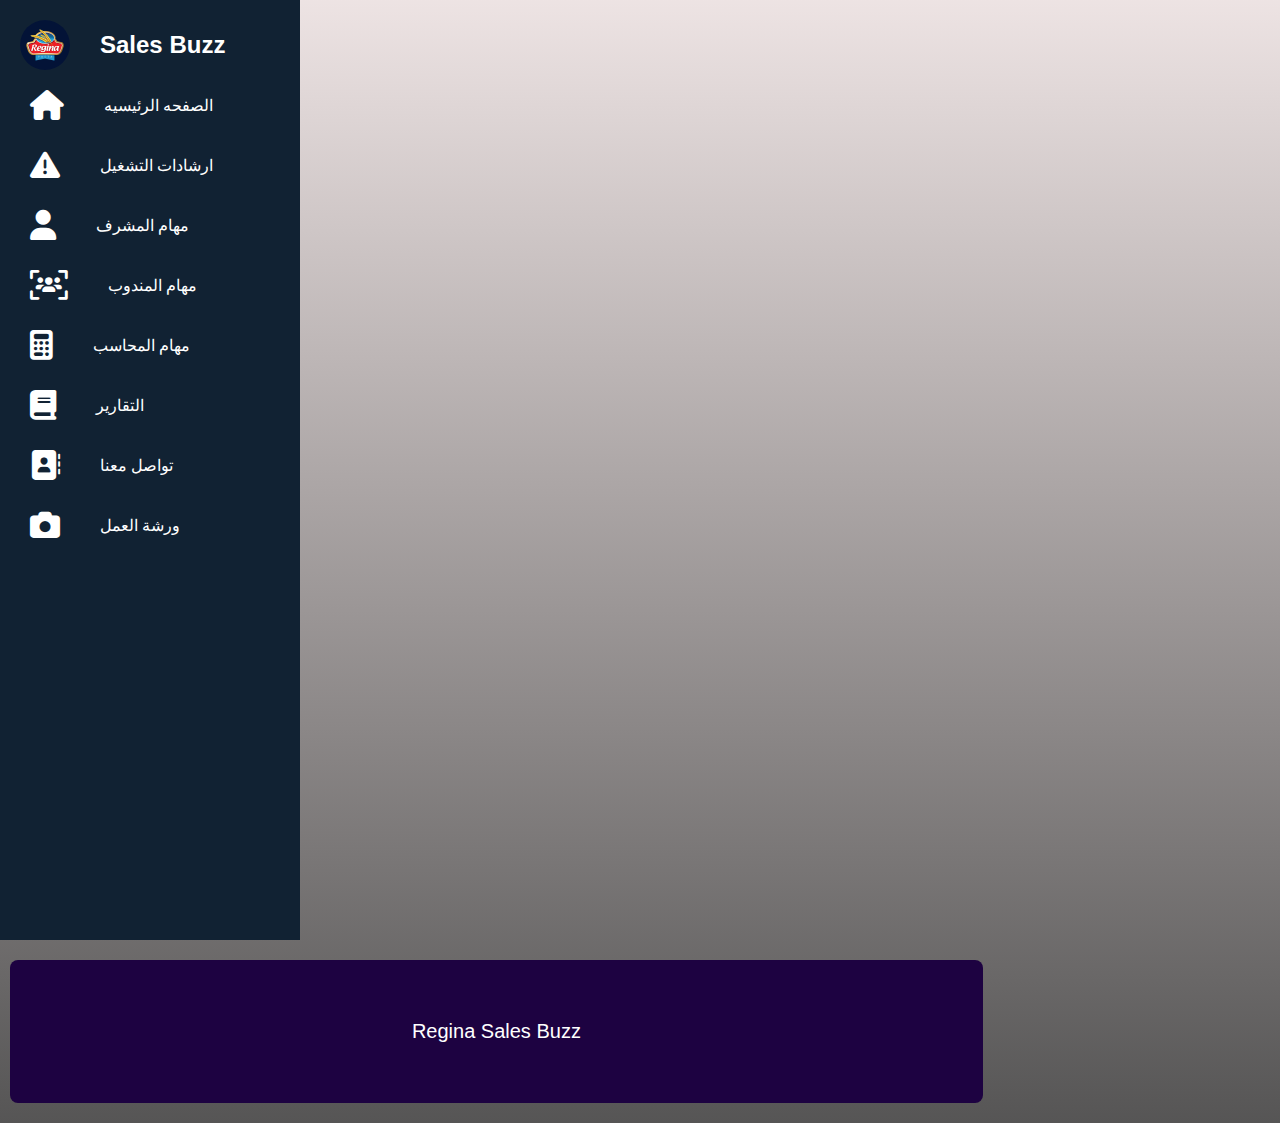
<file: index.html>
<!DOCTYPE html>
<html lang="en">
<head>
    <meta charset="UTF-8">
    <meta name="viewport" content="width=device-width, initial-scale=1.0">
    <link rel="stylesheet" href="https://cdnjs.cloudflare.com/ajax/libs/font-awesome/6.4.0/css/all.min.css">
    <link rel="stylesheet" href="https://fonts.googleapis.com/css2?family=Material+Symbols+Outlined:opsz,wght,FILL,GRAD@20..48,100..700,0..1,-50..200" />
    <link rel="stylesheet" href="style1.css">
    <title>home page</title>
    <link rel="regina"
    sizes="180x180"
    href="regina.jpg" />
<link rel="icon"
    type="image/png"
    sizes="32x32"
    href="regina.jpg" />
<link rel="icon"
    type="image/png"
    sizes="16x16"
    href="img/regina.jpg" />
</head>
<body>
    <Div class="menu">
        <ul>
            <li class="profil">
                <div class="img-box">
                    <img src="img/regina.jpg" alt="profil">
                </div>
                <h2>Sales Buzz</h2>
            </li>
            <li>
                <a href="index.html">
                    <i class="fas fa-home"></i>
                    <p>الصفحه الرئيسيه</p>
                </a>
                
            </li>
            <li>
                <a href="doc.html">
                    <i class="fas fa-warning"></i>
                    <p>ارشادات التشغيل</p>
                </a>
            </li>
            <li>
                <a href="supervisor.html">
                    <i class="fas fa-user"></i>
                    <p>مهام المشرف</p>
                </a>
                
            </li>
            <li>
                <a href="Sales man.html">
                    <i class="fas fa-users-viewfinder"></i>
                    <p>مهام المندوب</p>
                </a>
                
            </li>
            <li>
                <a href="acc1.html">
                    <i class="fas fa-calculator"></i>
                    <p>مهام المحاسب</p>
                </a>
                
            </li>
            <li>
                <a href="report.html">
                    <i class="fas fa-book"></i>
                    <p> التقارير</p>
                </a>
                
            </li>
            <li>
                <a href="contect us.html"> 
                    <i class="fas fa-address-book"></i>
                    <p>تواصل معنا</p>
                </a>
            </li>

            <li>
                <a href="#">
                    <i class="fas fa-camera"></i>
                    <p>ورشة العمل </p>
                </a>
            </li>


        </ul>   
        



    </Div>
    <div class="content">
        <div class="titel-info">
            <p>Regina Sales Buzz </p>
            
        </div>

    </div>
    

   
    
</body>
</html>
</file>
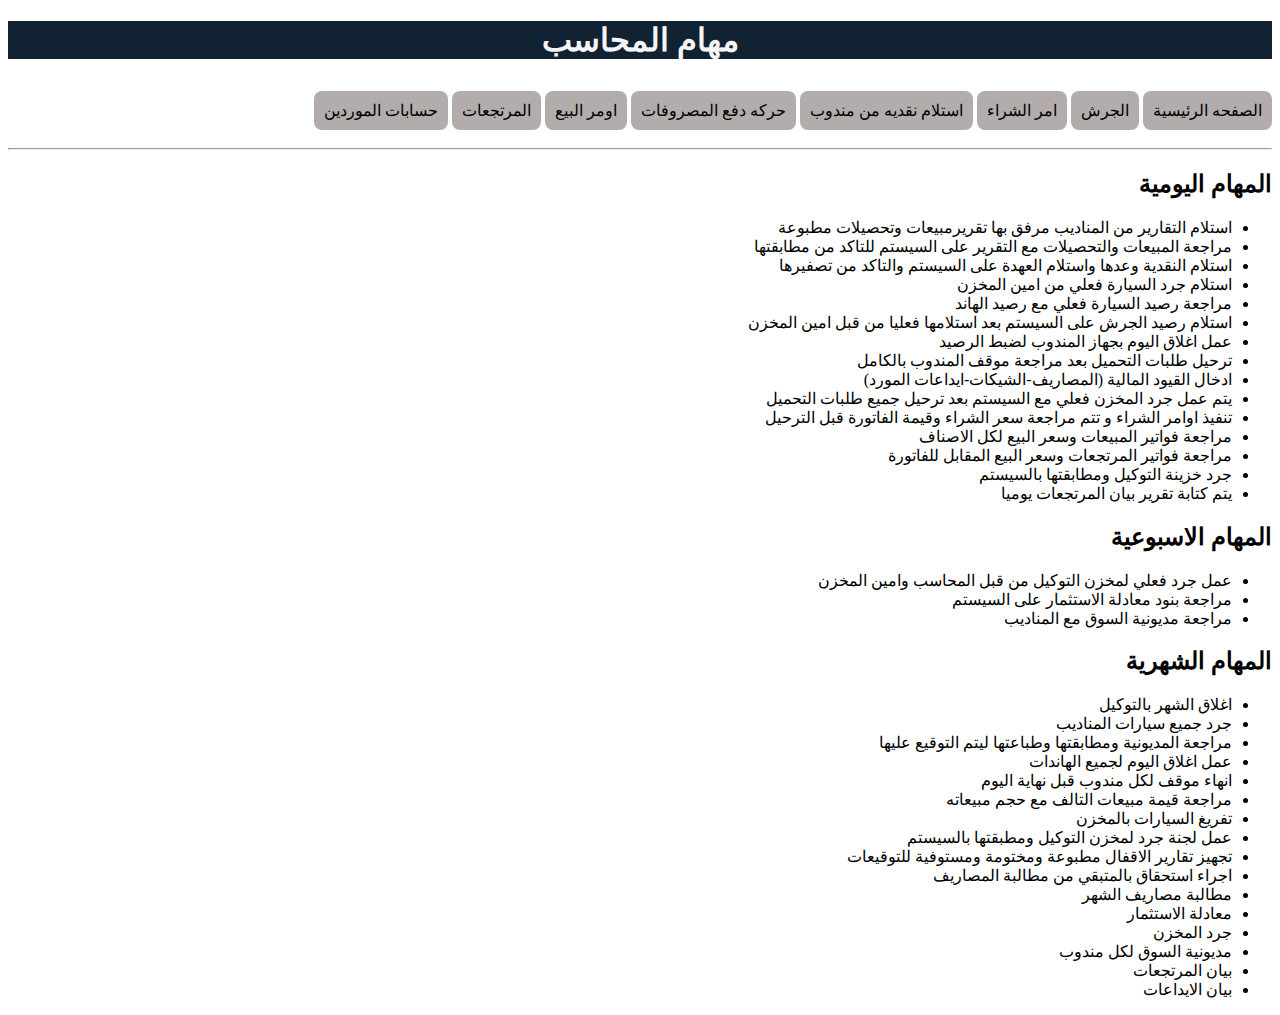
<file: acc1.html>
<!DOCTYPE html>
<html lang="en">
<head>
    <meta charset="UTF-8">
    <meta name="viewport" content="width=device-width, initial-scale=1.0">
    <link rel="stylesheet" href="acc1.css">
    <title> acc1.css</title>
</head>
<body dir="rtl">
    
    <h1>
        <strong>مهام المحاسب</strong>
    </h1>
    <a href="index.html">الصفحه الرئيسية</a>
    <a href="jarsh.html">الجرش </a>
    <a href="PO.html">امر الشراء</a>
    <a href="receive.html">استلام نقديه من مندوب</a>
    <a href="expenses.html">حركه دفع المصروفات</a>
    <a href="sales_o.html">اومر البيع</a>
    <a href="sales_re.html">المرتجعات</a>
    <a href="vendor_pay.html">حسابات الموردين</a>
    <hr>
    <h2>
        المهام اليومية
   </h2>
   
    <ul>
      <li>استلام التقارير من المناديب مرفق بها تقريرمبيعات وتحصيلات مطبوعة </li>
      <li>مراجعة المبيعات والتحصيلات مع التقرير على السيستم للتاكد من مطابقتها</li>
      <li>استلام النقدية وعدها واستلام العهدة على السيستم والتاكد من تصفيرها</li>
      <li>استلام جرد السيارة فعلي من امين المخزن</li>
      <li>مراجعة رصيد السيارة فعلي مع رصيد الهاند</li>
      <li>استلام رصيد الجرش على السيستم بعد استلامها فعليا من قبل امين المخزن</li>
      <li>عمل اغلاق اليوم بجهاز المندوب لضبط الرصيد</li>
      <li>ترحيل طلبات التحميل بعد مراجعة موقف المندوب بالكامل</li>
      <li>ادخال القيود المالية (المصاريف-الشيكات-ايداعات المورد)</li>
      <li>يتم عمل جرد المخزن فعلي مع السيستم بعد ترحيل جميع طلبات التحميل</li>
      <li>تنفيذ اوامر الشراء و تتم مراجعة سعر الشراء وقيمة الفاتورة قبل الترحيل</li>
      <li>مراجعة فواتير المبيعات وسعر البيع لكل الاصناف</li>
      <li>مراجعة فواتير المرتجعات وسعر البيع المقابل للفاتورة</li>
      <li>جرد خزينة التوكيل ومطابقتها بالسيستم</li>
      <li>يتم كتابة تقرير بيان المرتجعات يوميا </li>
    </ul>
  
  <h2>
      المهام الاسبوعية
  </h2>

      <ul>
          <li>عمل جرد فعلي لمخزن التوكيل من قبل المحاسب وامين المخزن</li>
          <li>مراجعة بنود معادلة الاستثمار على السيستم</li>
          <li>مراجعة مديونية السوق مع المناديب</li>
      </ul>

  <h2>
    المهام الشهرية
  </h2>
  
    <ul>
        <li>اغلاق الشهر بالتوكيل</li>
          <li>جرد جميع سيارات المناديب</li>
          <li>مراجعة المديونية ومطابقتها وطباعتها ليتم التوقيع عليها</li>
          <li>عمل اغلاق اليوم لجميع الهاندات</li>
          <li>انهاء موقف لكل مندوب قبل نهاية اليوم</li>
          <li>مراجعة قيمة مبيعات التالف مع حجم مبيعاته</li>
          <li>تفريغ السيارات بالمخزن</li>
          <li>عمل لجنة جرد لمخزن التوكيل ومطبقتها بالسيستم</li>
          <li>تجهيز تقارير الاقفال مطبوعة ومختومة ومستوفية للتوقيعات</li>
          <li>اجراء استحقاق بالمتبقي من مطالبة المصاريف</li>
          <li>مطالبة مصاريف الشهر</li>
          <li>معادلة الاستثمار</li>
          <li>جرد المخزن</li>
          <li>مديونية السوق لكل مندوب</li>
          <li>بيان المرتجعات</li>
          <li>بيان الايداعات</li>
      </ul>

      
  

</body>
</html>
</file>
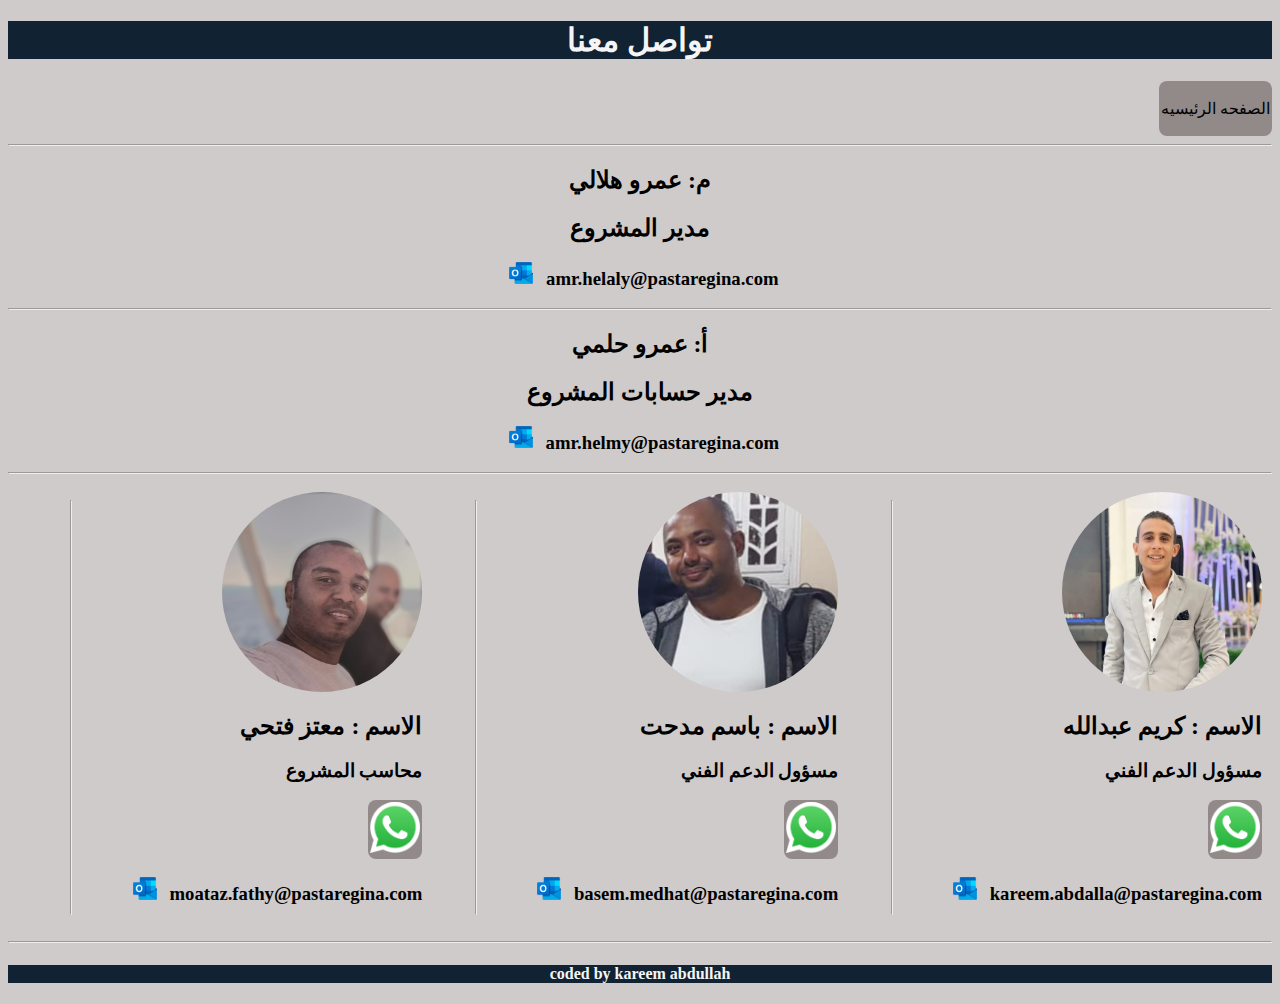
<file: contect us.html>
<!DOCTYPE html>
<html lang="en">
<head>
    <meta charset="UTF-8">
    <meta name="viewport" content="width=device-width, initial-scale=1.0">
    <link rel="stylesheet" href="https://cdnjs.cloudflare.com/ajax/libs/font-awesome/6.4.0/css/all.min.css">
    <link rel="stylesheet" href="contect us.css">
    
    <title>تواصل معنا</title>   
 <link rel="icon"
    type="image/png"
    sizes="16x16"
    href="regina.jpg" />

</head>
<body dir="rtl">
    <h1>تواصل معنا</h1>
    <a href="index.html">
        <p>الصفحه الرئيسيه</p>
    </a>
    <hr>
    <div class="content2">
        <div class="itemx">
            <h2>م: عمرو هلالي</h2>
            <h2>مدير المشروع</h2>
            <h3>amr.helaly@pastaregina.com <img src="img/Outlook-Logo.png" width="40"></h3>
        </div>
        <hr>
        <div class="itemy">
            <h2>أ: عمرو حلمي</h2>
            <h2>مدير حسابات المشروع</h2>
            <h3>amr.helmy@pastaregina.com <img src="img/Outlook-Logo.png" width="40"></h3>
        </div>
        <hr>
    </div>
    <div class="content">
        <div class="item1">
            <div class="img-box">
                <img src="img/kareem abdullah.jpg" alt="profil">
            </div>
            <h2> الاسم : كريم عبدالله</h2>
            <h3> مسؤول الدعم الفني</h3>
            <a href="https://wa.me/+201282166577" target="_blank"><img src="img/WhatsApp-icone.jpg" width="50" ></a>
            <h3>kareem.abdalla@pastaregina.com <img src="img/Outlook-Logo.png" width="40"></h3>
        </div>
        <hr>
        <div class="item2">
            <div class="img-box">
                <img src="img/bassem medhat.jpg" alt="profil">
            </div>
            <h2>الاسم : باسم مدحت</h2>
            <h3> مسؤول الدعم الفني</h3>
            <a href="https://wa.me/+201282220297" target="_blank"><img src="img/WhatsApp-icone.jpg" width="50" ></a>
            <h3>basem.medhat@pastaregina.com <img src="img/Outlook-Logo.png" width="40"></h3>
        </div>
        <hr>
        <div class="item3">
            <div class="img-box">
                <img src="img/moataz.jpg" alt="profil">
            </div>
            <h2>الاسم : معتز فتحي</h2>
        <h3> محاسب المشروع </h3>
        <a href="https://wa.me/+201280357027" target="_blank"><img src="img/WhatsApp-icone.jpg" width="50" ></a>
        <h3>moataz.fathy@pastaregina.com <img src="img/Outlook-Logo.png" width="40"></h3>
        </div>
        <hr>
    </div>
    <hr>
    <div class="footer">
        <h4> coded by kareem abdullah</h4> 
    </div>
    


</body>
</html>
</file>
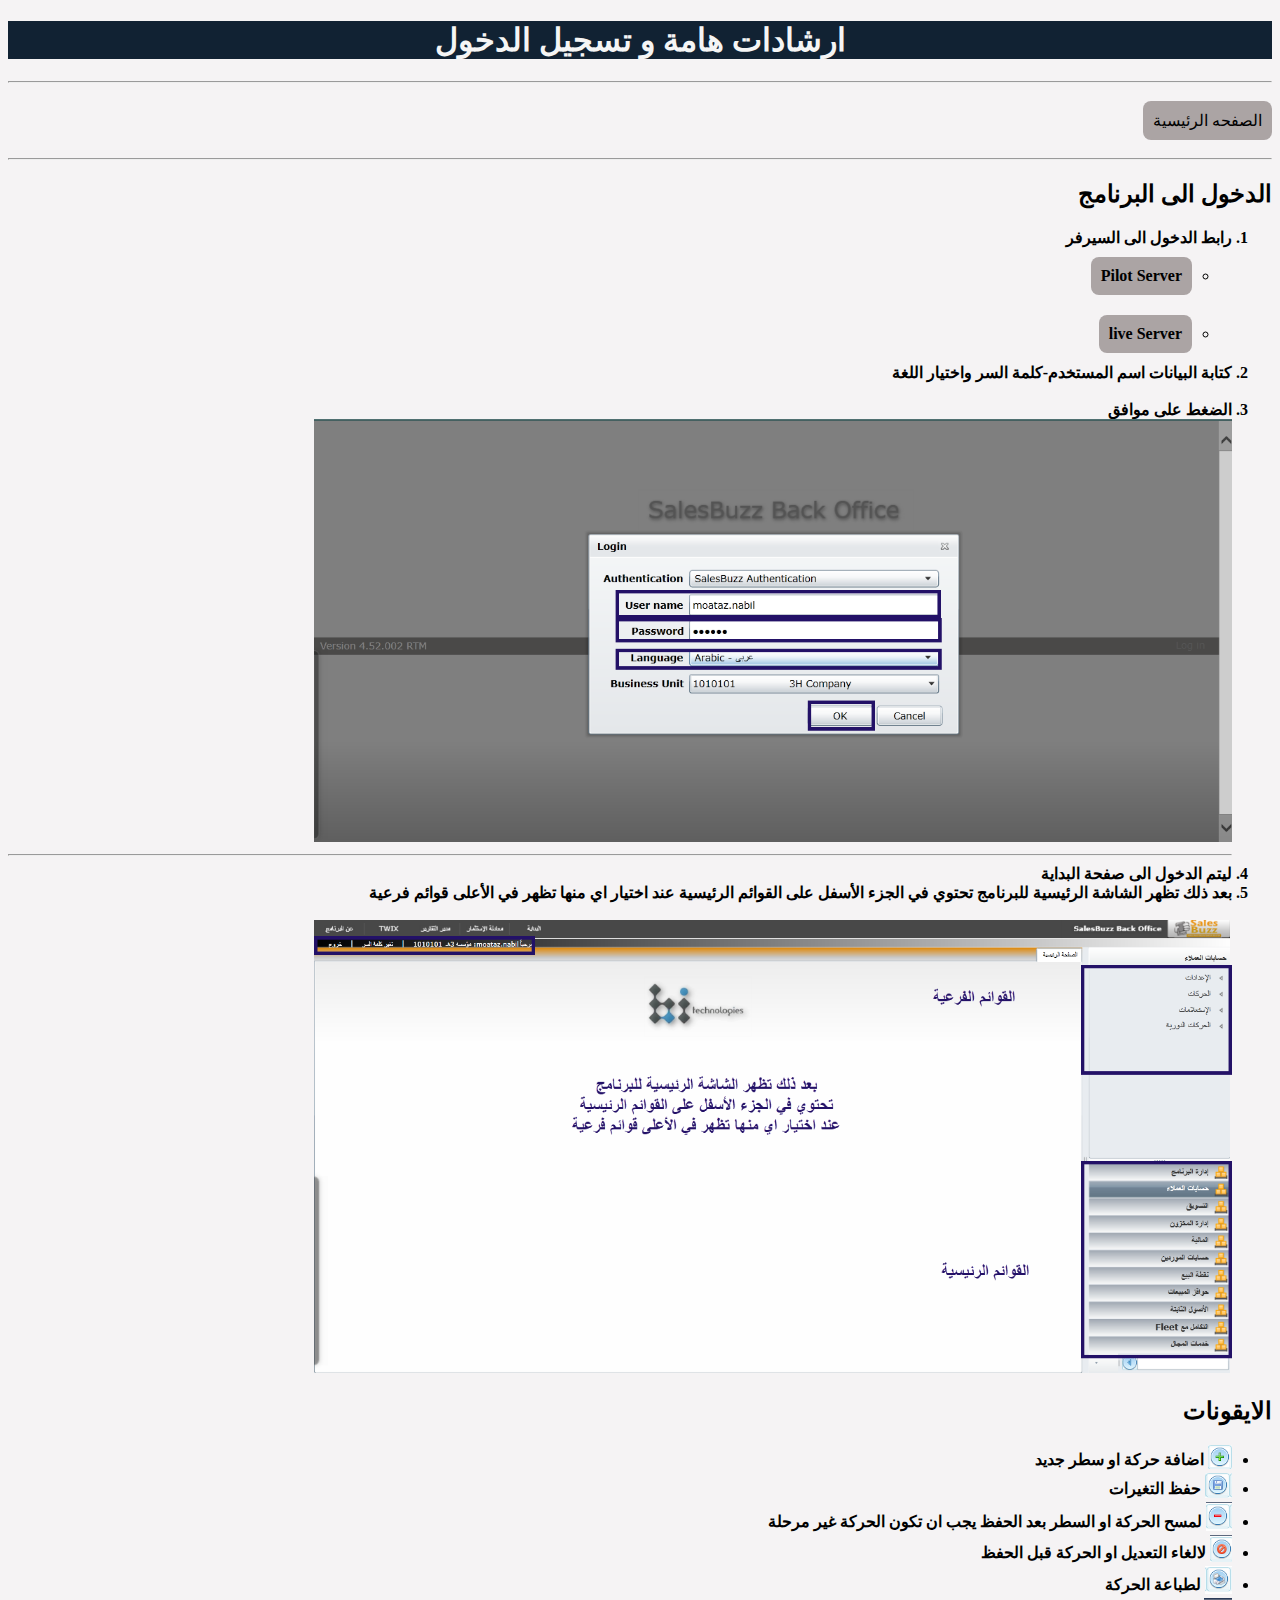
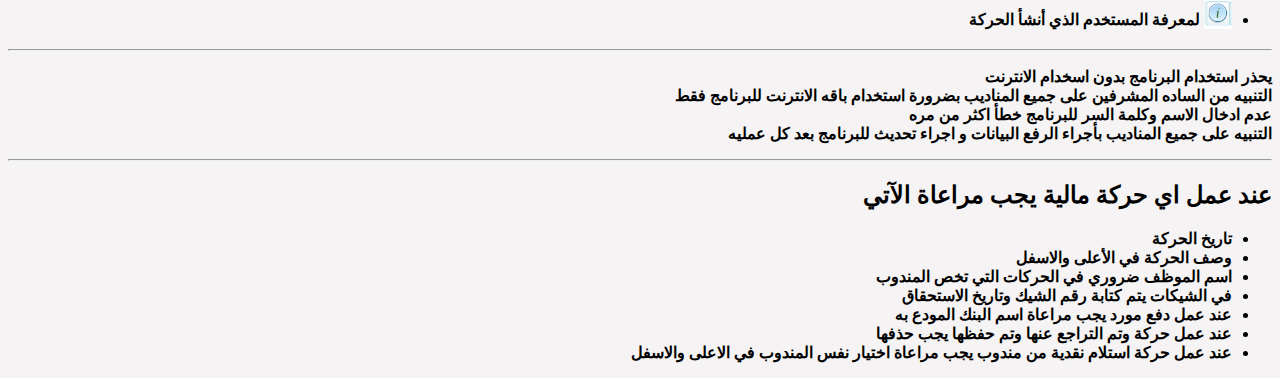
<file: doc.html>
<!DOCTYPE html>
<html>
    <head lang="ar">
        <meta charset="utf-8">
        <meta name="description" content="عرض ارشادات مهمة">
        <meta name="viewport" content="width=device-width, initial-scale=1.0 ">
        <title>ارشادات هامة</title>
        <link rel="stylesheet" href="style.css">
            <link rel="icon"
                  type="image/png"
                  sizes="16x16"
                  href="img/regina.jpg" />

    </head>
    <body dir="rtl">
        <h1>ارشادات هامة و تسجيل الدخول</h1>
        <hr>
        <a href="index.html">الصفحه الرئيسية</a>
        <hr>
        <b>
        <h2>الدخول الى البرنامج</h2>
        <p>
            <ol>
            <li> رابط الدخول الى السيرفر
                <ul>
                <li><a rel="Pilot Server" href="http://196.204.201.149/SalesbuzzBO/" target="_blank">Pilot Server</a> </li>
                <li><a rel="live Server" href="http://196.204.201.150/SalesBuzzBO/#/Home" target="_blank">live Server</a></li>
            </ul></li>
            <li>كتابة البيانات اسم المستخدم-كلمة السر واختيار اللغة</li> <br>
            <li>الضغط على موافق</li>
            <img src="img/web1.png" alt="web" class="respon">
            <hr>
            <li>ليتم الدخول الى صفحة البداية</li>
            <li>بعد ذلك تظهر الشاشة الرئيسية للبرنامج
                تحتوي في الجزء الأسفل على القوائم الرئيسية
                عند اختيار اي منها تظهر في الأعلى قوائم فرعية</li><br>
            <img src="img/web2.png" alt="web" class="respon">
        </ol>
        </p>
        <h2>الايقونات</h2>
        
            <p>
            <ul>
                <li><sub><img src="img/i+.png" width="" height="" alt="icon"></sub>   اضافة حركة او سطر جديد</li>
                <li><sub><img src="img/isave.png" width="" height="" alt="icon"></sub>  حفظ التغيرات</li>
                <li><sub><img src="img/i-.png" width="" height="" alt="icon"></sub> لمسح الحركة او السطر بعد الحفظ يجب ان تكون الحركة غير مرحلة </li>
                <li><sub><img src="img/icancel.png" width="" height="" alt="icon"></sub> لالغاء التعديل او الحركة قبل الحفظ</li>
                <li><sub><img src="img/iprint.png" width="" height="" alt="icon"></sub> لطباعة الحركة</li>
                <li><sub><img src="img/icre.png" width="" height="" alt="icon"></sub> لمعرفة المستخدم الذي أنشأ الحركة</li>
            </ul>
        </p>
        <hr>
        <p>
            <li> يحذر استخدام البرنامج بدون اسخدام الانترنت </li>
            <li>التنبيه من الساده المشرفين على جميع المناديب  بضرورة استخدام باقه الانترنت للبرنامج فقط</li>
            <li>عدم ادخال الاسم وكلمة السر للبرنامج خطأ اكثر من مره</li>
            <li>التنبيه على جميع المناديب بأجراء الرفع البيانات و اجراء تحديث للبرنامج بعد كل عمليه</li>


        </p>
        <hr>
        <p>
            <h2>عند عمل اي حركة مالية يجب مراعاة الآتي</h2>
            <ul>
                <li>تاريخ الحركة</li>
                <li>وصف الحركة في الأعلى والاسفل </li>
                <li>اسم الموظف ضروري في الحركات التي تخص المندوب</li>
                <li>في الشيكات يتم كتابة رقم الشيك وتاريخ الاستحقاق</li>
                <li>عند عمل دفع مورد يجب مراعاة اسم البنك المودع به</li>
                <li>عند عمل حركة وتم التراجع عنها وتم حفظها يجب حذفها</li>
                <li>عند عمل حركة استلام نقدية من مندوب يجب مراعاة اختيار نفس المندوب في الاعلى والاسفل </li>

            </ul>
        </p>
        </b>

    </body>
</html>
</file>
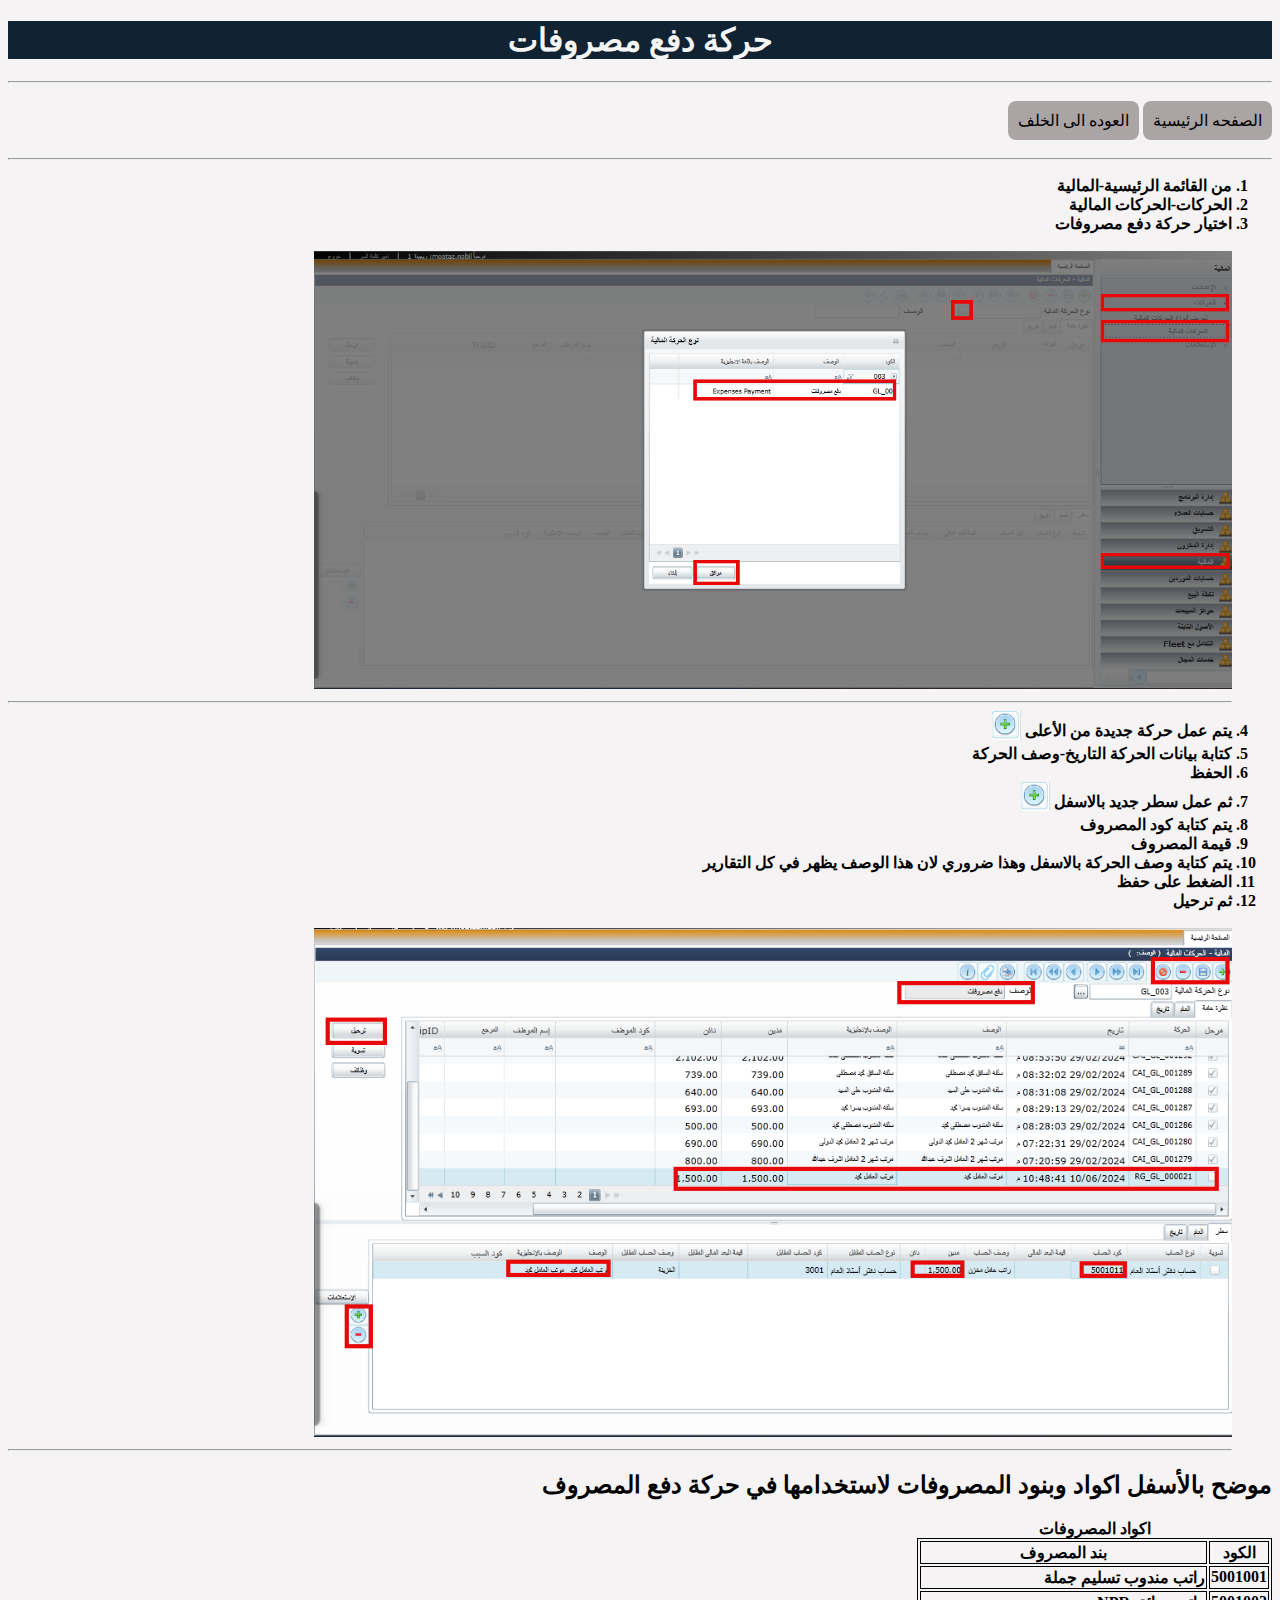
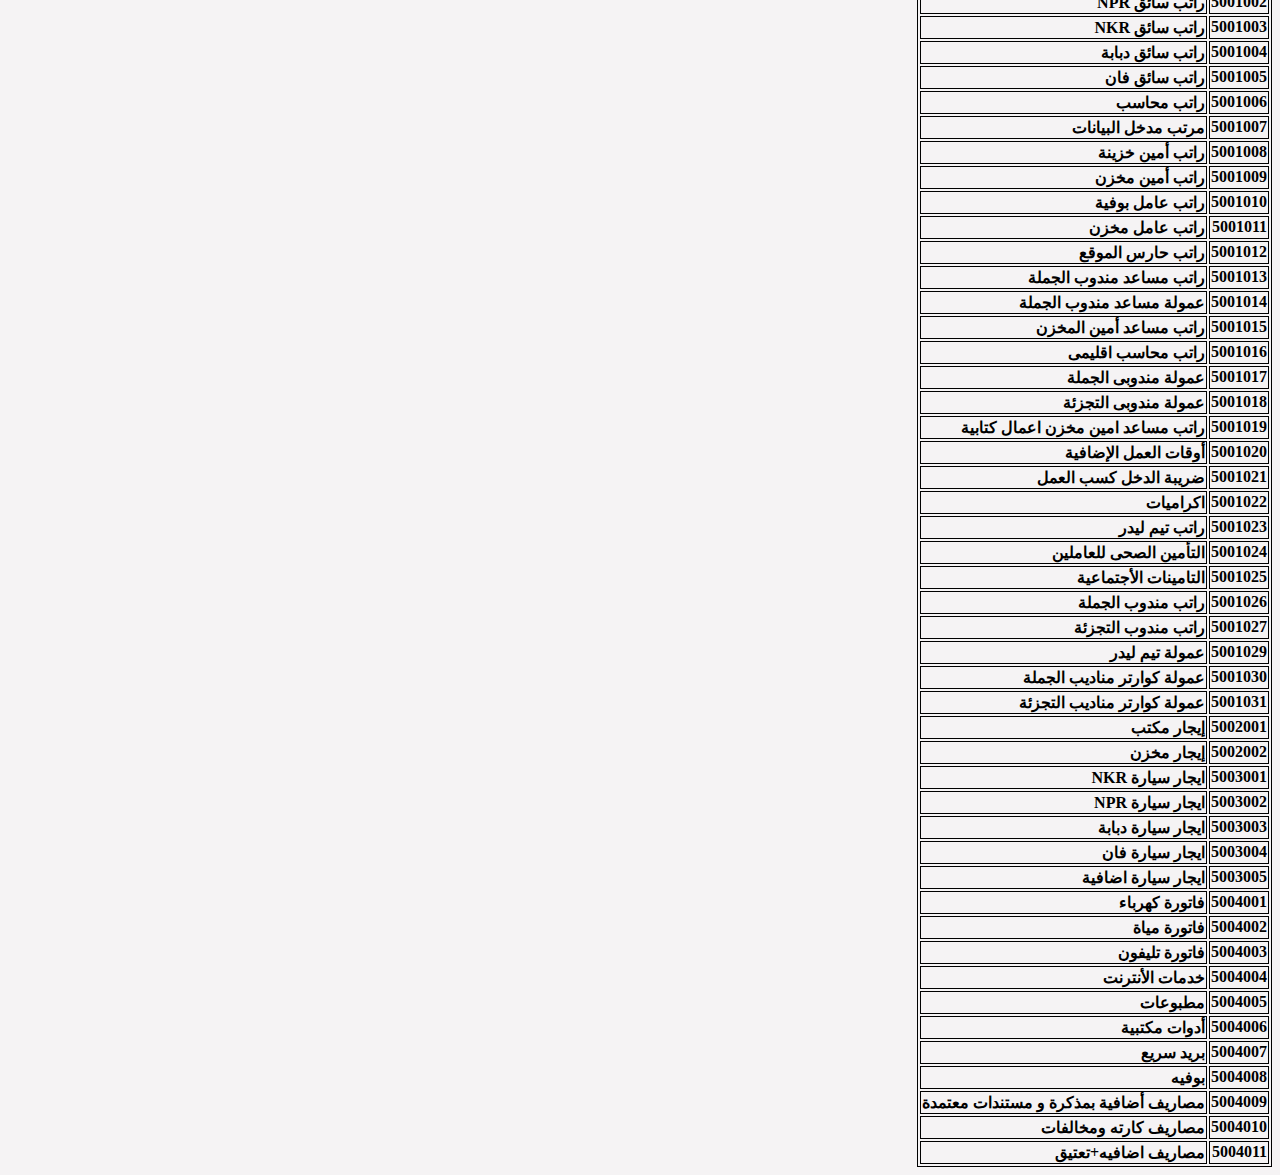
<file: expenses.html>
<!DOCTYPE html>
<html lang="ar">
        <meta charset="utf-8">
        <meta name="description" content="عرض كيفية عمل حركة دفع مصروفات">
        <meta name="author" content="Moataz Nabil">
        <meta name="viewport" content="width=device-width, initial-scale=1.0 ">
        <title>حركة دفع مصروفات</title>
        <link rel="stylesheet" href="style.css">
            <link rel="icon"
                  type="image/png"
                  sizes="16x16"
                  href="img/regina.jpg" />

    </head>
    <body dir="rtl">
        <h1>حركة دفع مصروفات</h1>
        <hr>
        <a href="index.html">الصفحه الرئيسية</a>
        <a href="acc1.html">العوده الى الخلف</a>
        <hr>
        <b><p>
        <ol>
        <li>من القائمة الرئيسية-المالية</li>
        <li>الحركات-الحركات المالية</li>
        <li>اختيار حركة دفع مصروفات</li><br>
        <img src="img/ex1.png" alt="exp" class="respon">
        <hr>
        <li>يتم عمل حركة جديدة من الأعلى <sub><img src="img/picon.png" width="" height="" alt="picon"></sub></li>
        <li>كتابة بيانات الحركة التاريخ-وصف الحركة</li>
        <li>الحفظ</li>
        <li>ثم عمل سطر جديد بالاسفل <sub><img src="img/picon.png" width="" height="" alt="picon"></sub></li>
        <li>يتم كتابة كود المصروف</li>
        <li>قيمة المصروف</li>
        <li>يتم كتابة وصف الحركة بالاسفل وهذا ضروري لان هذا الوصف يظهر في كل التقارير</li>
        <li>الضغط على حفظ</li>
        <li>ثم ترحيل</li>
        <br>
        <img src="img/ex2.png" alt="exp" class="respon">
        <hr>
         </ol>
        </p>
        </b>
        <h2>موضح بالأسفل اكواد وبنود المصروفات لاستخدامها في حركة دفع المصروف</h2>
        <b><table>
            <caption>اكواد المصروفات</caption>
         <tr>
            <th>الكود</th>
            <th>بند المصروف</th>
         </tr>
         <tr>
            <td>5001001</td>
            <td>راتب مندوب تسليم جملة</td>
         </tr>
         <tr>
            <td>5001002</td>
            <td>راتب سائق NPR</td>
         </tr>
         <tr>
            <td>5001003</td>
            <td>راتب سائق NKR</td>
         </tr>
         <tr>
            <td>5001004</td>
            <td>راتب سائق دبابة</td>
         </tr>
         <tr>
            <td>5001005</td>
            <td>راتب سائق فان</td>
         </tr>
         <tr>
            <td>5001006</td>
            <td>راتب محاسب</td>
         </tr>
         <tr>
            <td>5001007</td>
            <td>مرتب مدخل البيانات</td>
         </tr>
         <tr>
            <td>5001008</td>
            <td>راتب أمين خزينة</td>
         </tr>
         <tr>
            <td>5001009</td>
            <td>راتب أمين مخزن</td>
         </tr>
         <tr>
            <td>5001010</td>
            <td>راتب عامل بوفية</td>
         </tr>
         <tr>
            <td>5001011</td>
            <td>راتب عامل مخزن</td>
         </tr>
         <tr>
            <td>5001012</td>
            <td>راتب حارس الموقع</td>
         </tr>
         <tr>
            <td>5001013</td>
            <td>راتب مساعد مندوب الجملة</td>
         </tr>
         <tr>
            <td>5001014</td>
            <td>عمولة مساعد مندوب الجملة</td>
         </tr>
         <tr>
            <td>5001015</td>
            <td>راتب مساعد أمين المخزن</td>
         </tr>
         <tr>
            <td>5001016</td>
            <td>راتب محاسب اقليمى</td>
         </tr>
         <tr>
            <td>5001017</td>
            <td>عمولة مندوبى الجملة</td>
         </tr>
         <tr>
            <td>5001018</td>
            <td>عمولة مندوبى التجزئة</td>
         </tr>
         <tr>
            <td>5001019</td>
            <td>راتب مساعد امين مخزن اعمال كتابية</td>
         </tr>
         <tr>
            <td>5001020</td>
            <td>أوقات العمل الإضافية </td>
         </tr>
         <tr>
            <td>5001021</td>
            <td>ضريبة الدخل كسب العمل</td>
         </tr>
         <tr>
            <td>5001022</td>
            <td>اكراميات </td>
         </tr>
         <tr>
            <td>5001023</td>
            <td>راتب تيم ليدر</td>
         </tr>
         <tr>
            <td>5001024</td>
            <td>التأمين الصحى للعاملين</td>
         </tr>
         <tr>
            <td>5001025</td>
            <td>التامينات الأجتماعية </td>
         </tr>
         <tr>
            <td>5001026</td>
            <td>راتب مندوب الجملة</td>
         </tr>
         <tr>
            <td>5001027</td>
            <td>راتب مندوب التجزئة</td>
         </tr>
         <tr>
            <td>5001029</td>
            <td>عمولة تيم ليدر</td>
         </tr>
         <tr>
            <td>5001030</td>
            <td>عمولة كوارتر مناديب الجملة</td>
         </tr>
         <tr>
            <td>5001031</td>
            <td>عمولة كوارتر مناديب التجزئة</td>
         </tr>
         <tr>
            <td>5002001</td>
            <td>إيجار مكتب</td>
         </tr>
         <tr>
            <td>5002002</td>
            <td>إيجار مخزن</td>
         </tr>
         <tr>
            <td>5003001</td>
            <td>ايجار سيارة NKR</td>
         </tr>
         <tr>
            <td>5003002</td>
            <td>ايجار سيارة NPR</td>
         </tr>
         <tr>
            <td>5003003</td>
            <td>ايجار سيارة دبابة</td>
         </tr>
         <tr>
            <td>5003004</td>
            <td>ايجار سيارة فان</td>
         </tr>
         <tr>
            <td>5003005</td>
            <td>ايجار سيارة اضافية</td>
         </tr>
         <tr>
            <td>5004001</td>
            <td> فاتورة  كهرباء</td>
         </tr>
         <tr>
            <td>5004002</td>
            <td> فاتورة مياة</td>
         </tr>
         <tr>
            <td>5004003</td>
            <td> فاتورة تليفون</td>
         </tr>
         <tr>
            <td>5004004</td>
            <td>خدمات الأنترنت</td>
         </tr>
         <tr>
            <td>5004005</td>
            <td>مطبوعات</td>
         </tr>
         <tr>
            <td>5004006</td>
            <td>أدوات مكتبية</td>
         </tr>
         <tr>
            <td>5004007</td>
            <td>بريد سريع</td>
         </tr>
         <tr>
            <td>5004008</td>
            <td>بوفيه</td>
         </tr>
         <tr>
            <td>5004009</td>
            <td>مصاريف أضافية بمذكرة و مستندات معتمدة</td>
         </tr>
         <tr>
            <td>5004010</td>
            <td>مصاريف كارته ومخالفات</td>
         </tr>
         <tr>
            <td>5004011</td>
            <td>مصاريف اضافيه+تعتيق</td>
         </tr>
        </table></b>
        
    </body>
</html>
</file>
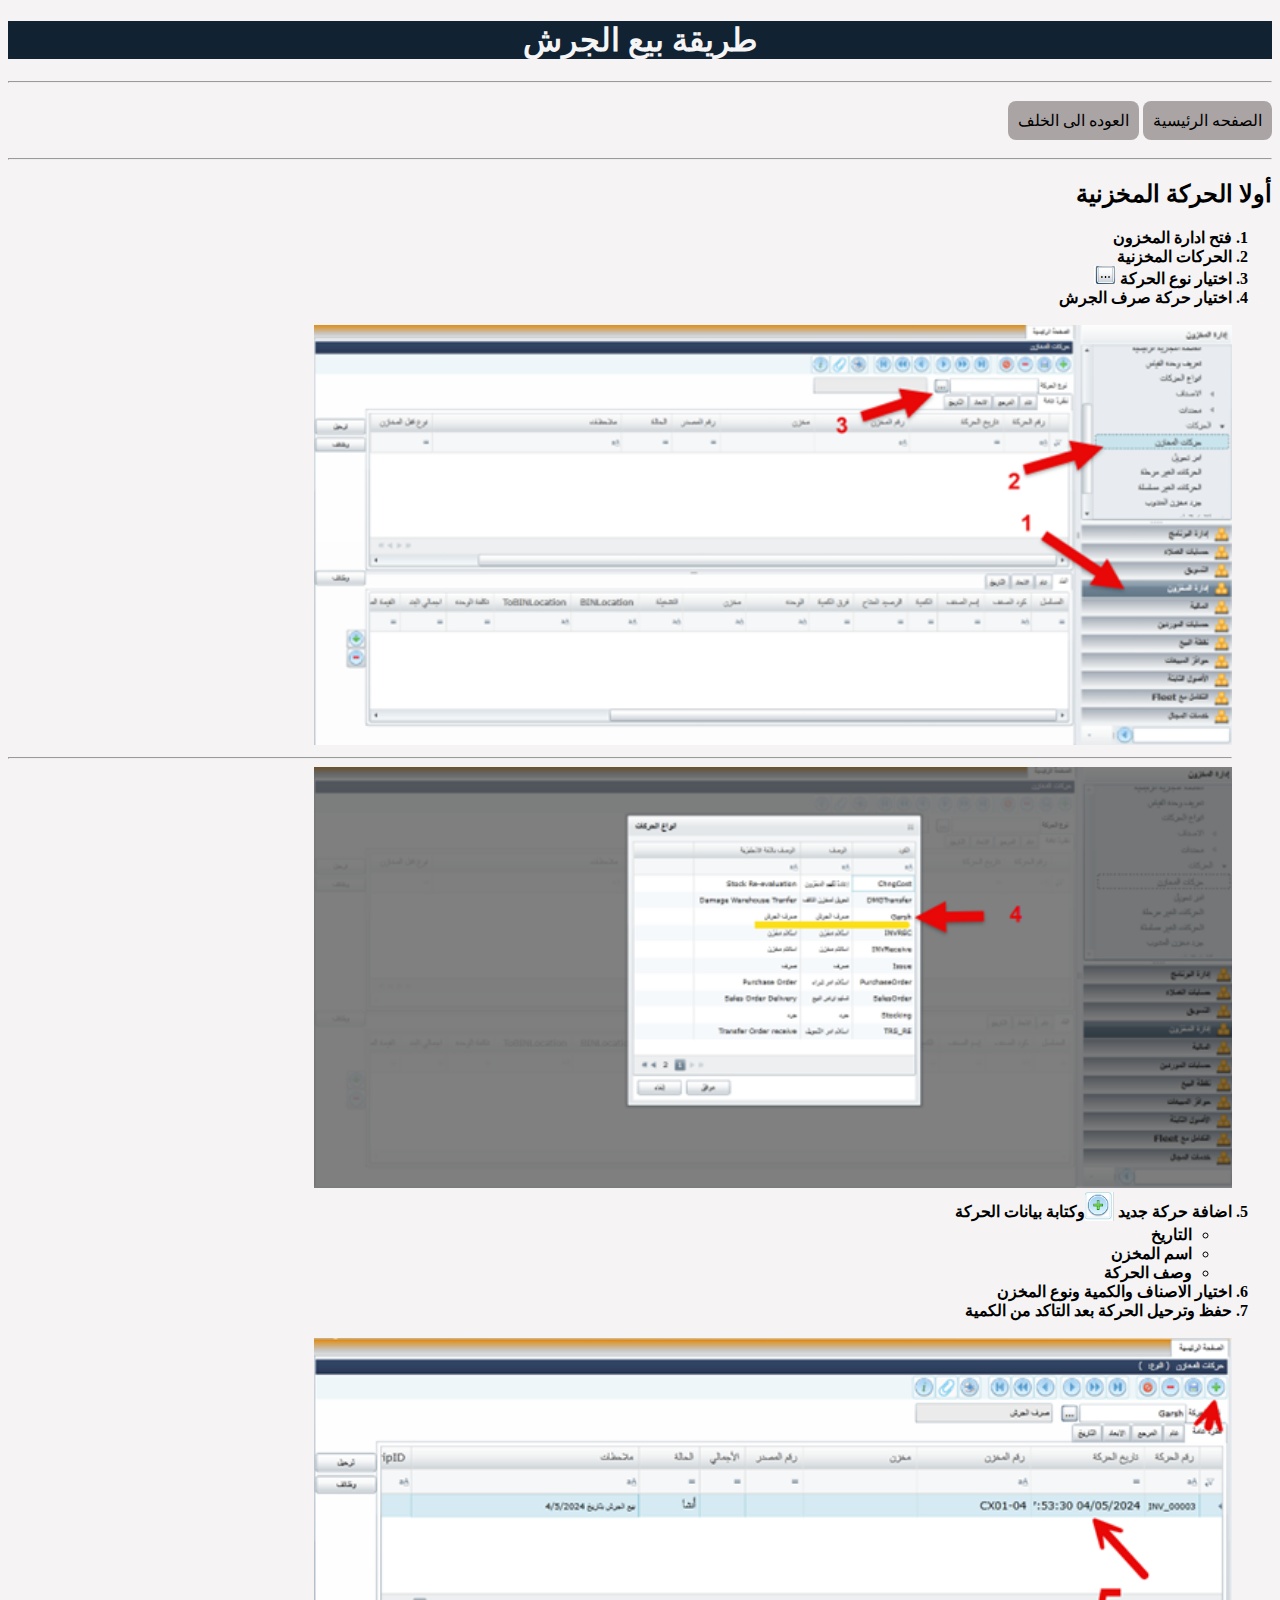
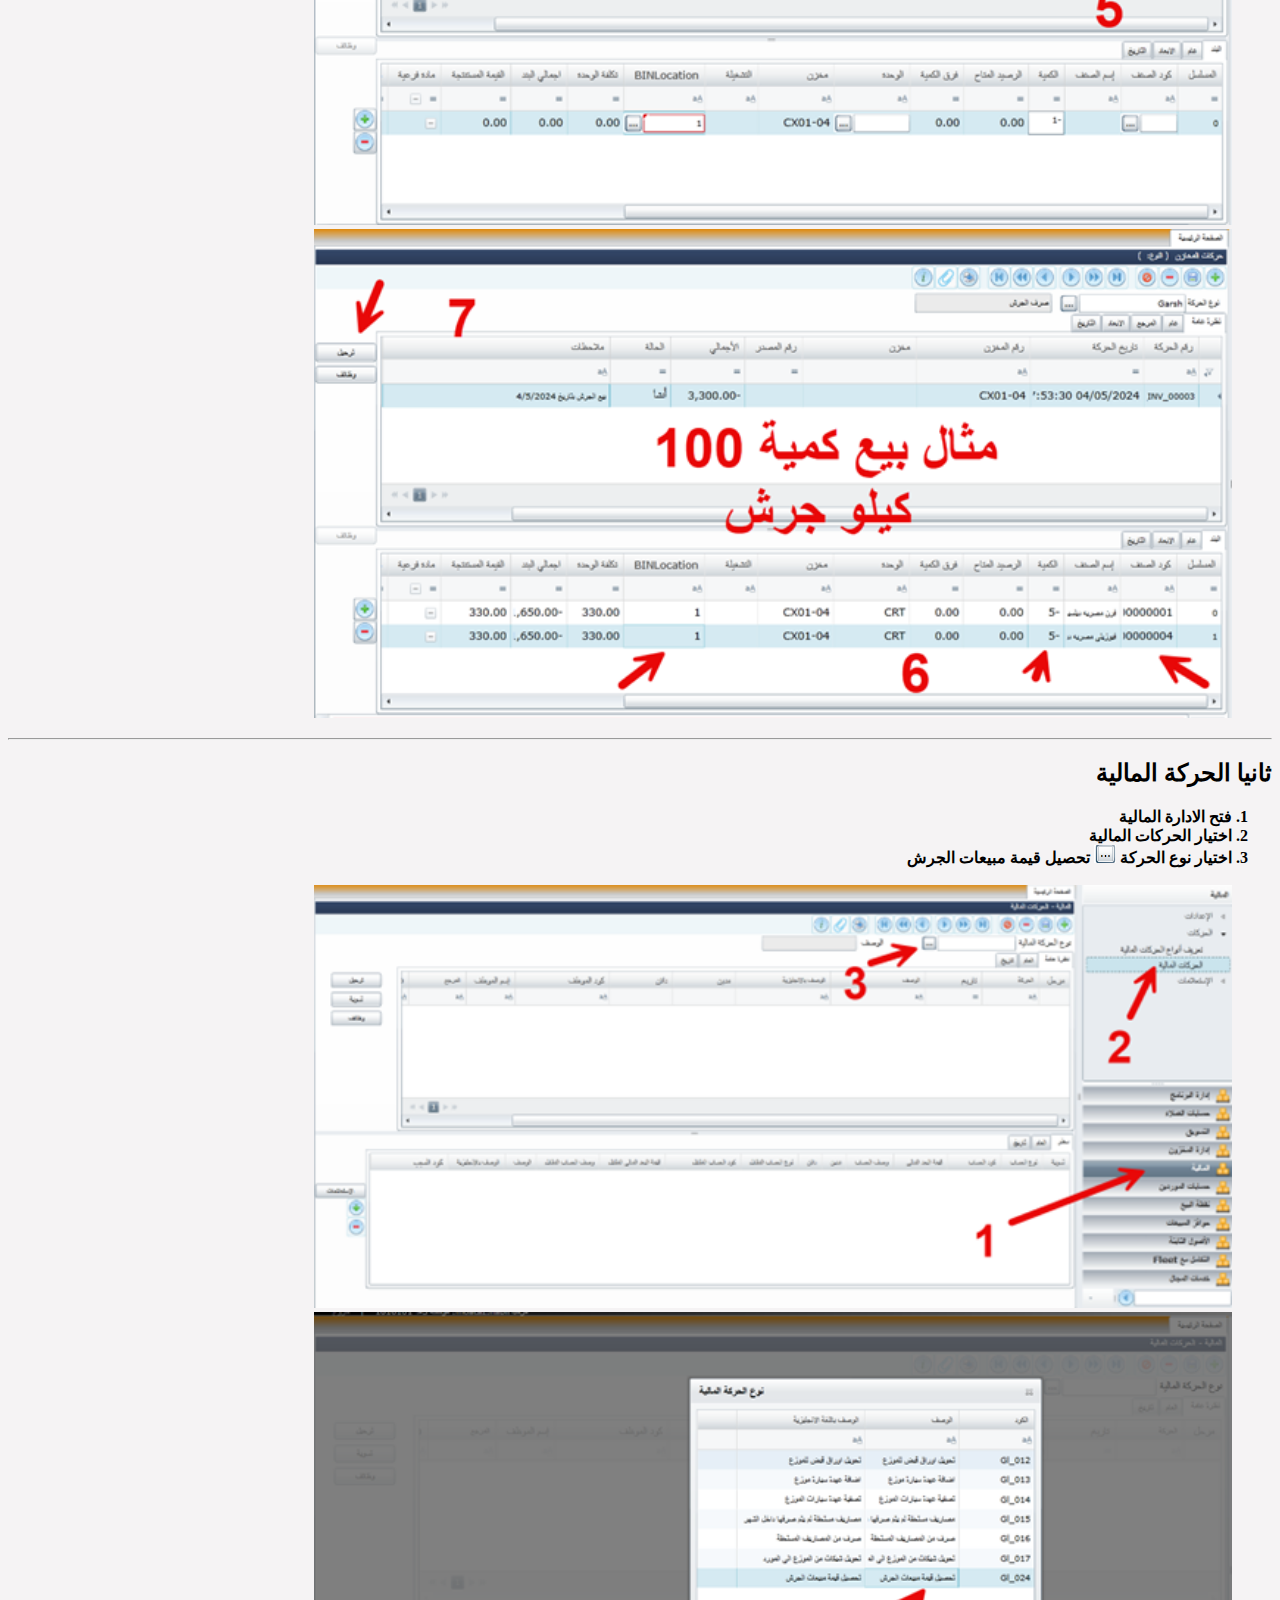
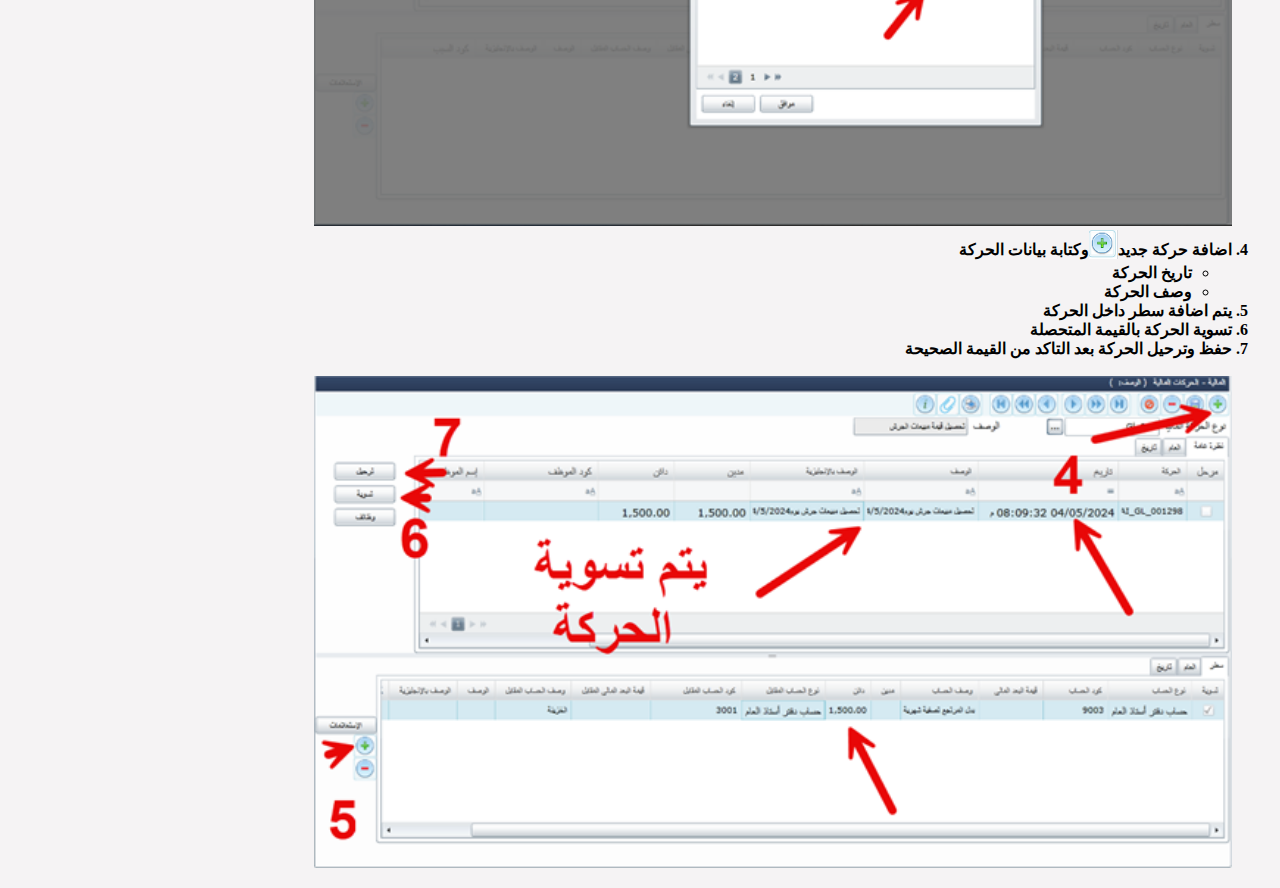
<file: jarsh.html>
<!DOCTYPE html>
<html lang="ar">
    <head>
        <meta charset="utf-8">
        <meta name="description" content="عرض كيفية عمل حركة جرش">
        <meta name="author" content="Moataz Nabil">
        <meta name="viewport" content="width=device-width, initial-scale=1.0 ">
        <title>
            طريقة بيع الجرش
        </title>
        <link rel="stylesheet" href="style.css">
            <link rel="icon"
                  type="image/png"
                  sizes="16x16"
                  href="img/regina.jpg" />
                      
    </head>
        <body dir="rtl">
           
        <h1>طريقة بيع الجرش</h1>
        <hr>
    
        <a href="index.html">الصفحه الرئيسية</a>
        <a href="acc1.html">العوده الى الخلف</a>
        <hr>

        <h2>
            أولا الحركة المخزنية
        </h2>
        <b><p>
            <ol>
                <li>فتح ادارة المخزون</li>
                <li>الحركات المخزنية</li>
                <li>اختيار نوع الحركة
                    <img src="img/sicon.png" alt="sicon">
                </li>
                <li>اختيار حركة صرف الجرش</li> <br>
                <img src="img/jarsh1.png" alt="Jarsh1" class="respon"><br>
                <hr>
                <img src="img/jarsh2.png" alt="Jarsh2"class="respon"><br>
                <li>اضافة حركة جديد <sub><img src="img/picon.png" width="" height="" alt="picon"></sub>وكتابة بيانات الحركة</li>
                <ul>
                    <li>التاريخ</li>
                    <li>اسم المخزن</li>
                    <li>وصف الحركة</li>
                </ul>
                <li>اختيار الاصناف والكمية ونوع المخزن</li>
                <li>حفظ وترحيل الحركة بعد التاكد من الكمية</li><br>
                <img src="img/jarsh3.png" alt="jarsh3" class="respon"><br>
                <img src="img/jarsh4.png" alt="jarsh4" class="respon"><br>
            </ol>
        </p>

        </h2>
        <hr>
        <h2>ثانيا الحركة المالية</h2>
        <p>
            <ol>
                <li>فتح الادارة المالية
                </li>
                <li>اختيار الحركات المالية
                </li>
                <li>اختيار نوع الحركة <img src="img/sicon.png" alt="sicon"> تحصيل قيمة مبيعات الجرش</li><br>
                <img src="img/jarsh5.png" alt="jarsh5" class="respon"><br>
                <img src="img/jarsh6.png" alt="jarsh6" class="respon"><br>

                <li>اضافة حركة جديد<sub><img src="img/picon.png" alt="picon"></sub>وكتابة بيانات الحركة</li>
                <ul>
                    <li>تاريخ الحركة</li>
                    <li>وصف الحركة </li>
                </ul>
                <li>يتم اضافة سطر داخل الحركة </li>
                <li>تسوية الحركة بالقيمة المتحصلة</li>
                <li>حفظ وترحيل الحركة بعد التاكد من القيمة الصحيحة</li><br>
                <img src="img/jarsh7.png" alt="jarsh7" class="respon">

            </ol>
        </p></b>
    </body>
</html>
</file>
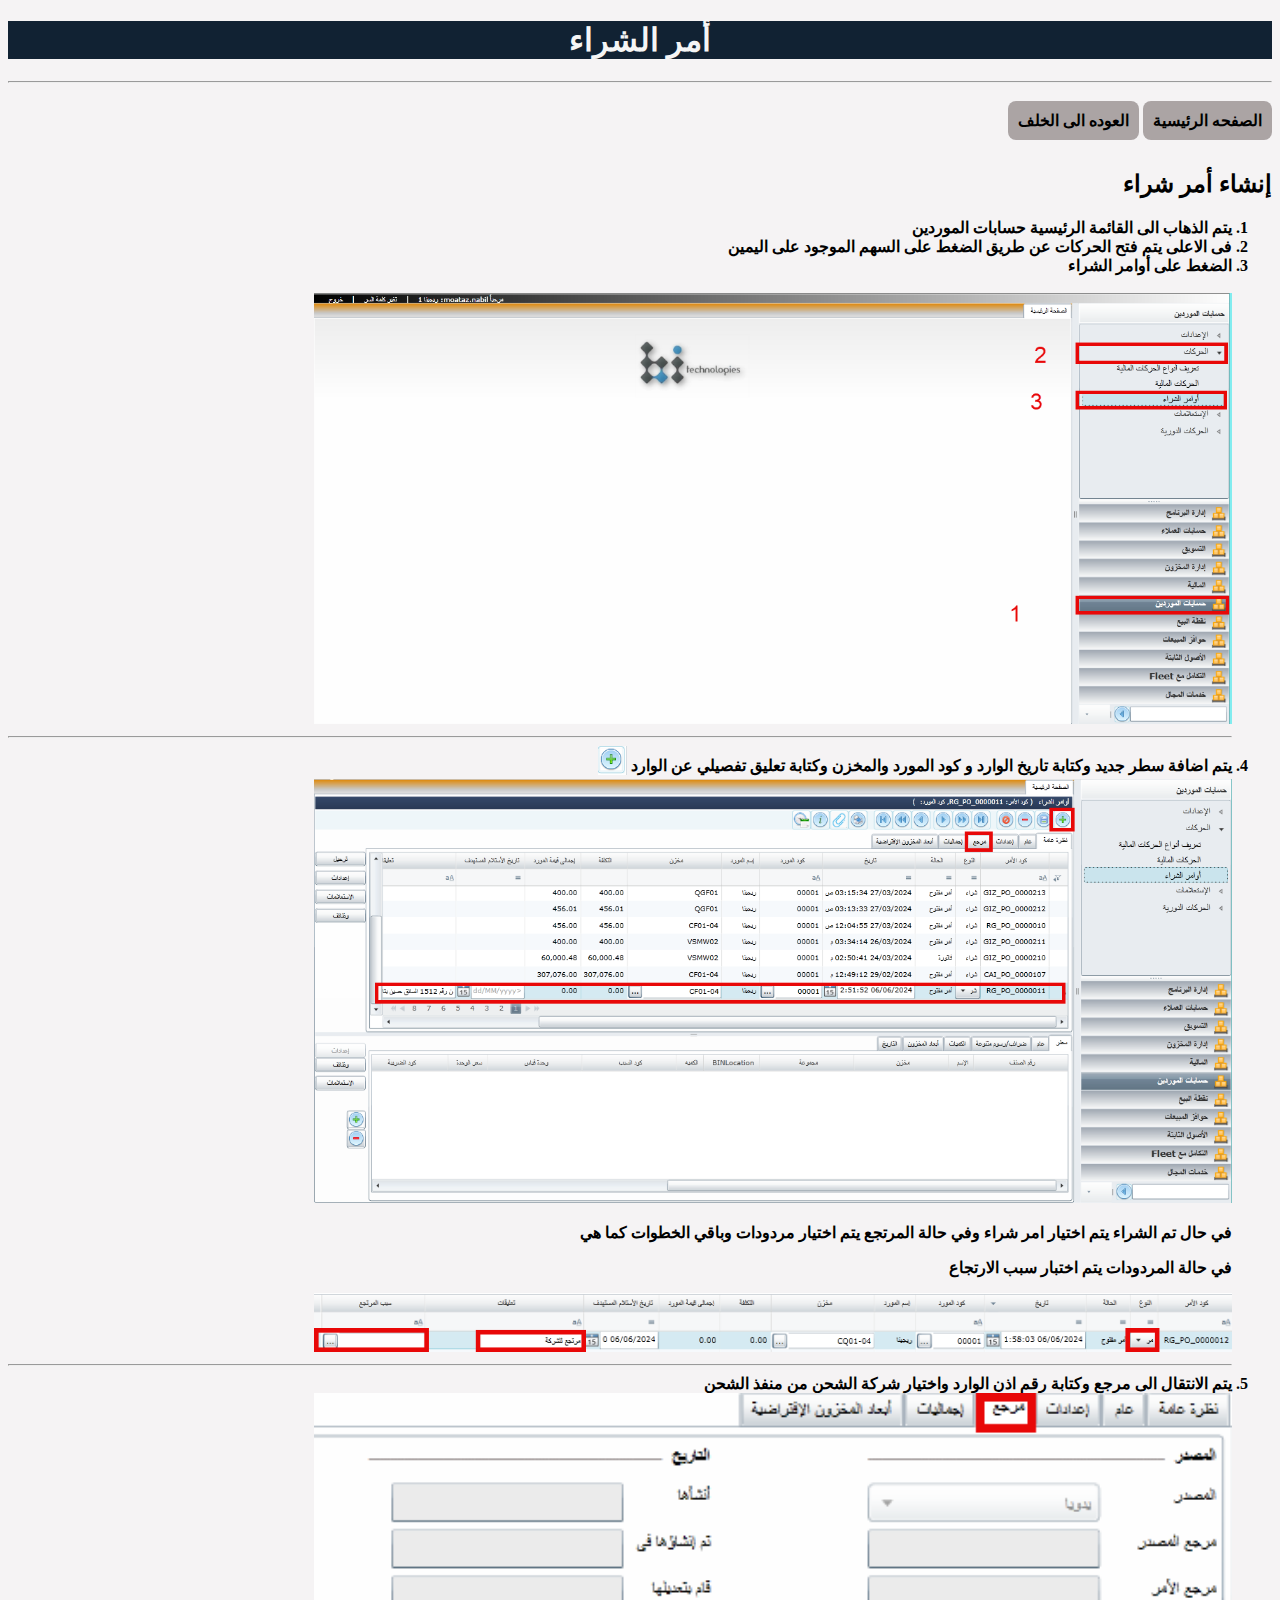
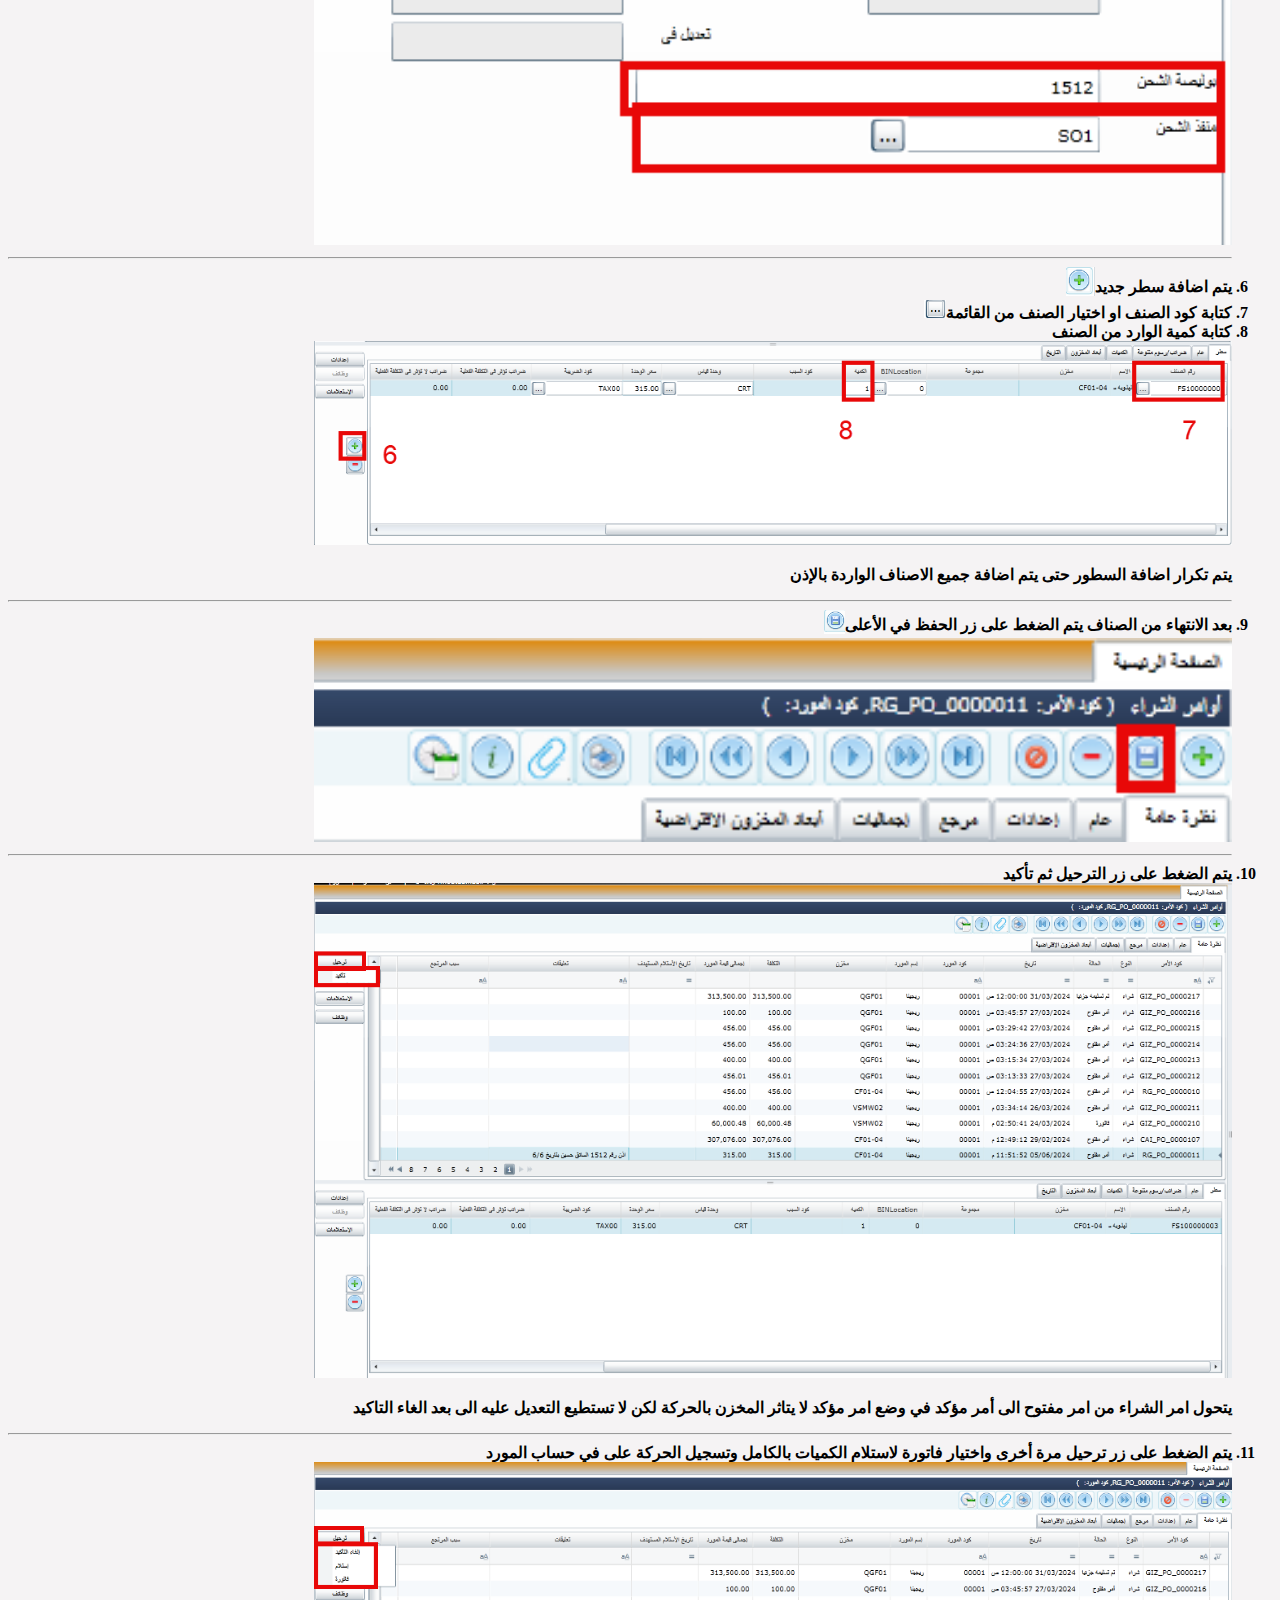
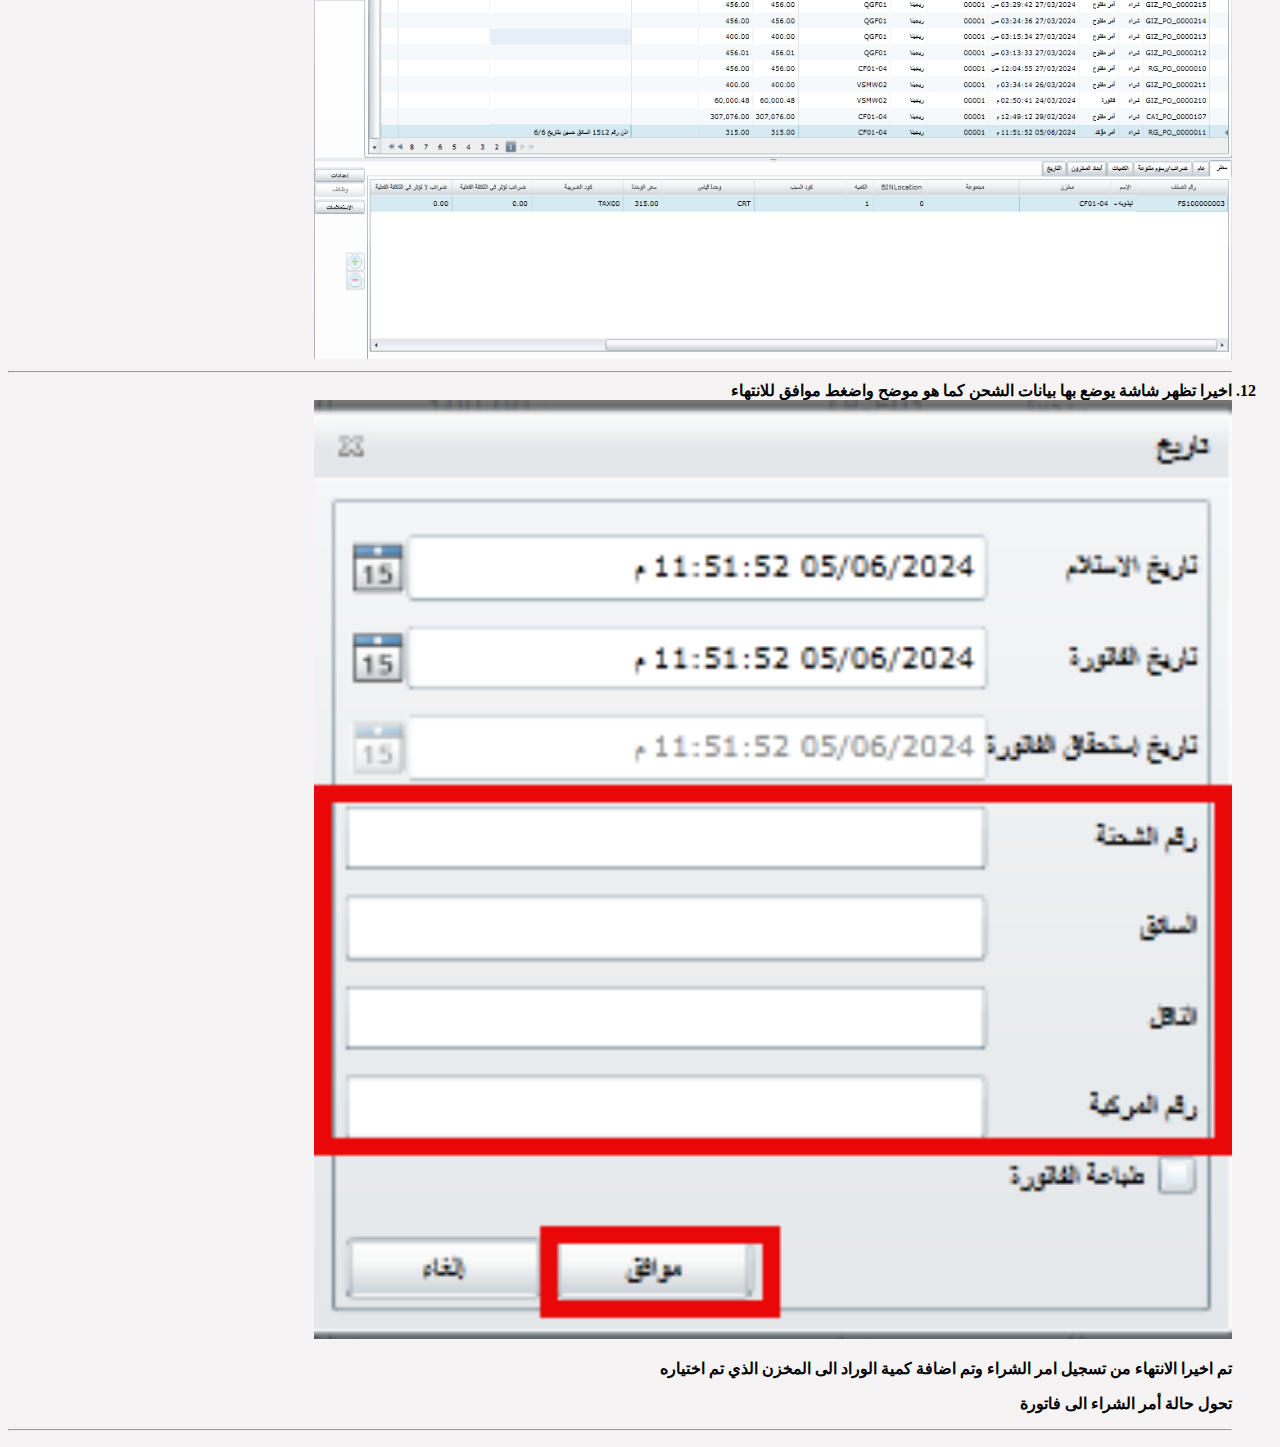
<file: PO.html>
<!DOCTYPE html>
<html lang="ar">
<head>
    <meta charset="utf-8">
    <meta name="description" content="عرض كيفية عمل امر الشراء">
    <meta name="author" content="Moataz Nabil">
    <meta name="viewport" content="width=device-width, initial-scale=1.0 ">
    <link rel="stylesheet" href="style.css">
    <title>أمر الشراء</title>
    <link rel="icon"
                  type="image/png"
                  sizes="16x16"
                  href="img/regina.jpg" />

    
</head>
<body dir="rtl">
  <b>
<h1>أمر الشراء</h1>
<hr>
<a href="index.html">الصفحه الرئيسية</a>
<a href="acc1.html">العوده الى الخلف</a>
<h2>إنشاء أمر شراء</h2>
<p>
    <ol>
        <li>يتم الذهاب الى 
            القائمة الرئيسية حسابات الموردين</li>
            <li>فى الاعلى يتم فتح الحركات عن طريق الضغط على السهم 
                الموجود على اليمين</li>
                <li>الضغط على أوامر الشراء</li><br>
                <img src="img/po1.png" alt="Po" class="respon">
                <hr>
            <li>يتم اضافة سطر جديد وكتابة تاريخ الوارد و كود المورد والمخزن وكتابة تعليق تفصيلي عن الوارد 
            <sub><img src="img/picon.png" alt="picon"></sub></li>
                <img src="img/po2.png" alt="Po" class="respon">
                <p>في حال تم الشراء يتم اختيار امر شراء وفي حالة المرتجع يتم اختيار مردودات وباقي الخطوات كما هي </p>
                <p>في حالة المردودات يتم اختبار سبب الارتجاع</p>
                <img src="img/po9.png" alt="Po" class="respon">
                <hr>
            <li>يتم الانتقال الى مرجع وكتابة رقم اذن الوارد واختيار شركة الشحن من منفذ الشحن</li>
            <img src="img/po3.png" alt="Po" class="respon">
            <hr>
            <li>يتم اضافة سطر جديد<sub><img src="img/picon.png" alt="img/picon"></sub></li>
            <li>كتابة كود الصنف او اختيار الصنف من القائمة<img src="img/sicon.png" alt="sicon"></li>
            <li>كتابة كمية الوارد من الصنف</li>
            <img src="img/po4.png" alt="Po" class="respon">
            <p>يتم تكرار اضافة السطور حتى يتم اضافة جميع الاصناف الواردة بالإذن</p>
            <hr>
            <li>بعد الانتهاء من الصناف يتم الضغط على زر الحفظ في الأعلى<sub><img src="img/saveicon.png" alt="save"></sub></li>
            <img src="img/po5.png" alt="Po" class="respon">
            <hr>
            <li>يتم الضغط على زر الترحيل ثم تأكيد</li>
            <img src="img/po6.png" alt="Po" class="respon">
            <p>يتحول امر الشراء من امر مفتوح الى أمر مؤكد في وضع امر مؤكد لا يتاثر المخزن بالحركة لكن لا تستطيع التعديل عليه الى بعد الغاء التاكيد</p> 
            <hr>
            <li>يتم الضغط على زر ترحيل مرة أخرى واختيار فاتورة لاستلام الكميات بالكامل وتسجيل الحركة على في حساب المورد</li>
            <img src="img/po7.png" alt="Po" class="respon">
            <hr>
            <li>اخيرا تظهر شاشة يوضع بها بيانات الشحن كما هو موضح واضغط موافق للانتهاء</li>
            <img src="img/po8.png" alt="Po" class="respon">
            <p>تم اخيرا الانتهاء من تسجيل امر الشراء وتم اضافة كمية الوراد الى المخزن الذي تم اختياره</p>
            <p>تحول حالة أمر الشراء الى فاتورة </p>

            <hr>




                
    </ol>
</p>
</b>
</body>
</html>
</file>
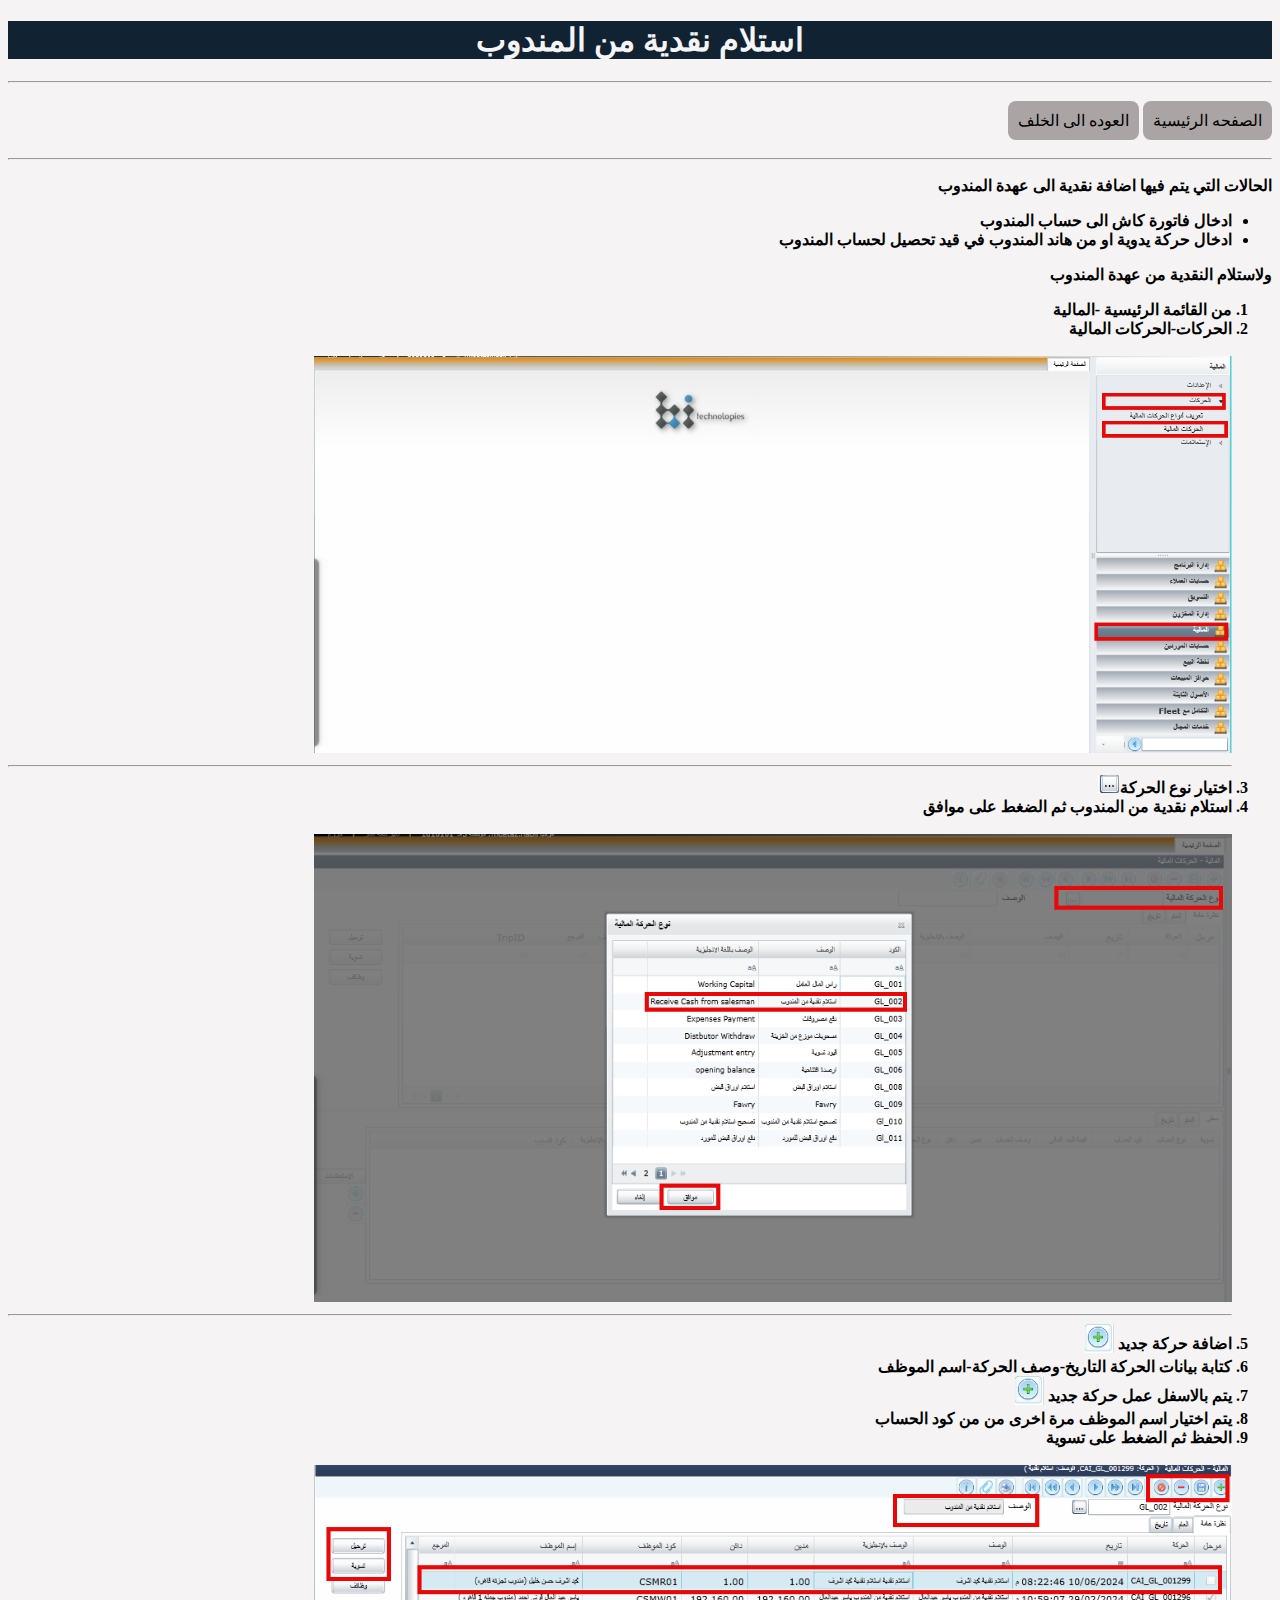
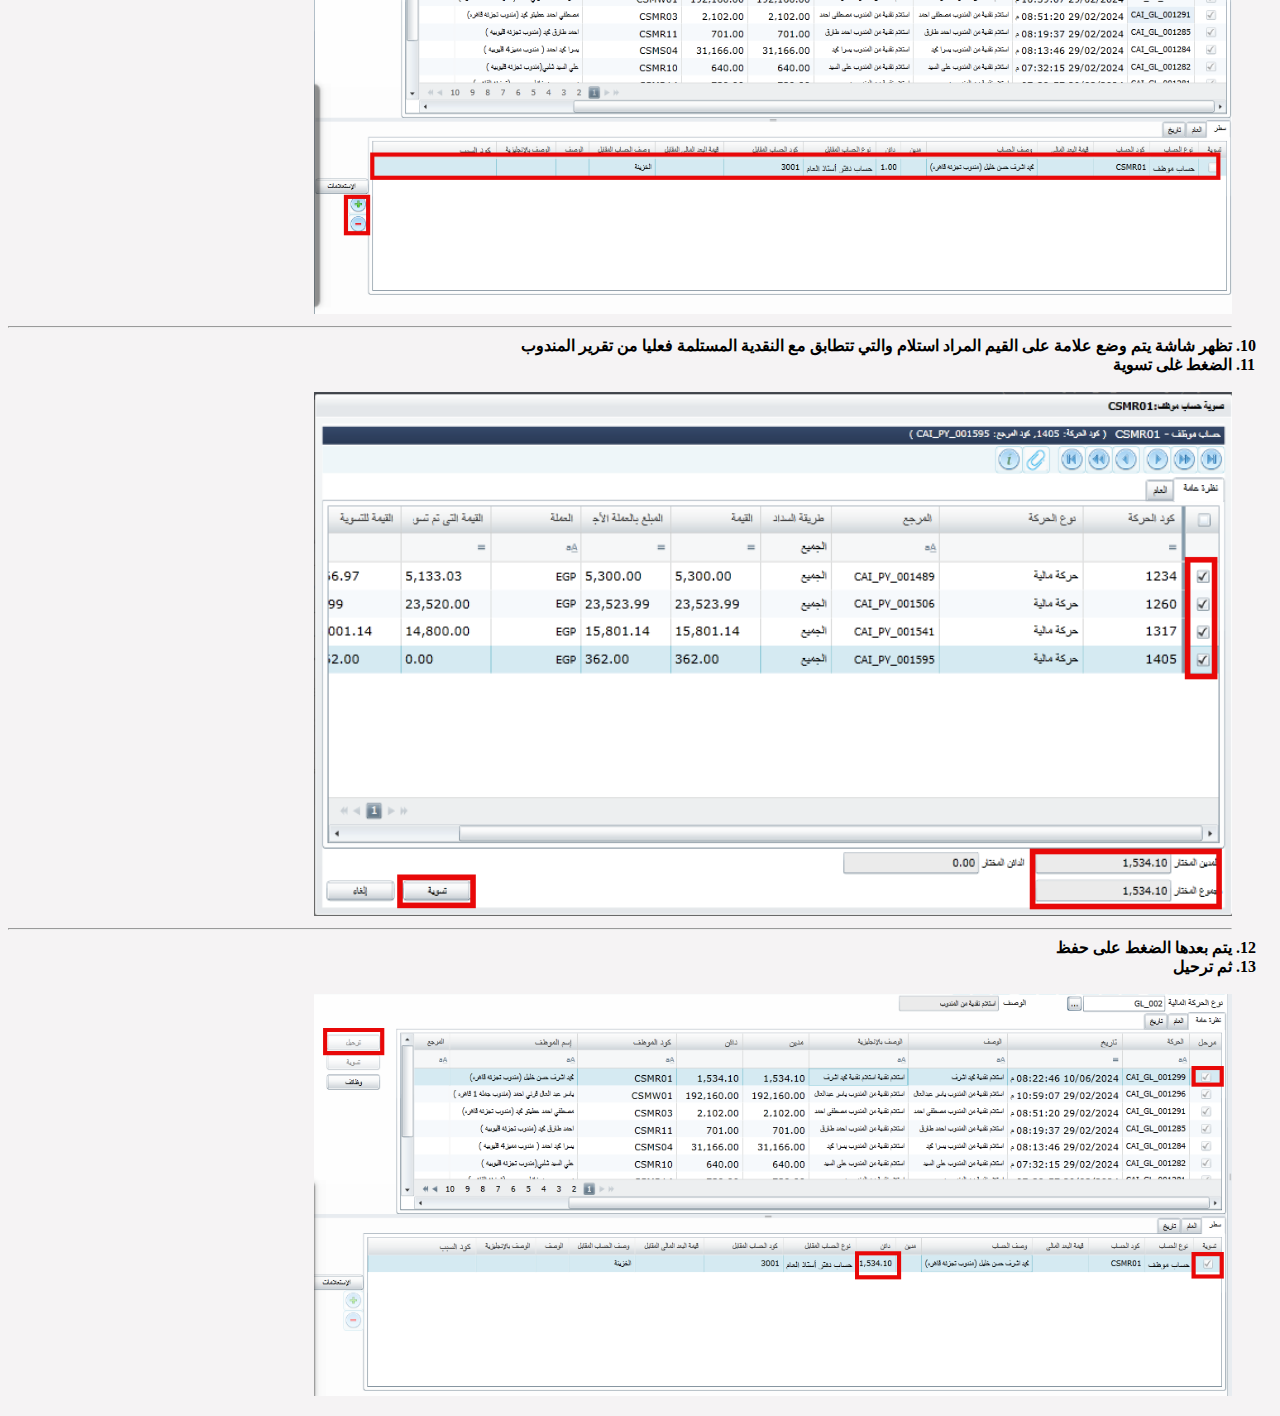
<file: receive.html>
<!DOCTYPE html>
<html lang="ar">
    <Head>
        <meta charset="utf-8">
        <meta name="description" content="عرض كيفية عمل استلام نقدية من منودب">
        <meta name="author" content="Moataz Nabil">
        <meta name="viewport" content="width=device-width, initial-scale=1.0 ">
        <title>استلام نقدية من مندوب</title>
        <link rel="stylesheet" href="style.css">
                    <link rel="icon"
                  type="image/png"
                  sizes="16x16"
                  href="img/regina.jpg" />
    </Head>
    <body dir="rtl">
        <h1>استلام نقدية من المندوب</h1>
        <hr>
        <a href="index.html">الصفحه الرئيسية</a>
        <a href="acc1.html">العوده الى الخلف</a>
        <hr>
        <b>
            <p>
                الحالات التي يتم فيها اضافة نقدية الى عهدة المندوب
                <ul>
                    <li>ادخال فاتورة كاش الى حساب المندوب</li>
                    <li>ادخال حركة يدوية او من هاند المندوب في قيد تحصيل لحساب المندوب </li>
                </ul>
                    ولاستلام النقدية من عهدة المندوب 
                <ol>
                    <li>من القائمة الرئيسية -المالية</li>
                    <li>الحركات-الحركات المالية</li><br>
                    <img src="img/rec1.png" alt="so" class="respon">
                <hr>
                <li>اختيار نوع الحركة<img src="img/sicon.png" alt="sicon"></li>
                <li>استلام نقدية من المندوب ثم الضغط على موافق</li><br>
                <img src="img/rec2.png" alt="so" class="respon">
                <hr>
                <li>اضافة حركة جديد <sub><img src="img/picon.png" width="" height="" alt="picon"></sub></li>
                <li>كتابة بيانات الحركة التاريخ-وصف الحركة-اسم الموظف</li>
                <li>يتم بالاسفل عمل حركة جديد <sub><img src="img/picon.png" width="" height="" alt="picon"></sub></li>
                <li>يتم اختيار اسم الموظف مرة اخرى من من كود الحساب</li>
                <li>الحفظ ثم الضغط على تسوية</li><br>
                <img src="img/rec3.png" alt="so" class="respon">
                <hr>
                <li>تظهر شاشة يتم وضع علامة على القيم المراد استلام والتي تتطابق مع النقدية المستلمة فعليا من تقرير المندوب</li>
                <li>الضغط غلى تسوية</li><br>
                <img src="img/rec4.png" alt="so" class="respon">
                <hr>
                <li>يتم بعدها الضغط على حفظ</li>
                <li>ثم ترحيل</li><br>
                <img src="img/rec5.png" alt="so" class="respon">
                </ol>
            </p>
        </b>
    </body>
</html>
</file>
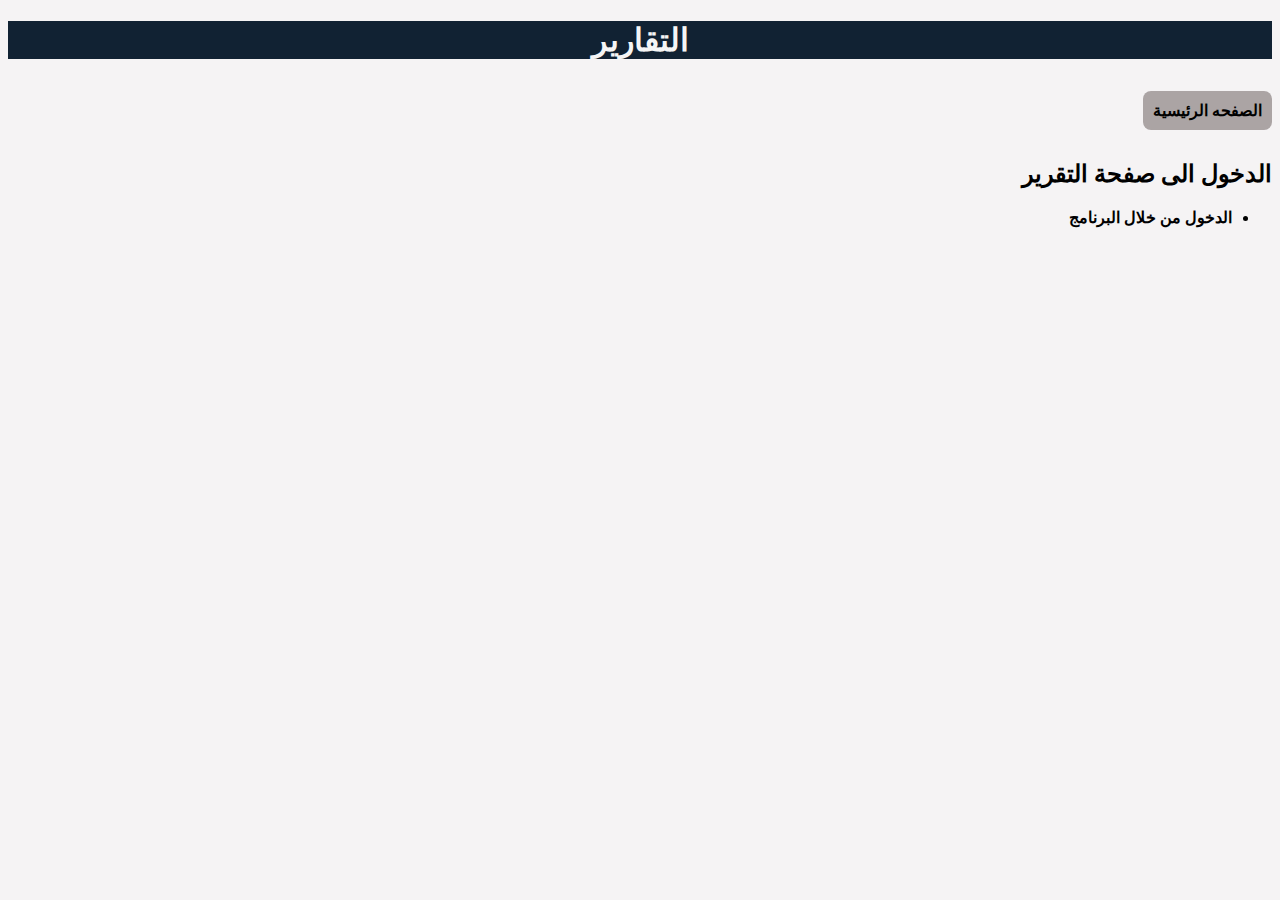
<file: report.html>
<!DOCTYPE html>
<html lang="ar">
    <head>
        <meta charset="utf-8">
        <meta name="description" content="عرض االتقارير">
        <meta name="author" content="Moataz Nabil">
        <meta name="viewport" content="width=device-width, initial-scale=1.0 ">
        <title>التقارير</title>
        <link rel="stylesheet" href="style.css">
        <link rel="stylesheet" href="https://cdnjs.cloudflare.com/ajax/libs/font-awesome/6.4.0/css/all.min.css">
        <link rel="stylesheet" href="https://fonts.googleapis.com/css2?family=Material+Symbols+Outlined:opsz,wght,FILL,GRAD@20..48,100..700,0..1,-50..200" />
        <link rel="icon"
              type="image/png"
              sizes="16x16"
              href="regina.jpg" />
    </head>
    <body dir="rtl">
        <b>
        <h1>التقارير</h1>
             <a href="index.html">الصفحه الرئيسية</a>
        <h2>الدخول الى صفحة التقرير</h2>
        <ul>
            <li>الدخول من خلال البرنامج</li>

        </ul>

    </b>
    </body>
</html>
</file>
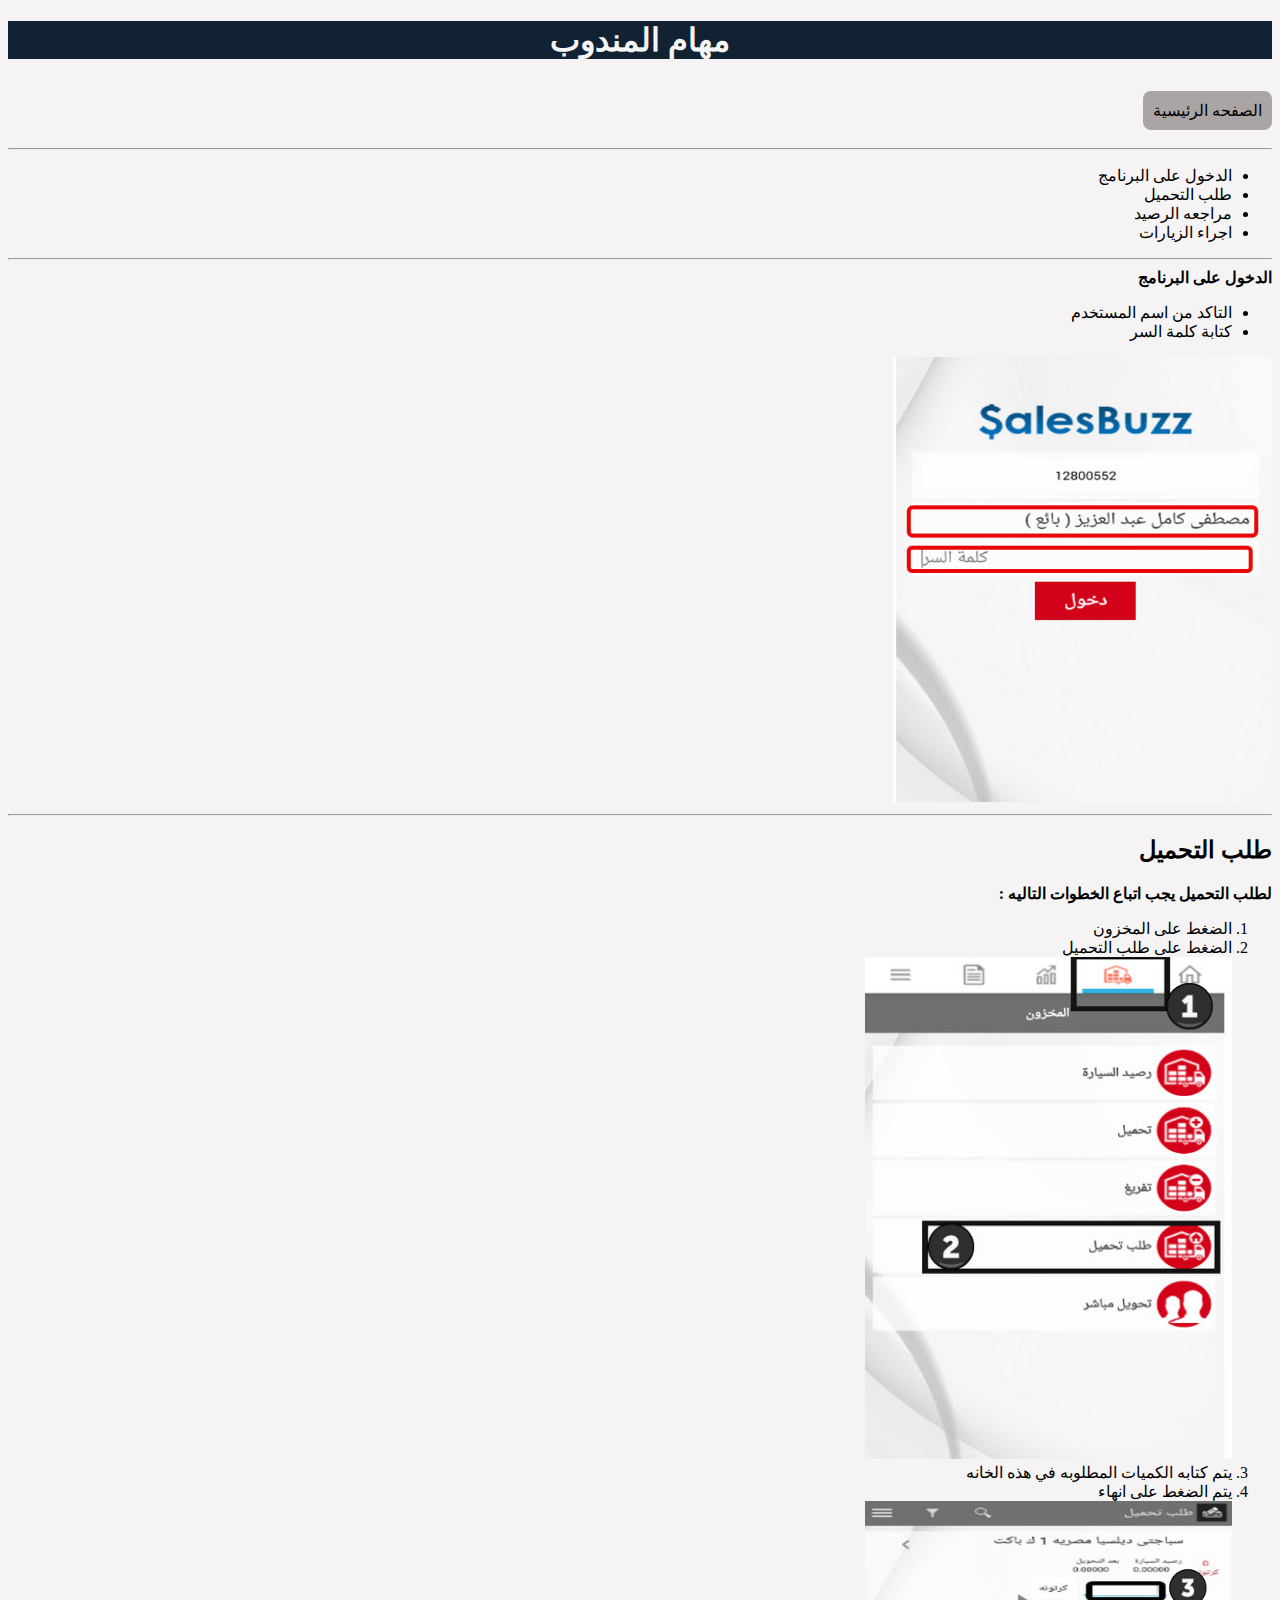
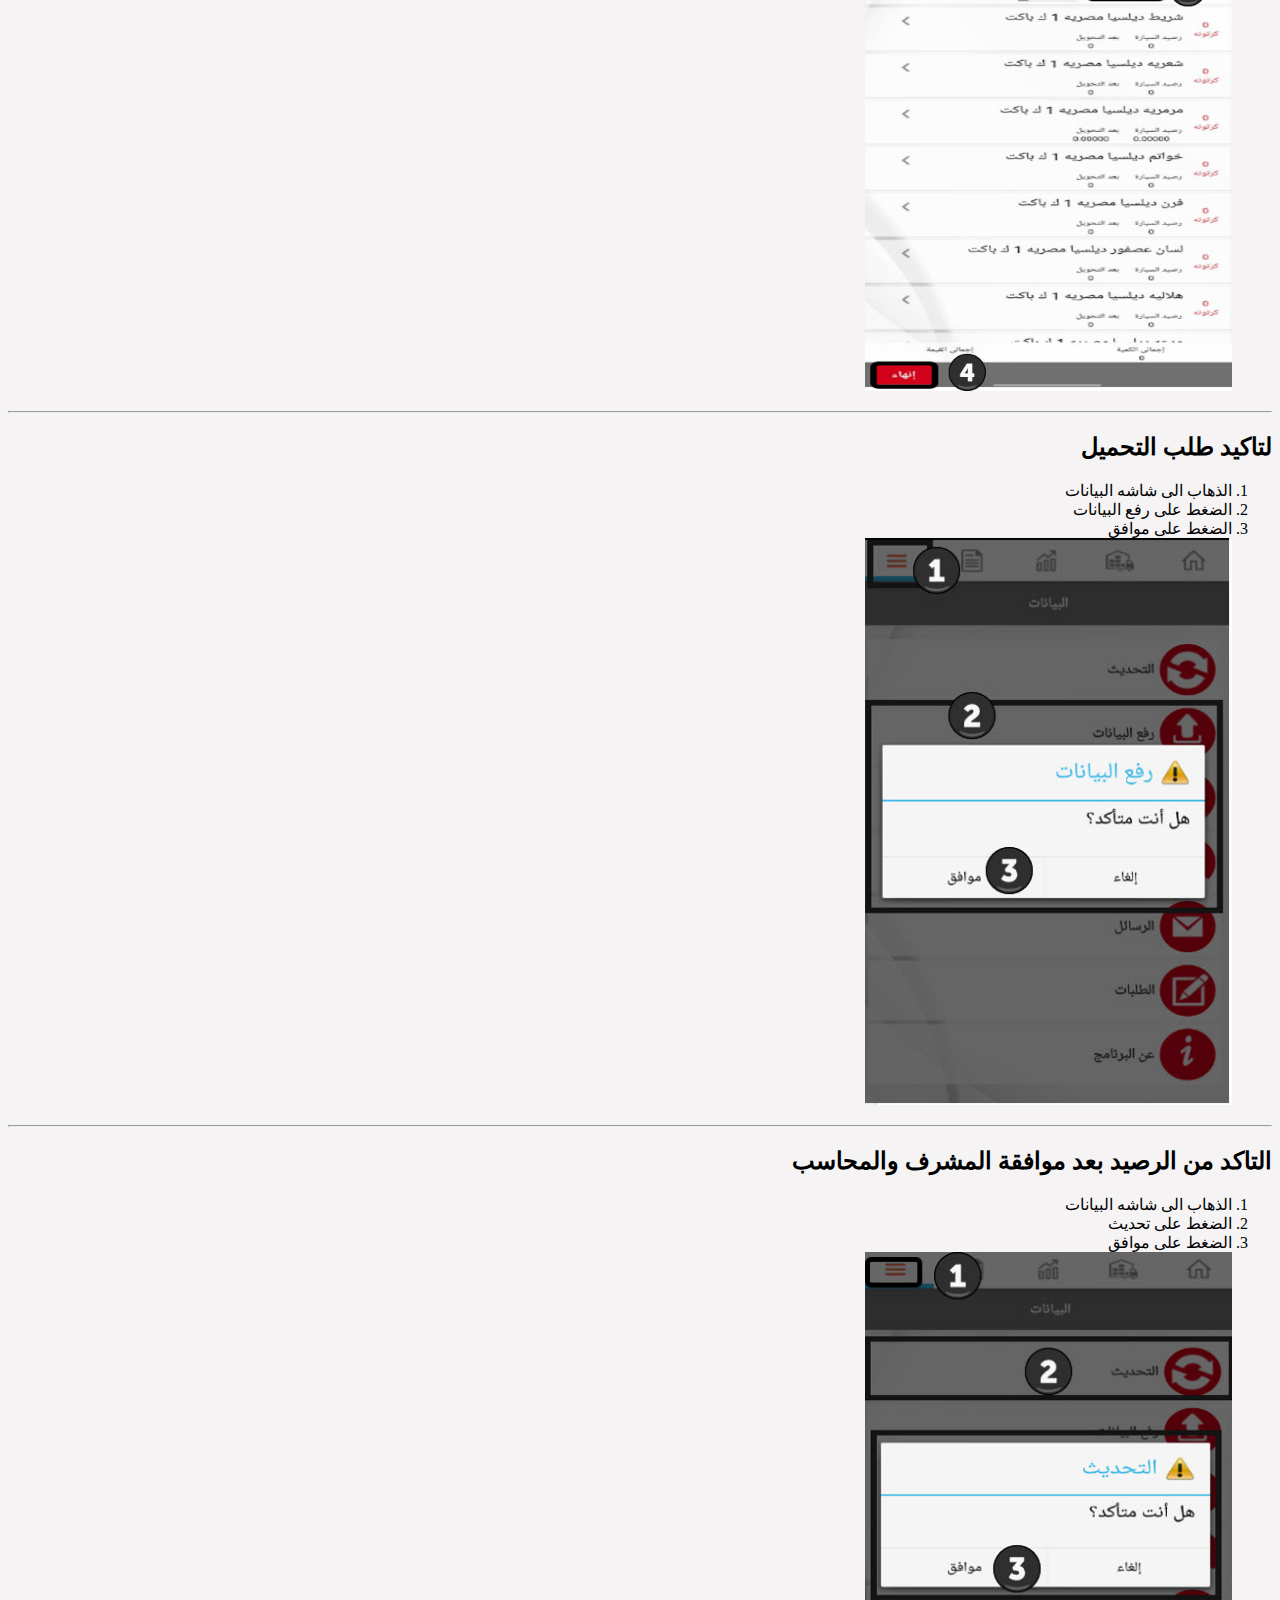
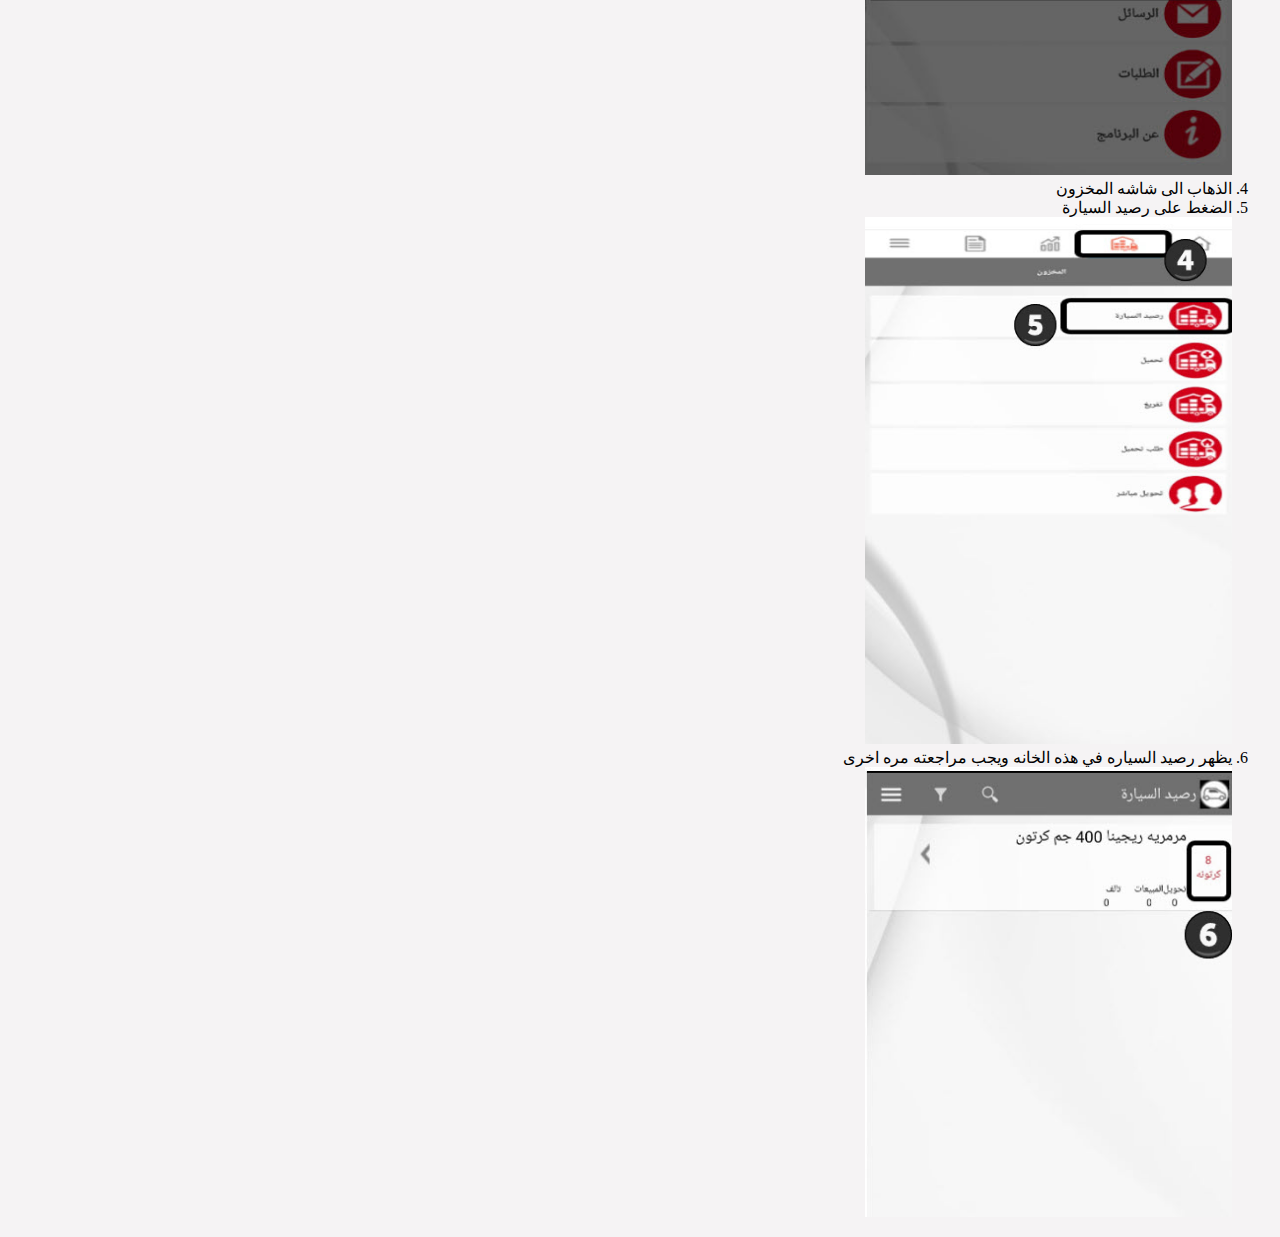
<file: Sales man.html>
<!DOCTYPE html>
<html lang="ar">
<head>
    <meta charset="UTF-8">
    <meta name="viewport" content="width=device-width, initial-scale=1.0">
    <link rel="stylesheet" href="https://cdnjs.cloudflare.com/ajax/libs/font-awesome/6.4.0/css/all.min.css">
    <link rel="stylesheet" href="https://fonts.googleapis.com/css2?family=Material+Symbols+Outlined:opsz,wght,FILL,GRAD@20..48,100..700,0..1,-50..200" />
    <link rel="stylesheet" href="style.css">
    <title>home page</title>
    <link rel="regina"
    sizes="180x180"
    href="regina.jpg" />
<link rel="icon"
    type="image/png"
    sizes="32x32"
    href="regina.jpg" />
<link rel="icon"
    type="image/png"
    sizes="16x16"
    href="img/regina.jpg" />
    <title>sales man</title>
</head>
<body dir="rtl">
    <h1>
        <strong>مهام المندوب</strong>
    </h1>
    <a href="index.html">الصفحه الرئيسية </a>
    <hr>
    <ul>
        <li>الدخول على البرنامج</li>
        <li>طلب التحميل</li>
        <li>مراجعه الرصيد</li>
        <li>اجراء الزيارات</li>
    </ul>
    <hr>
    <strong>الدخول على البرنامج</strong><br>
    <ul>
        <li>التاكد من اسم المستخدم</li>
        <li>كتابة كلمة السر</li>
    </ul>
    <img src="img/salesman1.jpg" alt="salesman1"width="30%" height="10%">
    <hr>
    <h2>طلب التحميل</h2>
    <strong>لطلب التحميل يجب اتباع الخطوات التاليه :</strong>
    <ol>
        <li>الضغط على المخزون</li>
        <li>الضغط على طلب التحميل</li> <img src="img/sales man2.jpg" alt="salesman1"width="30%" height="10%">
        <li>يتم كتابه الكميات المطلوبه في هذه الخانه</li>
        <li>يتم الضغط على انهاء</li><img src="img/sales man3.jpg" alt="salesman1"width="30%" height="10%">
    </ol>
   <hr>
   <h2>لتاكيد طلب التحميل</h2>
   <ol>
    <li>الذهاب الى شاشه البيانات</li>
    <li>الضغط على رفع البيانات</li>
    <li>الضغط على موافق</li>     <img src="img/sales man4.jpg" alt="salesman1"width="30%" height="10%">
   </ol>
<hr>
<h2>التاكد من الرصيد بعد موافقة المشرف والمحاسب</h2>
<ol>
    <li>الذهاب الى شاشه البيانات</li>
    <li>الضغط على تحديث</li>
    <li>الضغط على موافق</li><img src="img/sales man5.jpg" alt="salesman1"width="30%" height="10%">
    <li>الذهاب الى شاشه المخزون</li>
    <li>الضغط على رصيد السيارة</li><img src="img/sales man7.jpg" alt="salesman1"width="30%" height="10%">
    <li>يظهر رصيد السياره في هذه الخانه ويجب مراجعته مره اخرى</li>    <img src="img/sales man 8.jpg" alt="salesman1"width="30%" height="10%">




</ol>











</body>
</html>
</file>
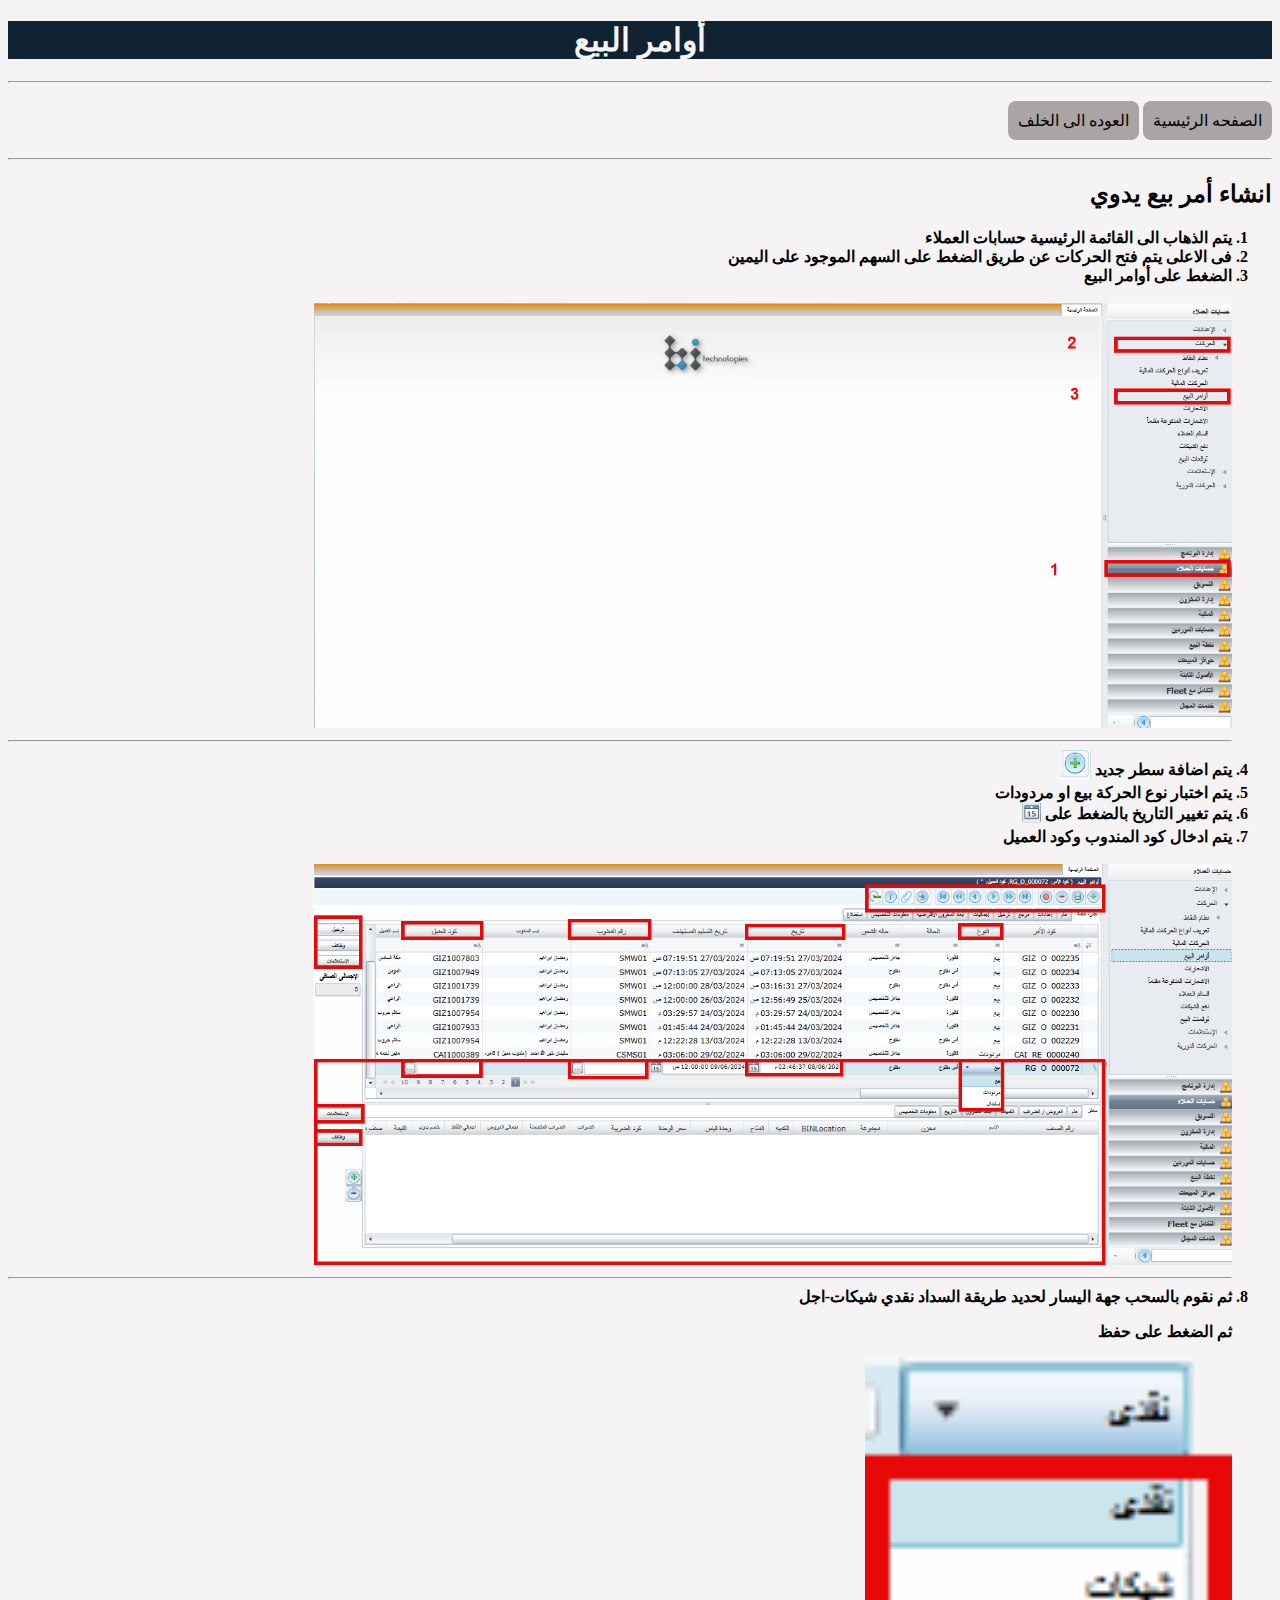
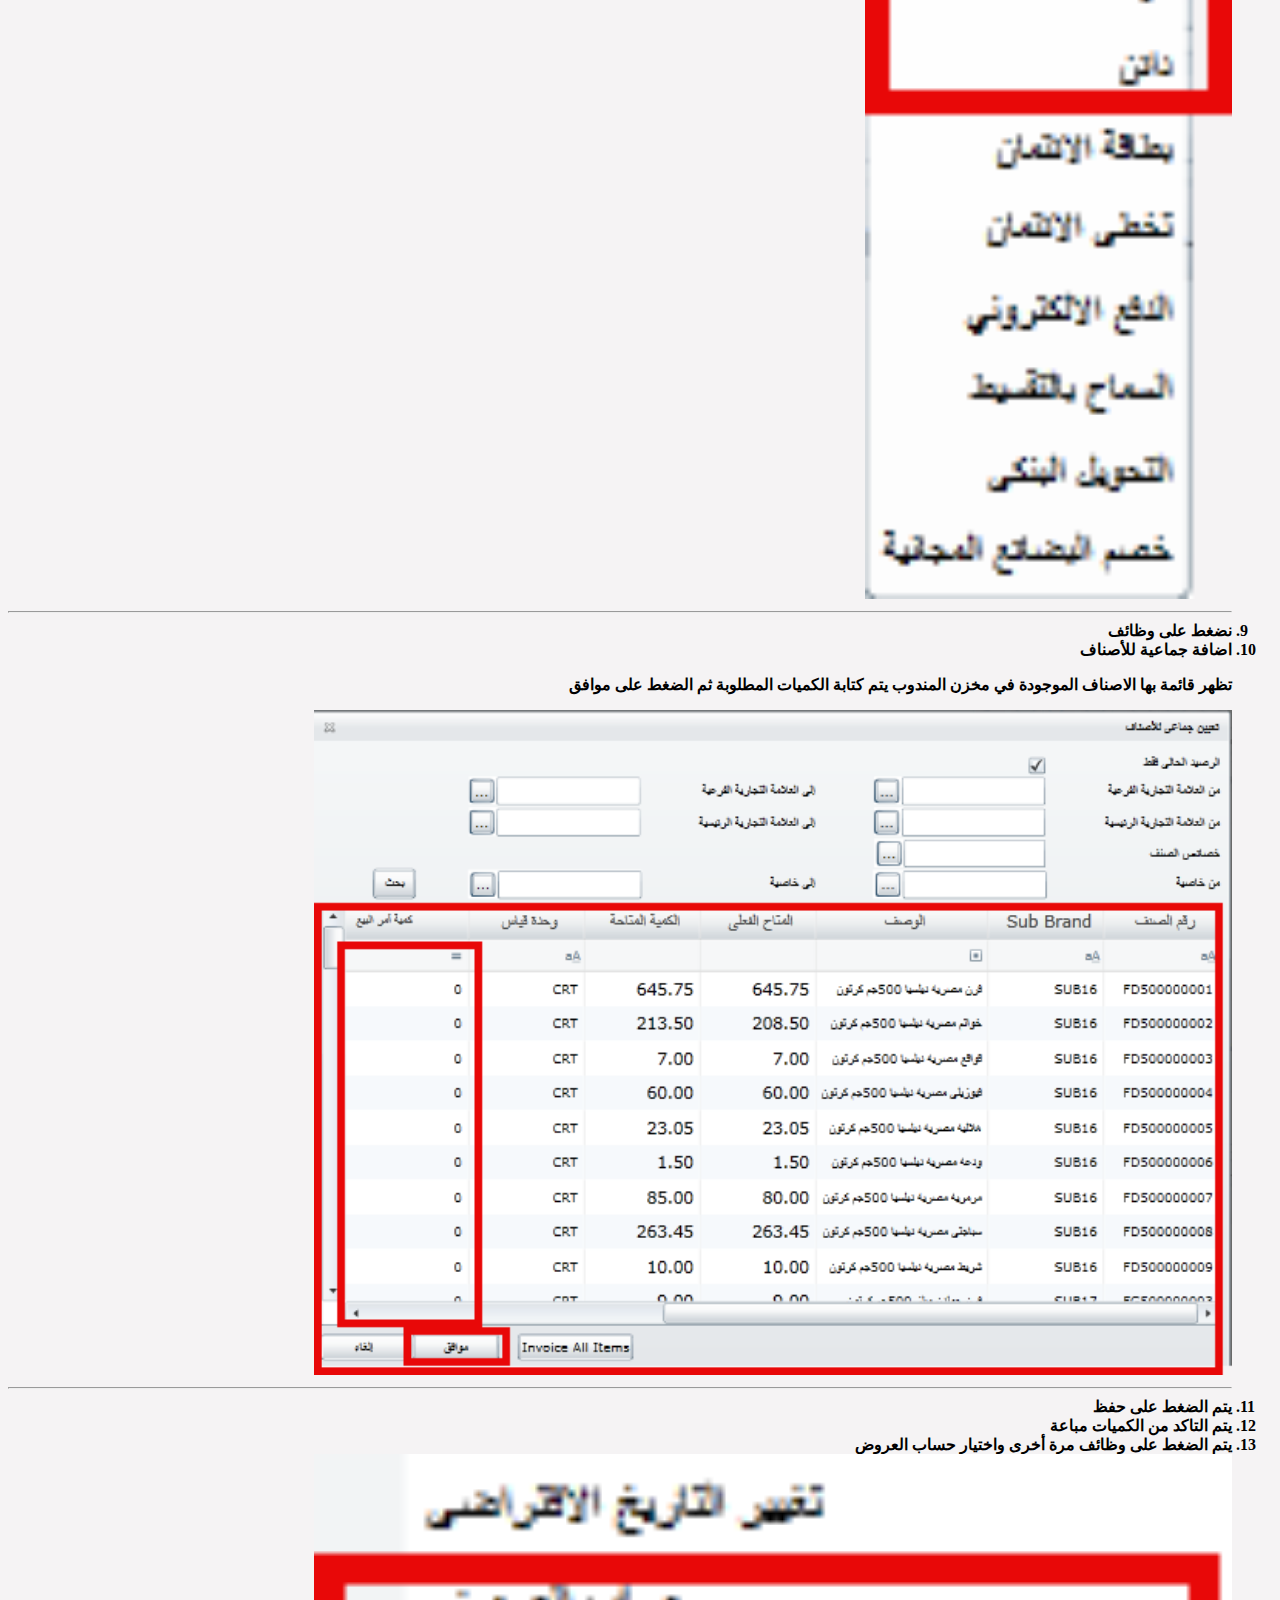
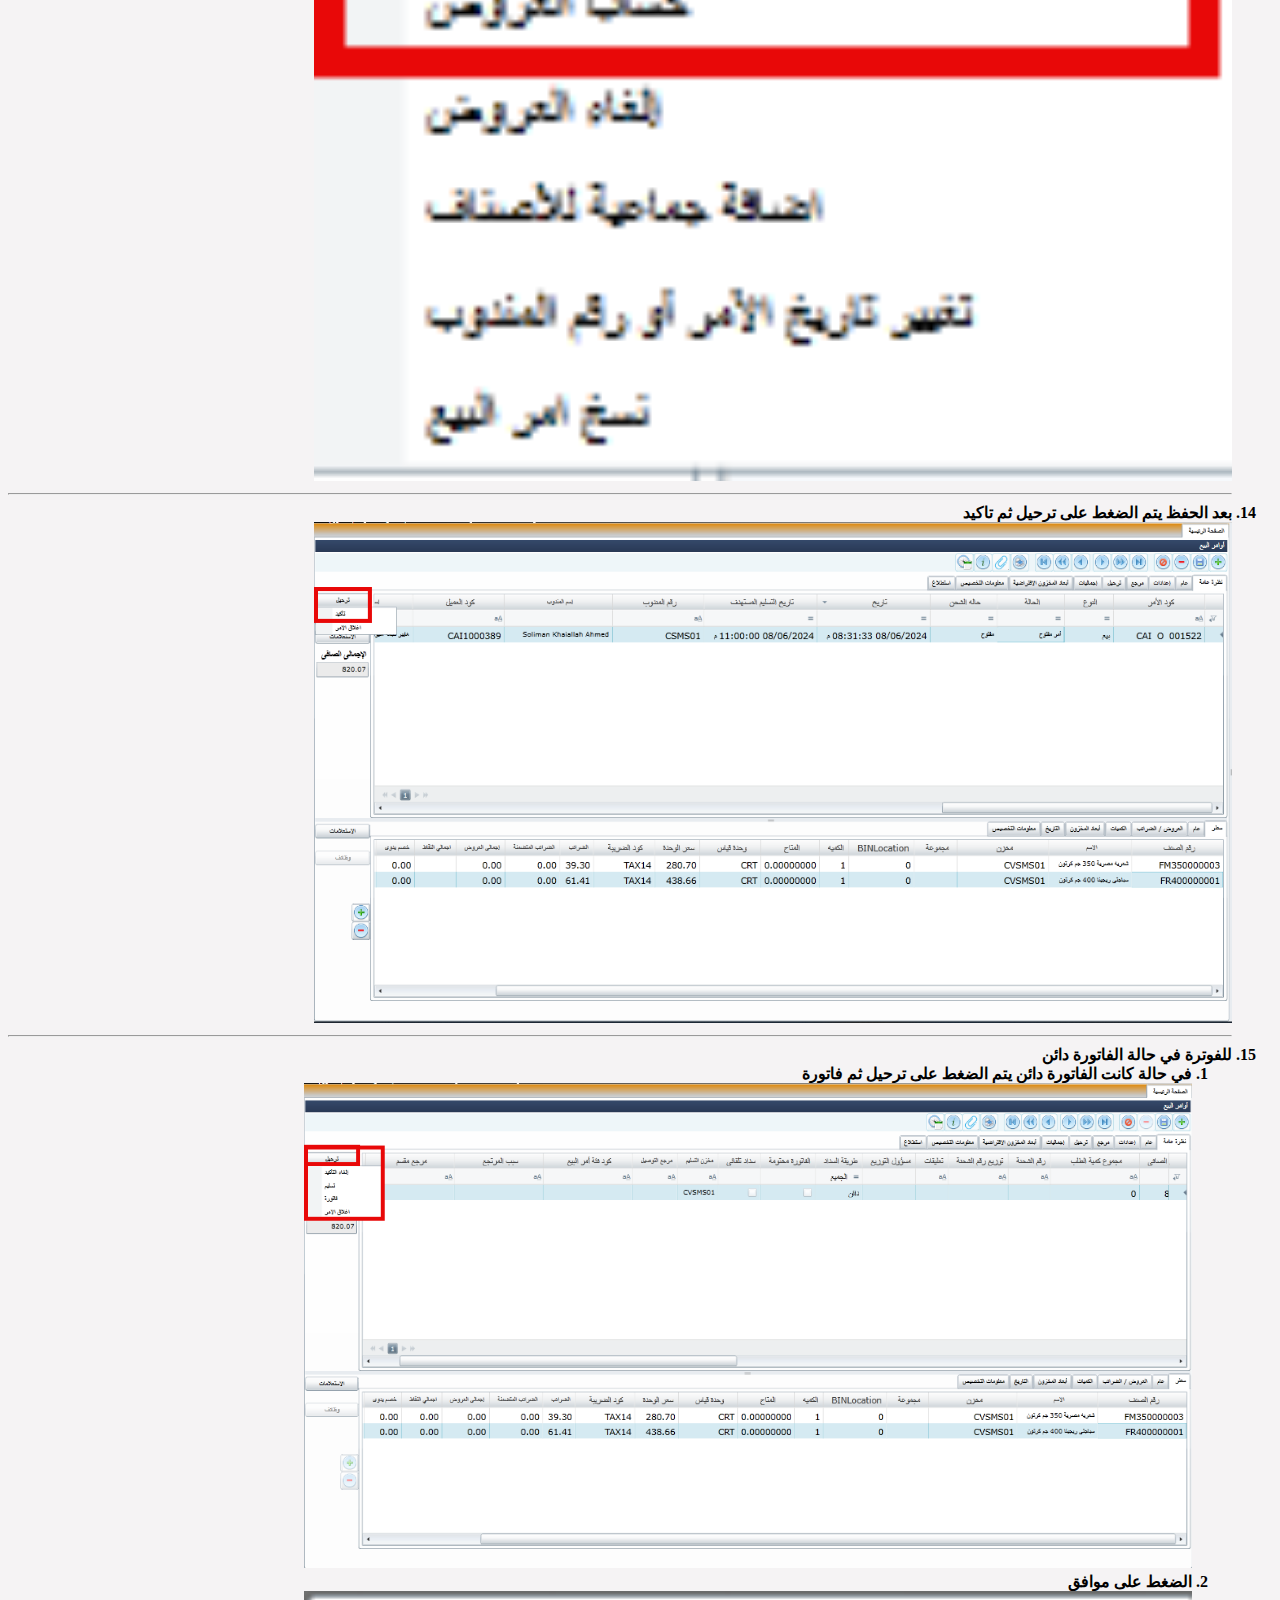
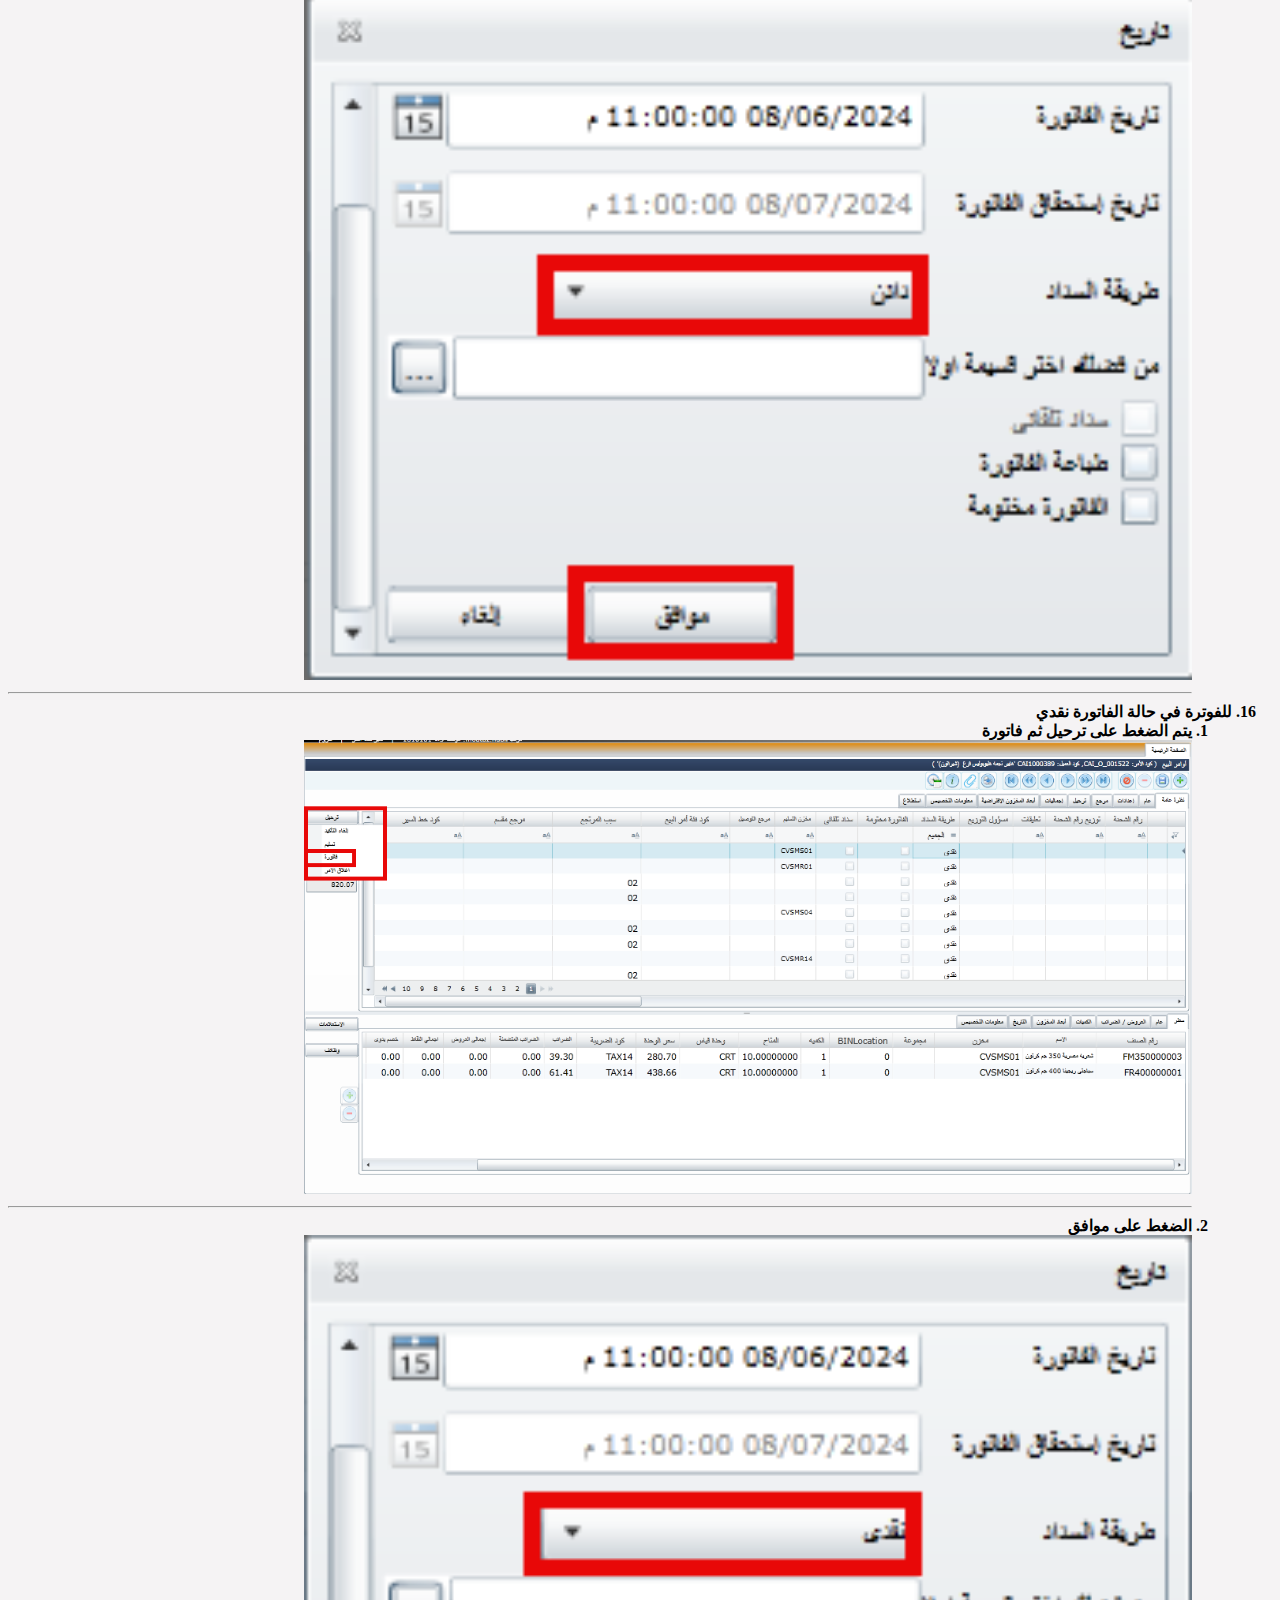
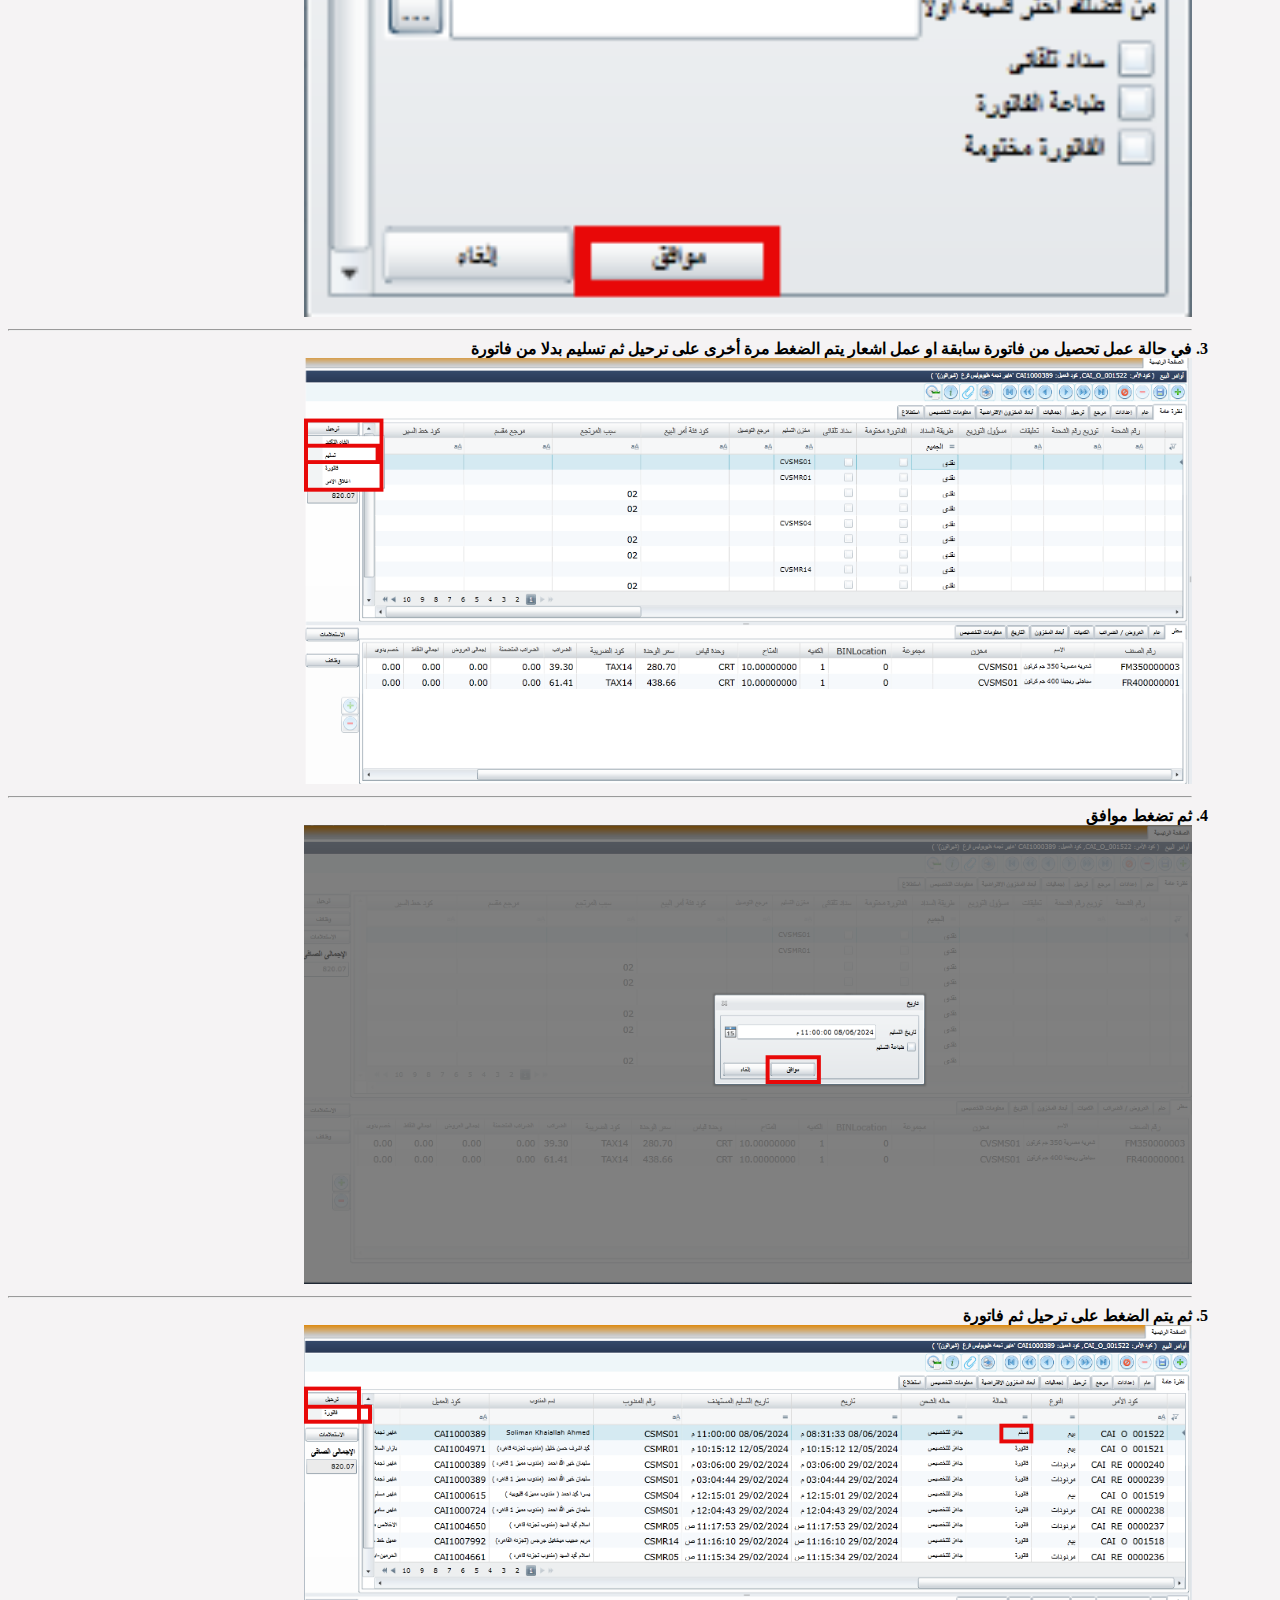
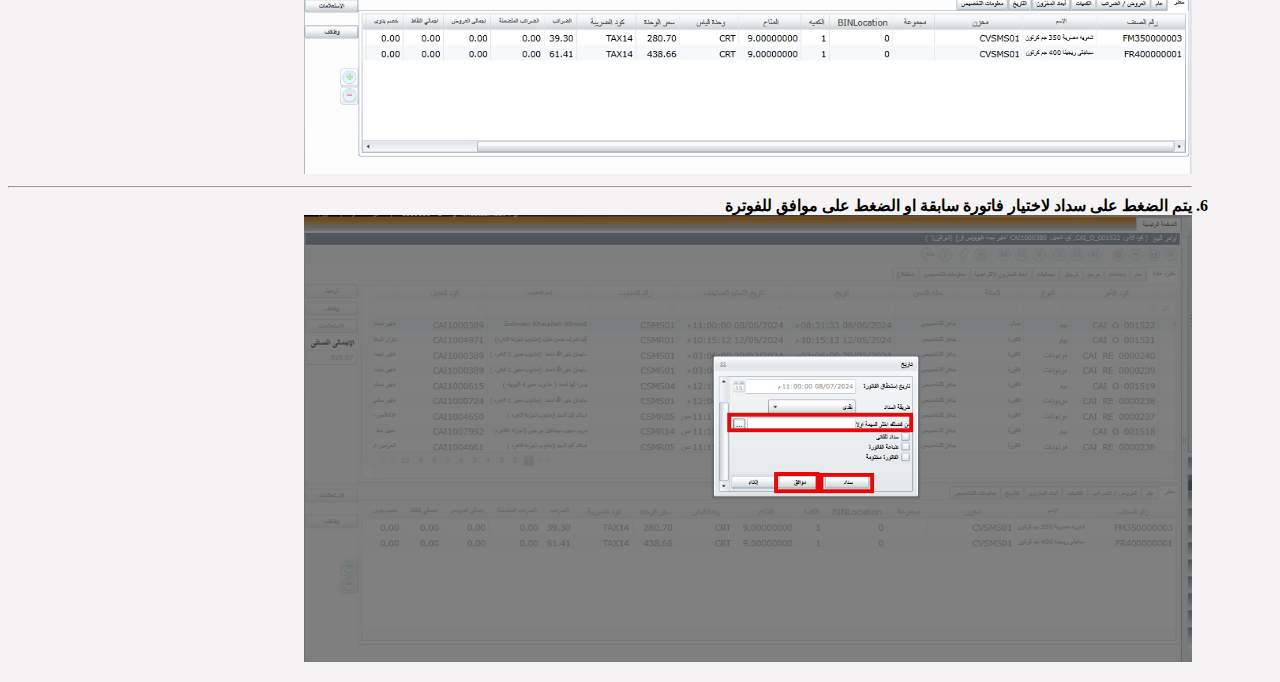
<file: sales_o.html>
<!DOCTYPE html>
<html lang="ar">
    <head>
        <meta charset="utf-8">
        <meta name="description" content="عرض كيفية عمل امر البيع">
        <meta name="author" content="Moataz Nabil">
        <meta name="viewport" content="width=device-width, initial-scale=1.0 ">
        <title>أوامر البيع</title>
        <link rel="stylesheet" href="style.css">
            <link rel="icon"
                  type="image/png"
                  sizes="10x10"
                  href="img/regina.jpg" />
    </head>
    <body dir="rtl">
            
    <h1>أوامر البيع</h1>
    <hr>
    <a href="index.html">الصفحه الرئيسية</a>
    <a href="acc1.html">العوده الى الخلف</a>
    <hr>
    <h2>انشاء أمر بيع يدوي</h2>
    <b><p>
        <ol>
            <li>يتم الذهاب الى 
                القائمة الرئيسية حسابات العملاء</li>
                <li>فى الاعلى يتم فتح الحركات عن طريق الضغط على السهم 
                    الموجود على اليمين</li>
                    <li>الضغط على أوامر البيع</li><br>
                    <img src="img/so1.png" alt="so" class="respon">
                    <hr>
                    <li>يتم اضافة سطر جديد <sub><img src="img/picon.png" alt="picon"></sub></li>
                    <li>يتم اختبار نوع الحركة بيع او مردودات</li>
                    <li>يتم تغيير التاريخ بالضغط على  <sub><img src="img/date.png" alt=" date"></sub</li>
                    <li>يتم ادخال كود المندوب وكود العميل</li>
                    <br>
                    <img src="img/so2.png" alt="so" class="respon">
                    <hr>
                <li>ثم نقوم بالسحب جهة اليسار لحديد طريقة السداد نقدي شيكات-اجل</li>
                <p>ثم الضغط على حفظ</p>
                <img src="img/so4.png" alt=" So" class="med">
                <hr>
                <li>نضغط على وظائف</li>
                <li>اضافة جماعية للأصناف</li>
                <p>تظهر قائمة بها الاصناف الموجودة في مخزن المندوب يتم كتابة الكميات المطلوبة ثم الضغط على موافق</p>
                <img src="img/so5.png" alt=" So" class="respon">
                <hr>
                <li>يتم الضغط على حفظ</li>
                <li>يتم التاكد من الكميات مباعة </li>
                <li>يتم الضغط على وظائف مرة أخرى واختيار حساب العروض</li>
                <img src="img/so6.png" alt=" So" class="respon">
                <hr>
                <li>بعد الحفظ يتم الضغط على ترحيل ثم تاكيد</li>
                <img src="img/so7.png" alt=" So" class="respon">
                <hr>
                <li><strong>للفوترة في حالة الفاتورة دائن</strong></li>
                <ol>
                <li> في حالة كانت الفاتورة دائن يتم الضغط على ترحيل ثم فاتورة</li>
                <img src="img/so8.png" alt=" So" class="respon">
                <li>الضغط على موافق</li>
                <img src="img/so9.png" alt=" So" class="respon">
                <hr>
                </ol>
                <li><strong>للفوترة في حالة الفاتورة نقدي</strong></li>
                <ol>
                    <li>يتم الضغط على ترحيل ثم فاتورة</li>
                    <img src="img/so11.png" alt=" So" class="respon">
                    <hr>
                    <li>الضغط على موافق</li>
                    <img src="img/so10.png" alt=" So" class="respon">
                    <hr>
                     <li>  في حالة عمل تحصيل من فاتورة سابقة او عمل اشعار يتم الضغط مرة أخرى على ترحيل ثم تسليم بدلا من فاتورة </li>
                     <img src="img/so12.png" alt=" So" class="respon">
                     <hr>
                     <li>ثم تضغط موافق</li>
                     <img src="img/so13.png" alt=" So" class="respon">
                     <hr>
                     <li>ثم يتم الضغط على ترحيل ثم فاتورة</li>
                     <img src="img/so14.png" alt=" So" class="respon">
                     <hr>
                     <li>يتم الضغط على سداد لاختيار فاتورة سابقة او الضغط على موافق للفوترة</li>
                     <img src="img/so15.png" alt=" So" class="respon">
                </ol>
                    
            </ol>
    </p></b>
    </body>
</html>
</file>
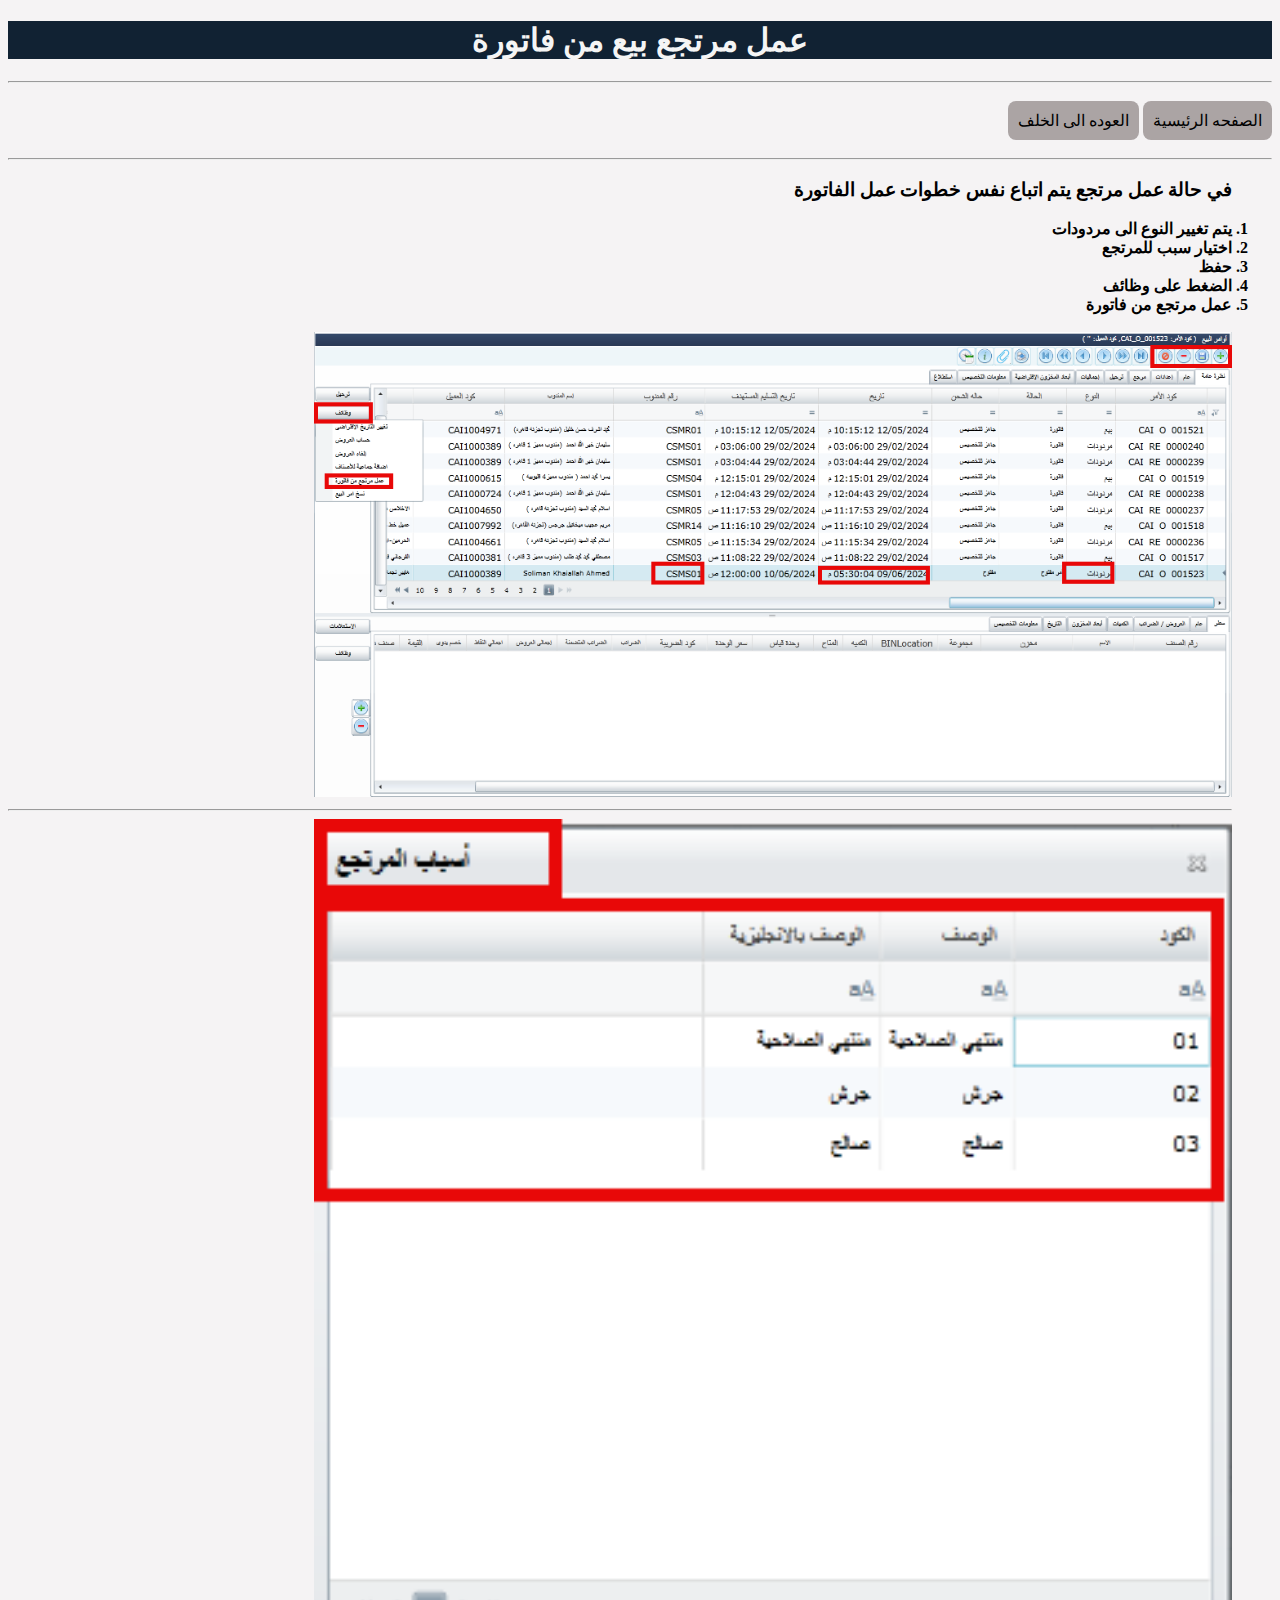
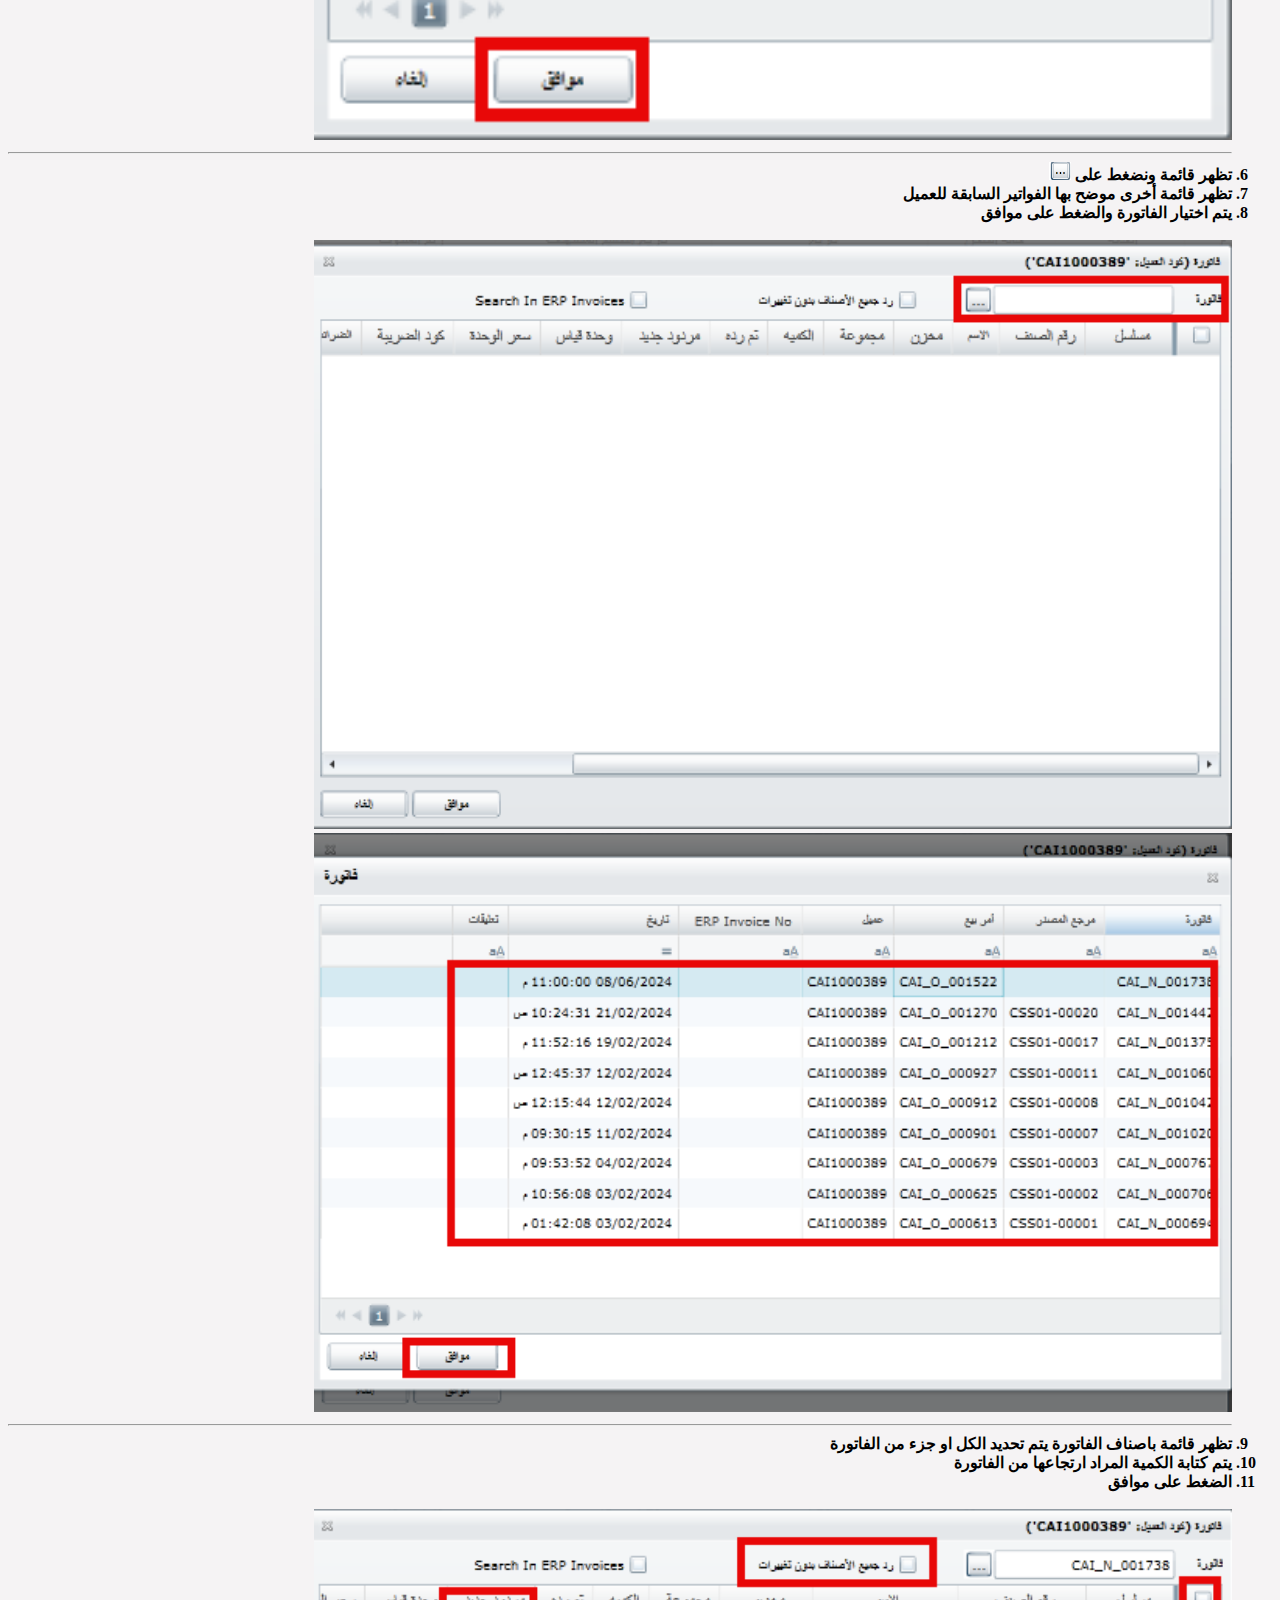
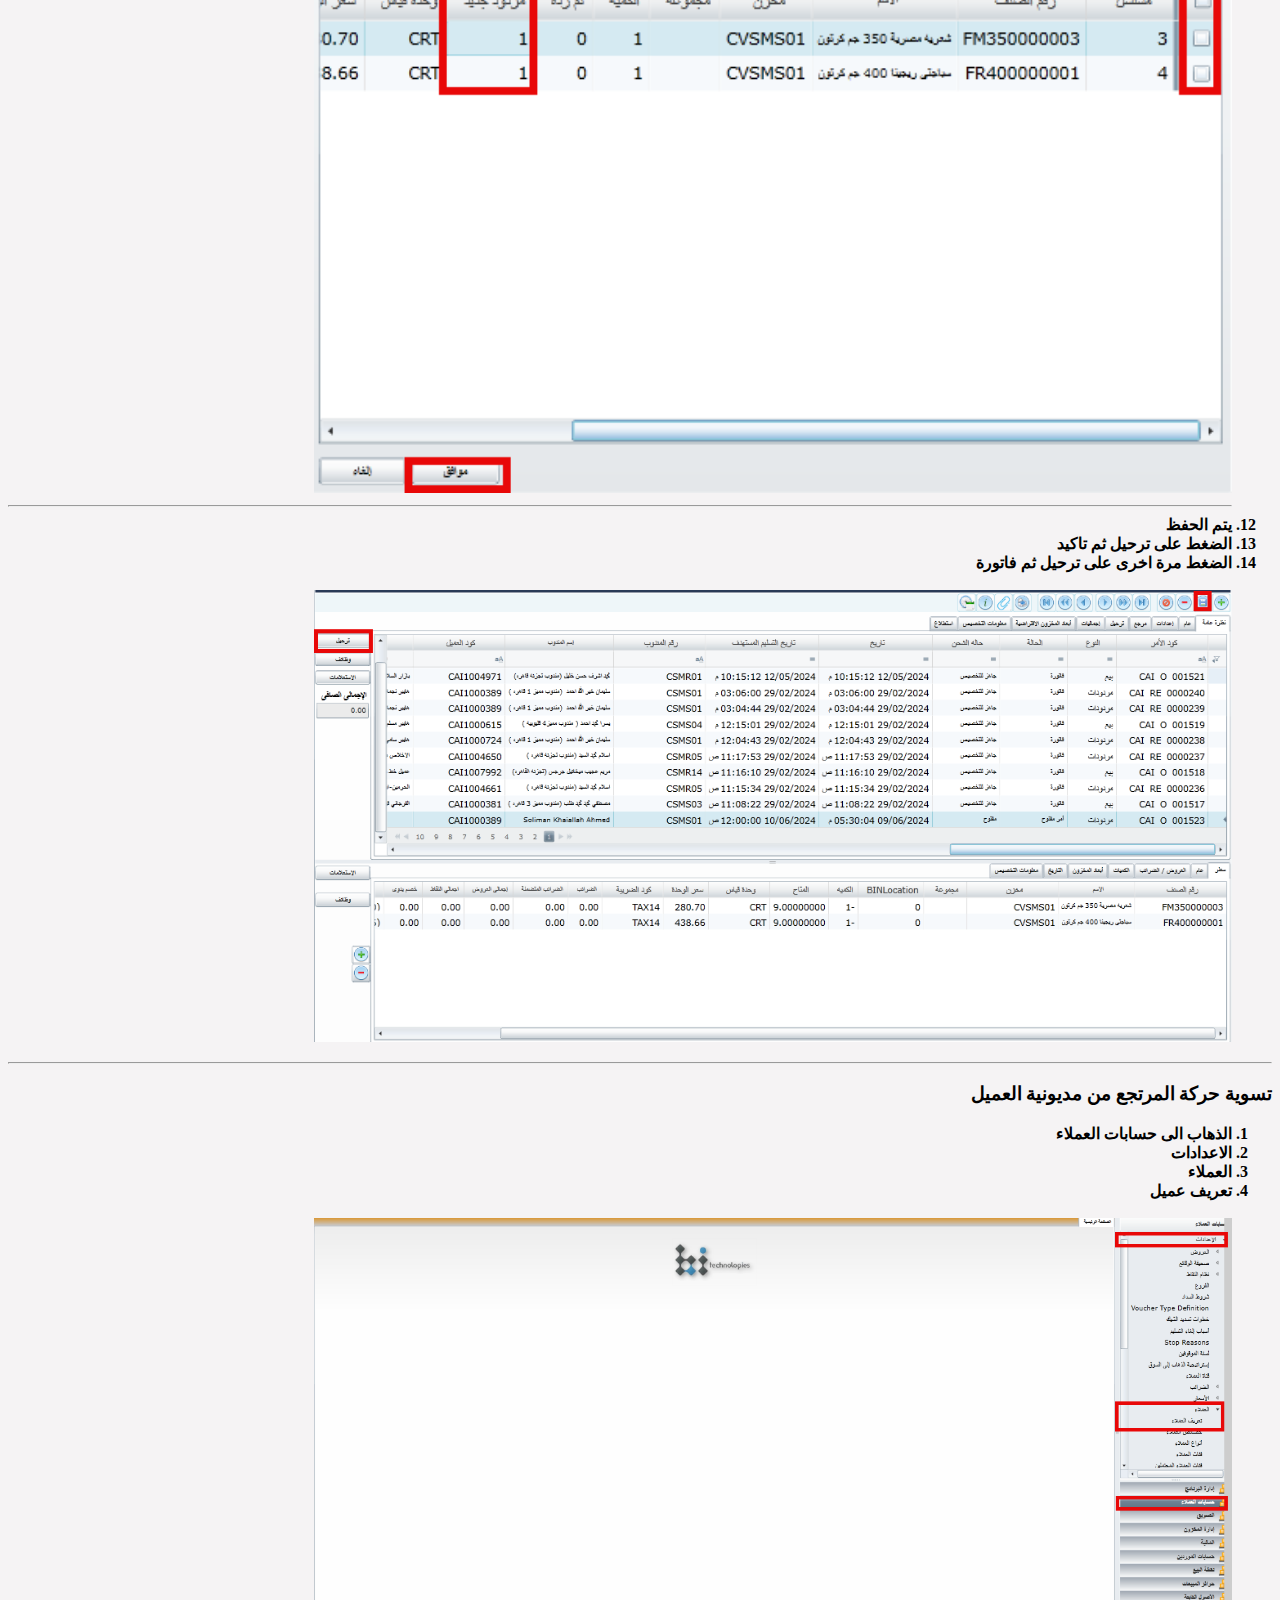
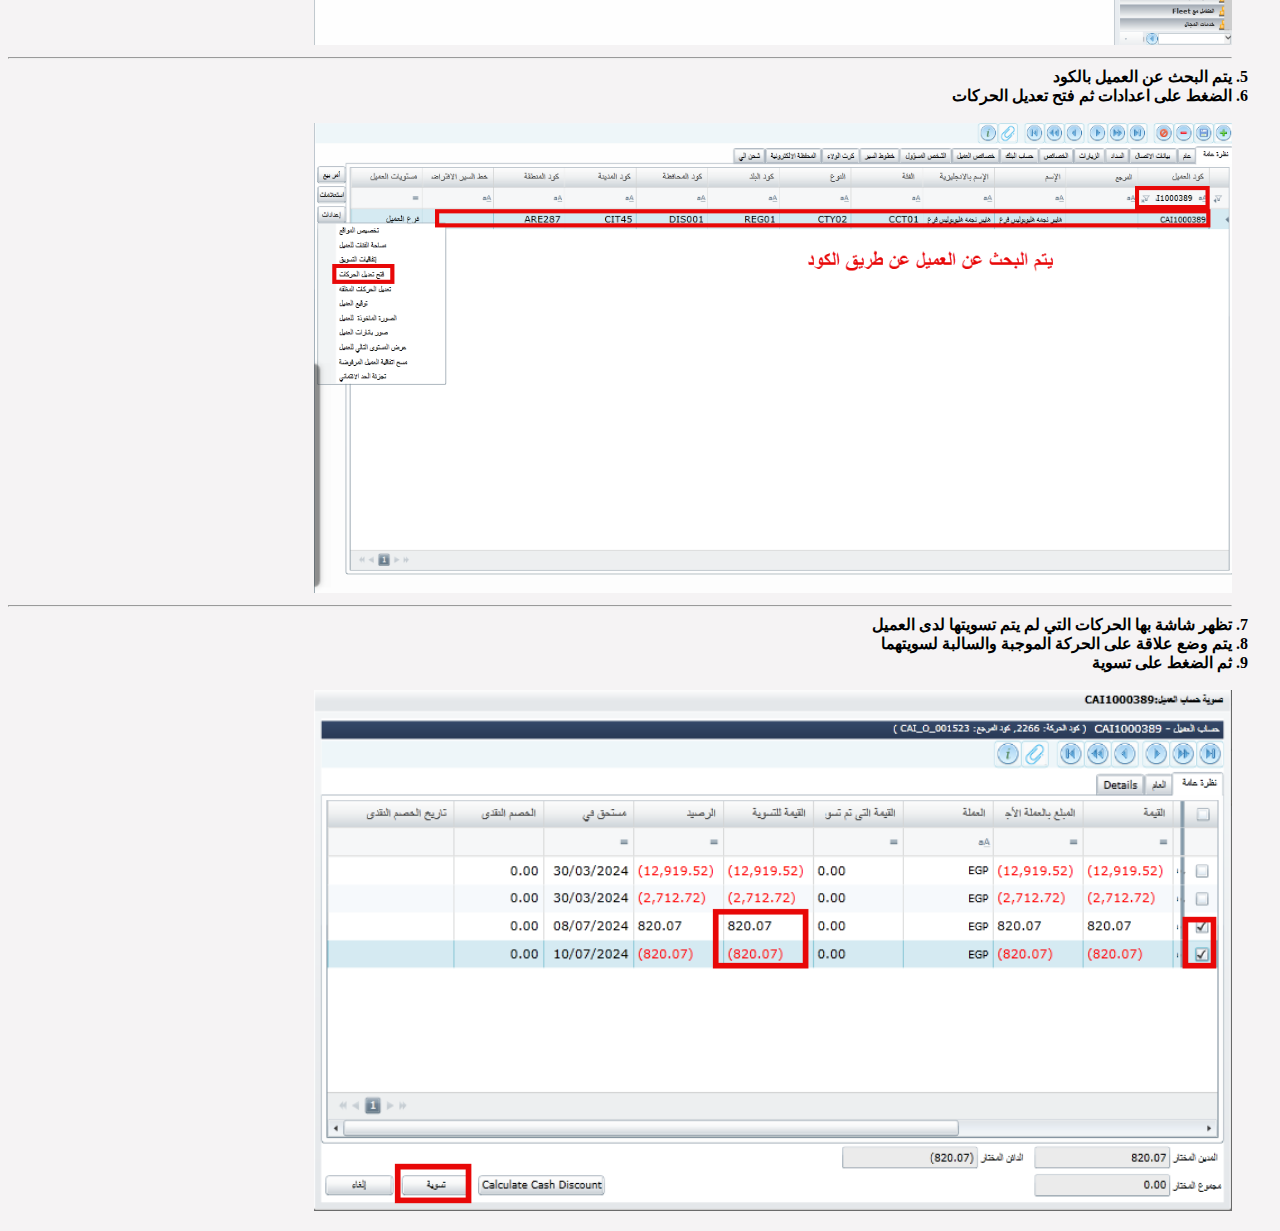
<file: sales_re.html>
<!DOCTYPE html>
<html lang="ar">
    <head>
        <meta charset="utf-8">
        <meta name="description" content="عرض كيفية عمل مرتجع عميل">
        <meta name="author" content="Moataz Nabil">
        <meta name="viewport" content="width=device-width, initial-scale=1.0 ">
        <title>عمل مرتجع من فاتورة</title>
        <link rel="stylesheet" href="style.css">
            <link rel="icon"
                  type="image/png"
                  sizes="10x10"
                  href="img/regina.jpg" />
               
    </head>
    <body dir="rtl">
            <h1>عمل مرتجع بيع من فاتورة</h1>
            <hr>
            <a href="index.html">الصفحه الرئيسية</a>
            <a href="acc1.html">العوده الى الخلف</a>
            <hr>
            <b><p>
                <ol>
                    <h3>في حالة عمل مرتجع يتم اتباع نفس خطوات عمل الفاتورة</h3>
                    <li>يتم تغيير النوع الى مردودات</li>
                    <li>اختيار سبب للمرتجع</li>
                    <li>حفظ</li>
                    <li>الضغط على وظائف</li>
                    <li>عمل مرتجع من فاتورة</li><br>
                    <img src="img/re2.png" alt="RE" class="respon">
                    <hr>
                    <img src="img/re1.png" alt="RE" class="respon">
                    <hr>
                    <li>تظهر قائمة ونضغط على <img src="img/sicon.png" alt="sicon"></li>
                    <li>تظهر قائمة أخرى موضح بها الفواتير السابقة للعميل</li>
                    <li>يتم اختيار الفاتورة والضغط على موافق</li><br>
                    <img src="img/re3.png" alt="RE" class="respon"><img src="img/re4.png" alt="RE" class="respon">
                <hr>
                <li>تظهر قائمة باصناف الفاتورة يتم تحديد الكل او جزء من الفاتورة </li>
                <li>يتم كتابة الكمية المراد ارتجاعها من الفاتورة</li>
                <li>الضغط على موافق</li><br>
                <img src="img/re5.png" alt="RE" class="respon">
                <hr>
                <li>يتم الحفظ</li>
                <li>الضغط على ترحيل ثم تاكيد</li>
                <li>الضغط مرة اخرى على ترحيل ثم فاتورة</li><br>
                <img src="img/re6.png" alt="RE" class="respon">
                </ol>
                <hr>
                <h3>تسوية حركة المرتجع من مديونية العميل</h3>
                <ol>
                    <li>الذهاب الى حسابات العملاء </li>
                    <li>الاعدادات</li>
                    <li>العملاء</li>
                    <li>تعريف عميل</li><br>
                    <img src="img/re7.png" alt="RE" class="respon">
                    <hr>
                    <li>يتم البحث عن العميل بالكود</li>
                    <li> الضغط على اعدادات ثم فتح تعديل الحركات</li><br>
                    <img src="img/re8.png" alt="RE" class="respon">
                    <hr>
                    <li>تظهر شاشة بها الحركات التي لم يتم تسويتها لدى العميل</li>
                    <li>يتم وضع علاقة على الحركة الموجبة والسالبة لسويتهما</li>
                    <li>ثم الضغط على تسوية</li><br>
                    <img src="img/re9.png" alt="RE" class="respon">
                </ol>
            </p></b>
    </body>

</html>
</file>
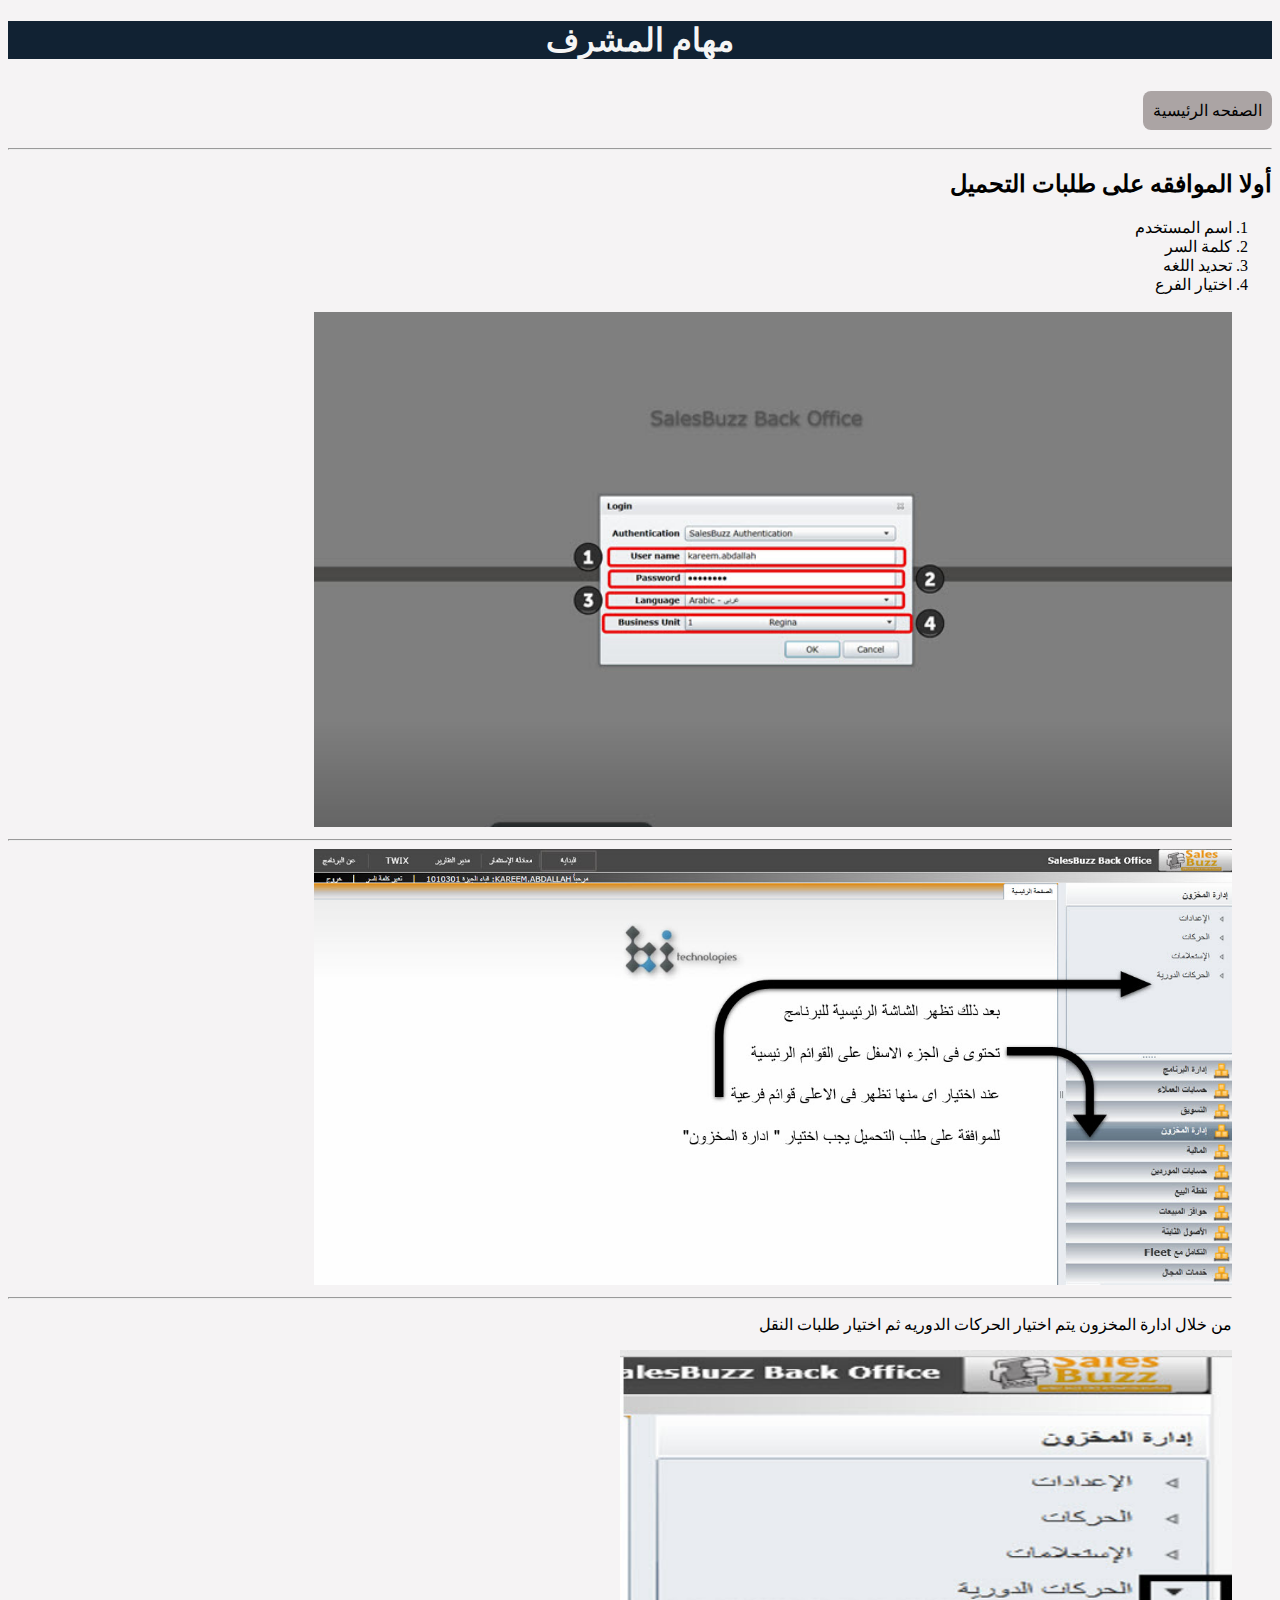
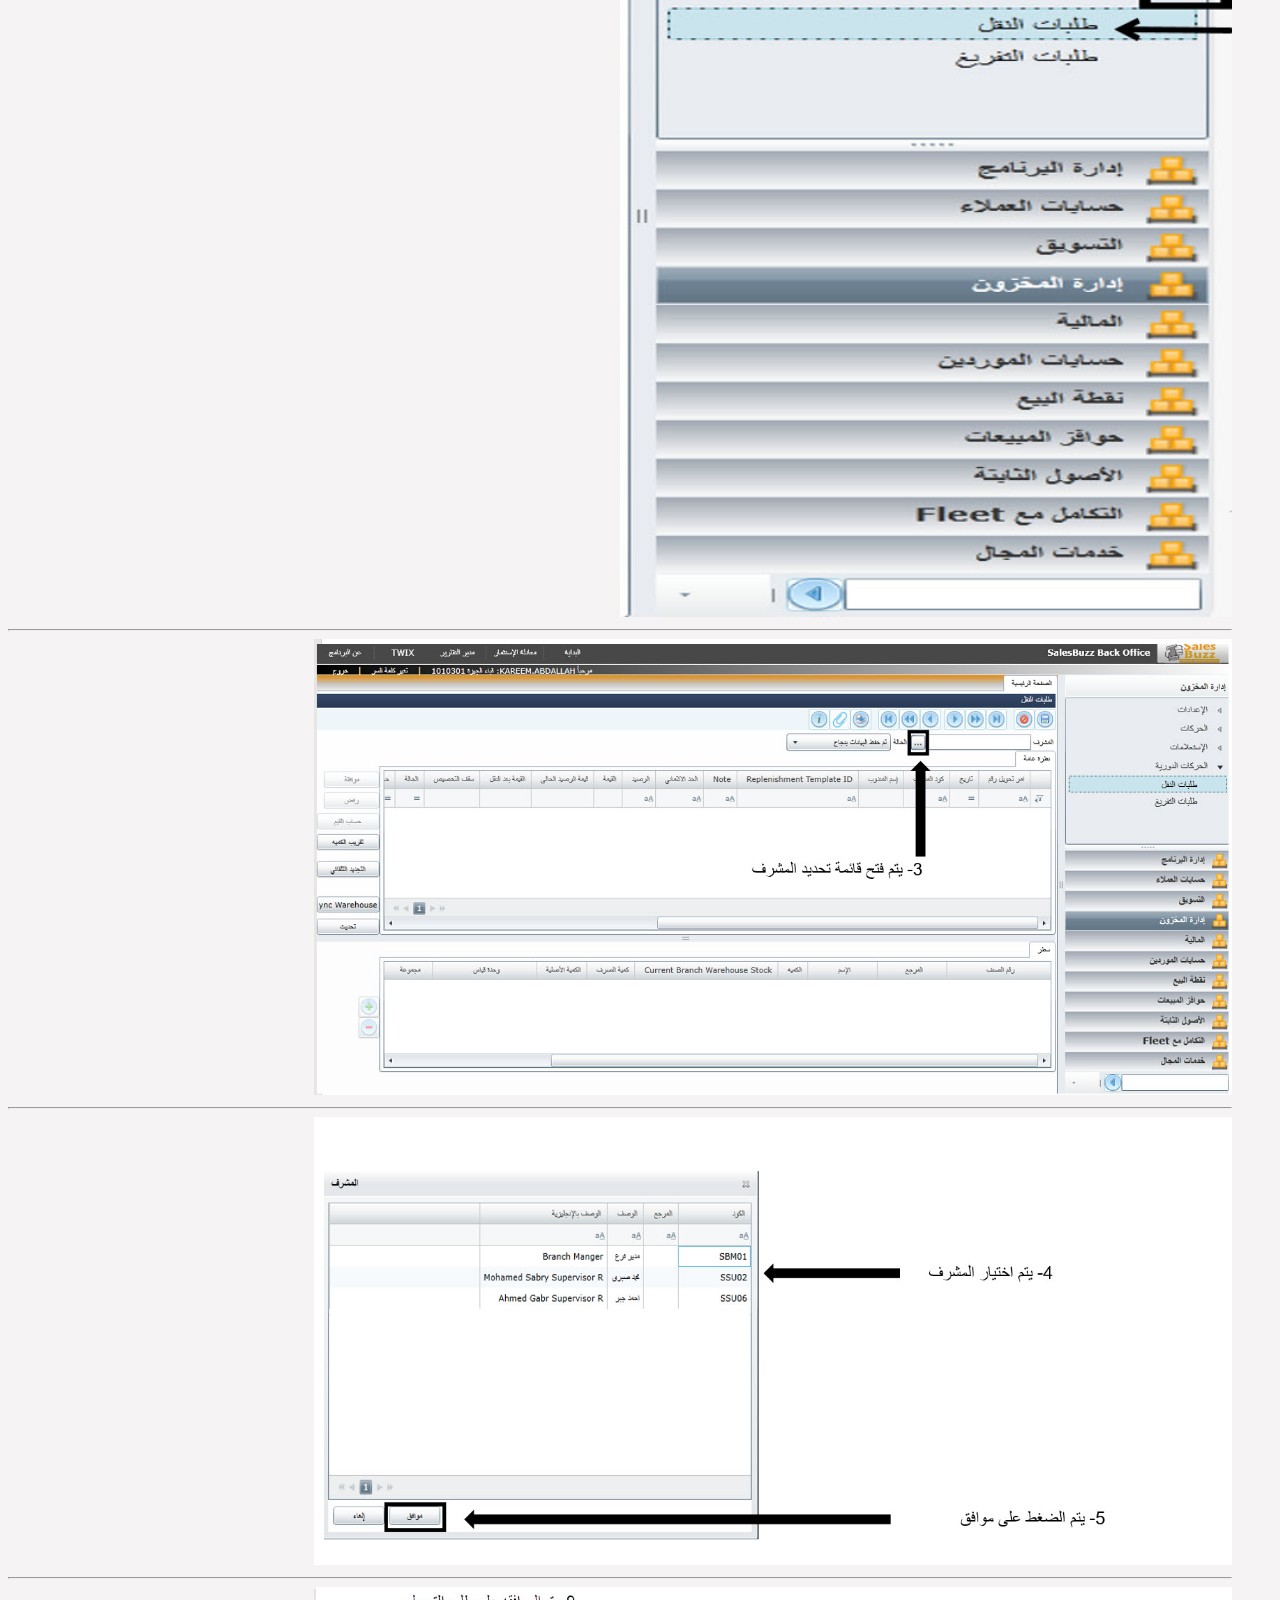
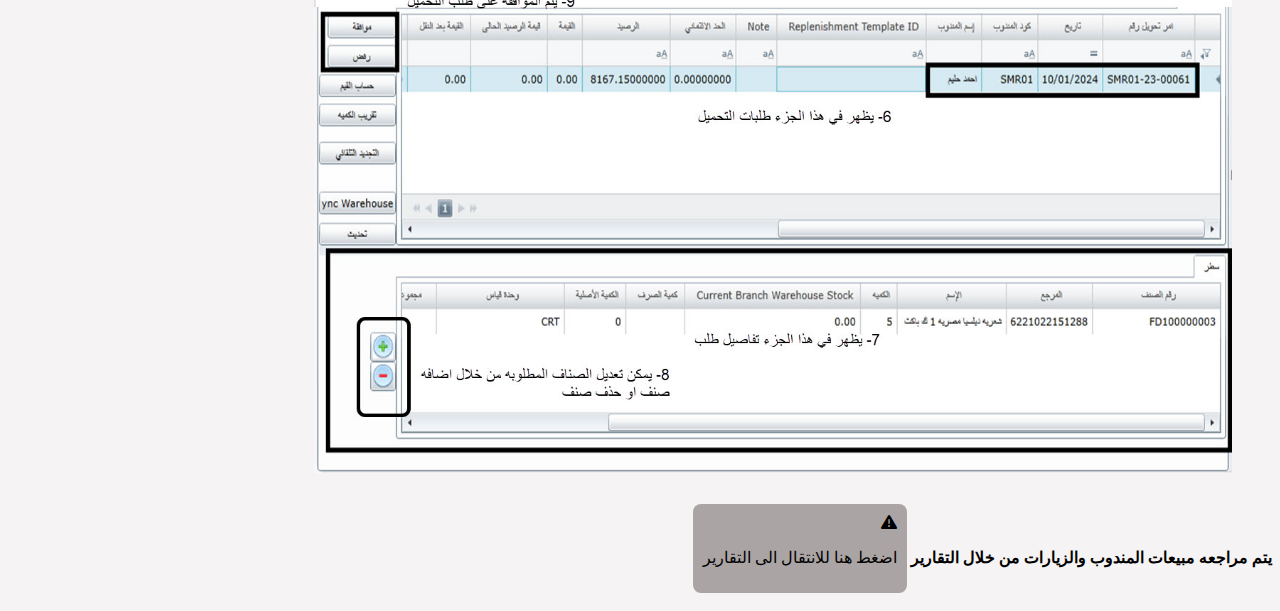
<file: supervisor.html>
<!DOCTYPE html>
<html lang="ar">
<head>
    <meta charset="UTF-8">
    <meta name="viewport" content="width=device-width, initial-scale=1.0">
    <link rel="stylesheet" href="https://cdnjs.cloudflare.com/ajax/libs/font-awesome/6.4.0/css/all.min.css">
    <link rel="stylesheet" href="https://fonts.googleapis.com/css2?family=Material+Symbols+Outlined:opsz,wght,FILL,GRAD@20..48,100..700,0..1,-50..200" />
    <link rel="stylesheet" href="style.css">
    
<link rel="icon"
    type="image/png"
    sizes="16x16"
    href="img/regina.jpg" />
    <title>دور المشرف</title>
</head>
<body dir="rtl">
    
        
    <h1>
        <strong>مهام المشرف</strong>
    </h1>
    <a href="index.html">الصفحه الرئيسية </a>
    <hr>
    <h2>
        أولا الموافقه على طلبات التحميل
    </h2>
    <p>
        <ol>
            <li>اسم المستخدم</li>
            <li>كلمة السر</li>
            <li>تحديد اللغه</li>
            <li>اختيار الفرع</li> <br>
            <img src="img/supersuper1.jpg" alt="superlogin" class="respon">
            <hr>
            <img src="img/super2.jpg" alt="super2" class="respon">
            <hr>
            <p>من خلال ادارة المخزون يتم اختيار الحركات الدوريه ثم اختيار طلبات النقل</p>
            <img src="img/super3.jpg" alt="super3" width="50%" height="100%">
            <hr>
            <img src="img/super4.jpg" alt="super4" class="respon">
            <hr>
            <img src="img/super15.jpg" alt="super5" class="respon">
            <hr>
            <img src="img/super6.jpg" alt="super6" class="respon">

        </ol>
    </p>
</a>
<strong>يتم مراجعه مبيعات المندوب والزيارات من خلال التقارير</strong>
<a href="report.html">
    <i class="fas fa-warning"></i>
    <p>اضغط هنا للانتقال الى التقارير </p>
</a>

</body>
</html>
</file>
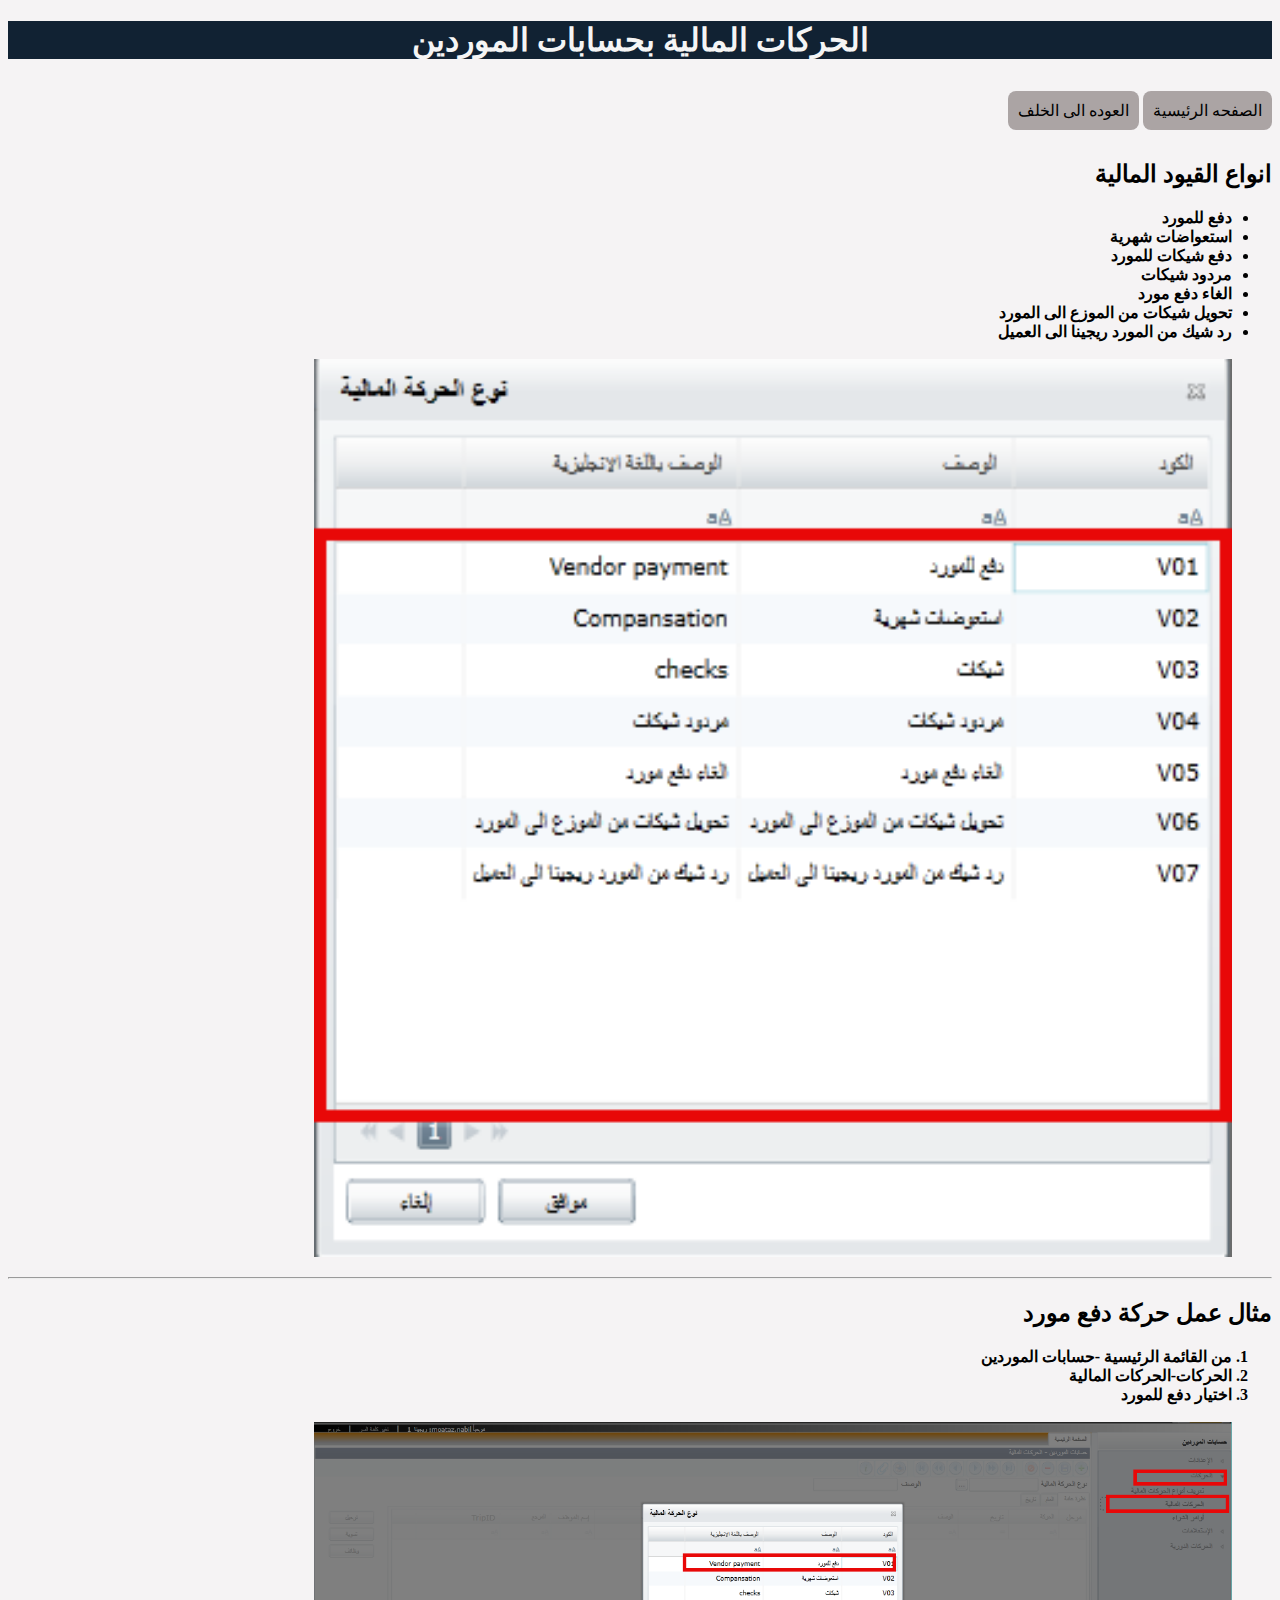
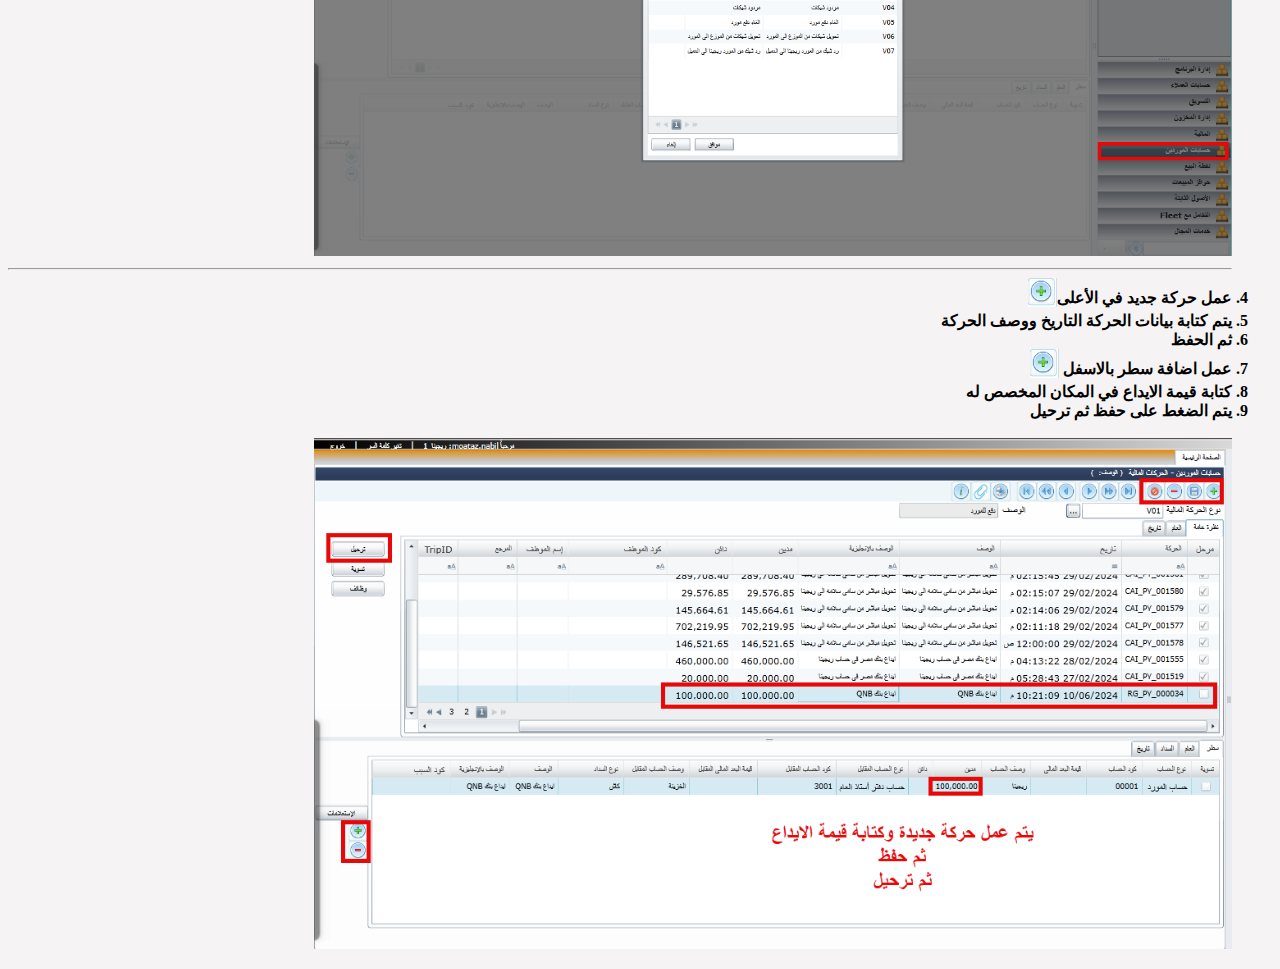
<file: vendor_pay.html>
<!DOCTYPE html>
<html lang="ar">
    <head>
        <meta charset="utf-8">
        <meta name="description" content="عرض كيفية عمل حركة مالية على المورد">
        <meta name="author" content="Moataz Nabil">
        <meta name="viewport" content="width=device-width, initial-scale=1.0 ">
        <title>الحركات المالية بحسابات الموردين</title>
        <link rel="stylesheet" href="style.css">
            <link rel="icon"
                  type="image/png"
                  sizes="16x16"
                  href="img/regina.jpg" />

    </head>
    <body dir="rtl">
        <h1>الحركات المالية بحسابات الموردين</h1>
        <a href="index.html">الصفحه الرئيسية</a>
        <a href="acc1.html">العوده الى الخلف</a>
        <h2>انواع القيود المالية</h2>
        <b><ul>
            <li>دفع للمورد</li>
            <li>استعواضات شهرية</li>
            <li>دفع شيكات للمورد</li>
            <li>مردود شيكات</li>
            <li>الغاء دفع مورد</li>
            <li>تحويل شيكات من الموزع الى المورد</li>
            <li>رد شيك من المورد ريجينا الى العميل</li>
            <br>
            <img src="img/vp1.png" alt="vp" class="respon">
        </ul>
         <hr>
         <h2>مثال عمل حركة دفع مورد</h2>
         <ol>
            <li>من القائمة الرئيسية -حسابات الموردين</li>
            <li>الحركات-الحركات المالية</li>
            <li>اختيار دفع للمورد</li><br>
            <img src="img/vp2.png" alt="so" class="respon">
            <hr>
            <li>عمل حركة جديد في الأعلى<sub><img src="img/picon.png" width="" height="" alt="picon"></sub></li>
            <li>يتم كتابة بيانات الحركة التاريخ ووصف الحركة</li>
            <li>ثم الحفظ</li>
            <li>عمل اضافة سطر بالاسفل <sub><img src="img/picon.png" width="" height="" alt="picon"></sub></li>
            <li>كتابة قيمة الايداع في المكان المخصص له</li>
            <li>يتم الضغط على حفظ ثم ترحيل</li>
            <br>
            <img src="img/vp3.png" alt="so" class="respon">
         </ol>
        </b>
    </body>
</html>
</file>
<file: style1.css>
*{
    padding: 0;
    margin: 0;
    color: white;
    font-family: sans-serif;
}
body{
    background: linear-gradient(rgba(108, 27, 27, 0.123) , rgba(59, 58, 58, 0.863));
    display: flex;
    flex-wrap: wrap;
    
}
.img-box{
    width: 50px;
    height: 50px;
    border-radius: 50%;
    overflow: hidden;
    flex-shrink: 0;
    
}
.img-box img{
    width: 100%;
    
}

.profil{
    display: flex;
    align-items: center;
    gap: 30px;

}
.menu{
    background-color: #123;
    width: 30px;
    height: 100vh;
    padding: 20px;
    overflow: hidden;
    transition: .5s;
}
.menu:hover{
    width: 260px;
}
ul{
    list-style: none;
    position: relative;
    height: 95%;
}
ul li a{
    display: block;
    text-decoration: none;
    padding: 10px;
    margin: 10px 0;
    border-radius: 8px;
    display: flex;
    align-items: center;
    gap: 40px;
    transition: .5s;
}    
ul li a:hover{
    background-color: #ffffff55;
}
    ul li a i{
        font-size: 30px;
    }

.content{
    width: 76%;   
   margin: 10px;

}
.titel-info{
    background: rgb(29, 2, 65);
    padding: 60px;
    display: flex;
    align-items: center;
   justify-content: center;
   border-radius: 8px;
   margin: 10px 0;
   font-size: 20px;
    
}
</file>
<file: acc1.css>
h1 {
    color: whitesmoke;
    text-align: center;
    background-color: #123;
    }
    a{
    text-decoration: none;
    display: inline-block;
    padding: 10px;
    margin: 10px 0px;
    border-radius: 8px;
    align-items: center;
    gap: 40px;
    transition: .5s;
    background-color: #19070755;
    color: black;
    }
</file>
<file: contect us.css>
body{
    background: rgba(131, 121, 121, 0.389)
}
.content{

    padding: 10px;
    display: flex;
    flex-direction: row;
    flex-wrap: wrap-reverse;
    justify-content: space-around;
    flex-grow: 1;
}
.content2{
    text-align: center;
}
    

h1 {
    color: whitesmoke;
    text-align: center;
    background-color: #123;
    }
    h4{
        color: whitesmoke;
        text-align: center;
        background-color: #123;
    }
    a{
        text-decoration: none;
        display: inline-block;
        padding: 2px;
        border-radius: 8px;
        align-items: center;
        gap: 40px;
        transition: .5s;
        background-color: #19070755;
        color: black;
        }
        .img-box{
            width: 200px;
            height: 200px;
            border-radius: 50%;
            overflow: hidden;
            flex-shrink: 0;
            align-items: center;
            
        }
        .img-box img{
            width: 100%;
            size: 32px;
            align-items: center;
            
        }
        
        .profil{
            display: flex;
            align-items: center;
            gap: 30px;
        
        }    
        @media  (max-width:500px){
            .content{
                display: block;
            }
        }
</file>
<file: style.css>
.circle {
    border-radius: 50%;
}
    
    .responsive {
        width:auto;
        height: auto;
    } 


    body{
        background-color: #f5f3f4;
    }
    table,th,td{
        border: 1px solid black;
    }
    .respon {
        width: 75%;
        height: 75%;
    }
    h1 {
        color: whitesmoke;
        text-align: center;
        background-color: #123;
        }
        a{
        text-decoration: none;
        display: inline-block;
        padding: 10px;
        margin: 10px 0px;
        border-radius: 8px;
        align-items: center;
        gap: 40px;
        transition: .5s;
        background-color: #19070755;
        color: black;
        }
    .med{
        width: 30%;
        height: 30%;  
    }
</file>
